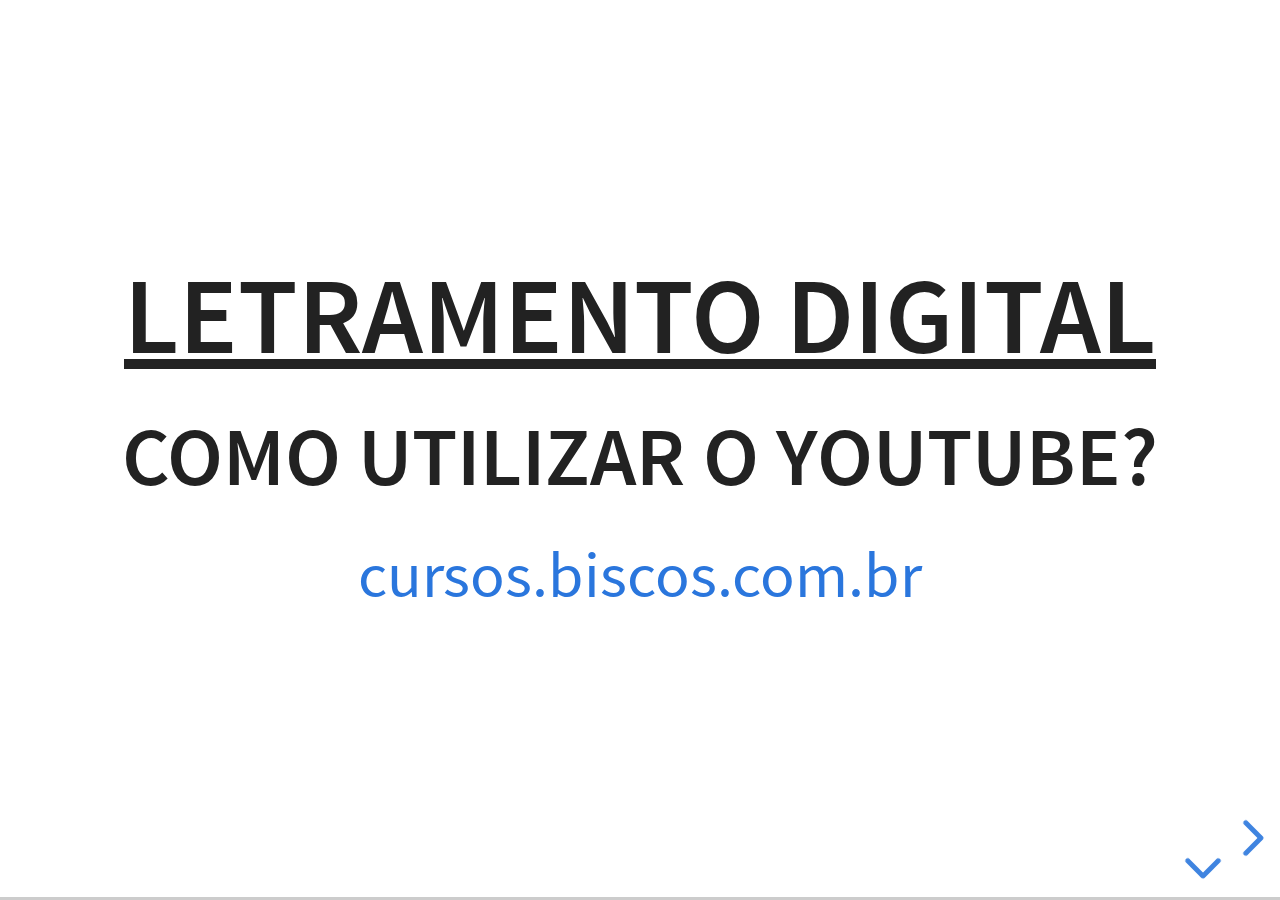
<file: yt-1.html>
<!doctype html>
<html lang="en">

	<head>
		<meta charset="utf-8">

		<title>Letramento Digital: Youtube - Aula 1</title>

		<meta name="description" content="A framework for easily creating beautiful presentations using HTML">
		<meta name="author" content="Gui Bueno e Amanda Letícia">

		<meta name="apple-mobile-web-app-capable" content="yes">
		<meta name="apple-mobile-web-app-status-bar-style" content="black-translucent">

		<meta name="viewport" content="width=device-width, initial-scale=1.0">

		<link rel="stylesheet" href="css/reset.css">
		<link rel="stylesheet" href="css/reveal.css">
		<link rel="stylesheet" href="css/theme/white_zoom.css" id="theme">
		<link rel="stylesheet" href="css/theme/biscos.css" id="theme">

		<!-- Theme used for syntax highlighting of code -->
		<link rel="stylesheet" href="lib/css/monokai.css">

		<!-- Printing and PDF exports -->
		<script>
			var link = document.createElement( 'link' );
			link.rel = 'stylesheet';
			link.type = 'text/css';
			link.href = window.location.search.match( /print-pdf/gi ) ? 'css/print/pdf.css' : 'css/print/paper.css';
			document.getElementsByTagName( 'head' )[0].appendChild( link );
		</script>

		<!--[if lt IE 9]>
		<script src="lib/js/html5shiv.js"></script>
		<![endif]-->
	</head>

	<body>

		<div class="reveal">
			<div class="slides">
				<section>
					<section>
						<h1 style="font-size: 1.7em; text-decoration: underline;">Letramento Digital</h1>
						<h3>como utilizar o YouTube?</h3>
						<p><a href="https://cursos.biscos.com.br">cursos.biscos.com.br</a></p>
					</section>
					<section>
						<h2>+Info</h2>
						<p>c/ Amanda Letícia & Gui Bueno</p>
						<p><a href="https://www.sescsp.org.br/programacao/198889_LETRAMENTO+DIGITAL+COMO+UTILIZAR+O+YOUTUBE">@Sesc São Caetano</a></p>
					</section>
				</section>
				<section>
					<section>
						<h5>Momento 1 [10-15min]</h5>
						<h2 style="text-decoration: underline;">Apresentações</h2>
					</section>
					<section>
						<h3>Gui e Amanda,</h3>
						<h4>muito prazer!</h4>
					</section>
					<section>
						<h3>Quem somos nós?</h3>
						<ul>
							<li>Nome, idade</li>
							<li>Local de nascimento</li>
							<li>Algo que gosto muito de fazer.</li>
						</ul>
					</section>
				</section>
				<section>
					<section>
						<h5>Momento 2 [10min]</h5>
						<h2 style="text-decoration: underline;">Sobre o curso</h2>
					</section>
					<section>
						<h2>Como será?</h2>
						<ul>
							<li>Prática e discussões estruturadas.</li>
							<li>Construção colaborativa.</li>
							<li>Abertura para perguntas e respostas.</li>
							<li>Vamos conversar e praticar bastante.</li>
						</ul>
					</section>
					<section>
						<h2>Boas práticas</h2>
						<ul>
							<li>Se não entender, pode perguntar!</li>
							<li>Atitude positiva ao aprender!</li>
							<li>Ensine a aprenda com colegas.</li>
							<li>Ouça os colegas com atenção.</li>
						</ul>
					</section>
					<section>
						<h2>Conteúdos</h2>
						<ul>
							<li>Como assistir a vídeos no Youtube.</li>
							<li>História dos vídeos na internet.</li>
							<li>O universo de conteúdo no Youtube.</li>
							<li>Modelo de negócios do Youtube.</li>
						</ul>
					</section>
					<section>
						<h2>Encontros</h2>
						<ul>
							<li>Bate-papo</li>
							<li>Teoria</li>
							<li>Prática guiada</li>
							<li>Prática livre</li>
						</ul>
					</section>
				</section>
				<section>
					<section>
						<h5>Momento 3 [10min]</h5>
						<h2 style="text-decoration: underline;">Saberes Coletivos</h2>
					</section>
					<section>
						<h3>Pesquisa de Sala</h3>
						<ol>
							<li class="fragment" style="font-size: 0.7em">Você já fez outro(s) curso(s) de Letramento?</li>
							<li class="fragment" style="font-size: 0.7em">Você tem um computador em casa?</li>
							<li class="fragment" style="font-size: 0.7em">Você tem um smartphone?</li>
							<li class="fragment" style="font-size: 0.7em">Você tem o hábito de acessar a internet?</li>
							<li class="fragment" style="font-size: 0.7em">Você tem acesso à internet em casa?</li>
							<li class="fragment" style="font-size: 0.7em">Você tem medo de usar o computador?</li>
							<li class="fragment" style="font-size: 0.7em">Você sabe fazer pesquisas no Google?</li>
							<li class="fragment" style="font-size: 0.7em">Você assiste a vídeos no computador?</li>
							<li class="fragment" style="font-size: 0.7em">Você possui uma conta de e-mail?</li>
							<li class="fragment" style="font-size: 0.7em">Você usa o WhatsApp?</li>
						</ol>
					</section>
				</section>
				<section>
					<section>
						<h5>Momento 4 [25min]</h5>
						<h2 style="text-decoration: underline;">Teoria [1/3]</h2>
						<p>Letramento Digital</p>
					</section>
                    <section class="discussion">
                        <h3>
                        	<span class="fragment fade-out" data-fragment-index="2">Letramento</span>
                        	<span class="fragment fade-out" data-fragment-index="1">Digital</span>
                        	<br>
                        	o que é <span class="fragment fade-out" data-fragment-index="2">isso</span>
                        	<span class="fragment" data-fragment-index="2">
                        	<br>
                        	<strong>Digital?</strong></span>
                        </h3>
                        <aside class="notes">Conversar durante algum tempinho com a pessoa ao lado, explicando o que é.</aside>
                    </section>
                    <section>
                        <h2>1997</h2>
                        <img src="images/yt-1/gilster.jpg" alt="Capa Livro Gilster">
                        <aside class="notes">Há alguns anos, seria super simples. Ensinar a usar computadores.</aside>
                    </section>
                    <section data-transition="none" data-background-image="images/yt-1/old-computer1.jpg">
                        <h2 class="highlight">1997</h2>
                    </section>
                    <section data-transition="none" data-background-image="images/yt-1/old-computer2.jpg">
                        <h2 class="highlight">1997</h2>
                    </section>
                    <section data-transition="none" data-background-image="images/yt-1/old-computer3.jpg">
                        <h2 class="highlight">1997</h2>
                    </section>
                    <section data-transition="none" data-background-image="images/yt-1/new-computer2.jpg">
                        <h2 class="highlight">2019</h2>
                    </section>
                    <section data-transition="none" data-background-image="images/yt-1/new-computer3.jpg">
                        <h2 class="highlight">2019</h2>
                    </section>
                    <section data-transition="none" data-background-image="images/yt-1/new-computer4.jpg">
                        <h2 class="highlight">2019</h2>
                    </section>
                    <section>
                        <h2>Em 2019:</h2>
                        <ul>
                            <li class="fragment">Letramento é ser uma pessoa online.</li>
                            <li class="fragment">Comportamento, etiqueta, cuidados.</li>
                            <li class="fragment">Ferramentas e instrumentalização.</li>
                        </ul>
                    </section>
                </section>
                <section>
					<section>
						<h5>Momento 4 [25min]</h5>
						<h2 style="text-decoration: underline;">Teoria [2/3]</h2>
						<p>Sobre WEB2.0</p>
					</section>
                    <section>
                        <h3>O início da internet...</h3>
                        <ul>
                            <li class="fragment">1969: 4 computadores conectados</li>
                            <li class="fragment">1986: 5,000 computadores conectados</li>
                        </ul>
                    </section>
                    <section class="discussion">
                        <h3>Que grupos compunham esses 5,000 computadores?</h3>
                    </section>
                    <section data-background-image="images/yt-1/grupos-1.jpg">
                        <h3 class="highlight">Centros de Inteligência</h3>
                    </section>
                    <section data-background-image="images/yt-1/grupos-2.jpg">
                        <h3 class="highlight">Universidades</h3>
                    </section>
                    <section data-background-image="images/yt-1/grupos-3.jpg">
                        <h3 class="highlight">Agências de Tecnologia</h3>
                    </section>
                    <section data-background-image="images/yt-1/grupos-4.jpg">
                        <h3 class="highlight">Empresas de Tecnologia</h3>
                    </section>
                    <section data-background-image="images/yt-1/grupos-5.jpg">
                        <h3 class="highlight">Empresas de Tecnologia</h3>
                    </section>
                    <section>
                        <h3>Para poucos!</h3>
                        <ul>
                            <li class="fragment">Estar na internet era muito caro.</li>
                            <li class="fragment">Além disso, extremamente difícil.</li>
                            <li class="fragment">Códigos complexos e necessários.</li>
                        </ul>
                    </section>
                    <section>
                        <h3>1991: Primeiros Websites</h3>
                        <p>Acesso facilitado para pessoas comuns.</p>
                    </section>
                    <section>
                        <img src="images/yt-1/logo-1.png" width="75%" style="border:0; box-shadow: none;" alt="">
                    </section>
                    <section>
                        <img src="images/yt-1/logo-2.png" width="75%" style="border:0; box-shadow: none;" alt="">
                    </section>
                    <section>
                        <img src="images/yt-1/logo-3.png" width="75%" style="border:0; box-shadow: none;" alt="">
                    </section>
                    <section>
                        <img src="images/yt-1/logo-4.png" width="75%" style="border:0; box-shadow: none;" alt="">
                    </section>
                    <section>
                        <h3>Modelo Folheto</h3>
                        <p>Catálogos de cada empresa</p>
                    </section>
                    <section>
                        <h3>Exemplo: Pizza Hut</h3>
                        <ul>
                            <li class="fragment">Somos a Pizza Hut e nossa pizza é boa.</li>
                            <li class="fragment">Temos os seguintes sabores: ___.</li>
                            <li class="fragment">Os preços variam entre ___ e ___.</li>
                            <li class="fragment">Para fazer um pedido, ligue para ___.</li>
                            <li class="fragment">Veja as fotos das nossas pizzas.</li>
                        </ul>
                    </section>
                    <section>
                        <h3>Exemplo: MTV</h3>
                        <ul>
                            <li class="fragment">Somos a MTV, o canal de música na TV.</li>
                            <li class="fragment">Nossos programas são os seguintes: ...</li>
                            <li class="fragment">Os horários de cada um são estes.</li>
                            <li class="fragment">Para assistir , ligue no canal ___.</li>
                            <li class="fragment">Veja as fotos das nossos artistas.</li>
                        </ul>
                    </section>
                    <section>
                        <h3>Você podia acessar informações...</h3>
                        <p>... que alguém já havia colocado online.</p>
                    </section>
                    <section>
                        <h3>Web 1.0</h3>
                        <ul>
                            <li class="fragment">Informações,</li>
                            <li class="fragment">Cursos,</li>
                            <li class="fragment">Jogos,</li>
                            <li class="fragment">Notícias,</li>
                            <li class="fragment">...</li>
                        </ul>
                    </section>
                    <section>
                        <h3>Web 2.0</h3>
                        <p><strong>VOCÊ</strong> também produz o conteúdo</p>
                    </section>
                    <section data-background-image="images/yt-1/social-media.jpg">
                        <h3 class="highlight">Redes Sociais</h3>
                    </section>
                    <section>
                        <h3>Sites na Web2.0</h3>
                        <ul>
                            <li class="fragment">Dinâmicos</li>
                            <li class="fragment">Interativos</li>
                            <li class="fragment">Expansíveis</li>
                        </ul>
                    </section>
                    <section>
                        <h3>Datas</h3>
                        <ul>
                            <li class="fragment">~2000: primeiros sites mais dinâmicos.</li>
                            <li class="fragment">2004: termo é usado pela primeira vez.</li>
                            <li class="fragment">2005: <em>boom</em> desses sites e redes sociais.</li>
                            <li class="fragment">2006: novo formato já estabelecido.</li>
                        </ul>
                    </section>
                    <section>
                        <h4>Pessoa do Ano da Revista Time</h4>
                        <img class="fragment" src="images/yt-1/time.jpg" alt="">
                    </section>
                    <section>
                        <h3>Destaques</h3>
                        <ul>
                            <li>Blogs</li>
                            <li>Wikipédia</li>
                            <li class="fragment highlight-red">Youtube</li>
                            <li>Facebook</li>
                        </ul>
                    </section>
                </section>
                <section>
                	<section>
						<h5>Momento 4 [25min]</h5>
						<h2 style="text-decoration: underline;">Teoria [3/3]</h2>
						<p>Sobre YouTube</p>
					</section>
                    <section>
                        <h3><a href="https://www.youtube.com.br/">www.youtube.com.br</a></h3>
                    </section>
                    <section>
                        <h2>Youtube</h2>
                        <ul>
                        	<li>Serve para assistir vídeos.</li>
                        	<li class="fragment">Vai muito além da televisão.</li>
                        	<li class="fragment">Prática cada vez mais popular.</li>
                        </ul>
                    </section>
                    <section>
                        <h3>História</h3>
                        <ul>
                            <li class="fragment">2005: Fundado por 3 amigos.</li>
                            <li class="fragment">2006: Vendido à Google por US$1.65bi.</li>
                            <li class="fragment"><a href="http://www.internetlivestats.com/one-second/#youtube-band">80 mil vídeos assistidos por segundo.</a></li>
                        </ul>
                    </section>
                    <section>
                        <h3>Primeiro e mais importante...</h3>
                        <p>se pronuncia (no Brasil): iú-<strong>TU</strong>-bi</p>
                    </section>
                    <section>
                        <h3>Vídeos <strong style="text-decoration: underline;">sob demanda</strong></h3>
                        <p>Você escolhe ao que e como assistir.</p>
                    </section>
                    <section class="discussion">
                    	<h3>Que vídeos estão no YouTube?</h3>
                    </section>
                    <section>
                    	<h1>Quase tudo!</h1>
                    </section>
                    <section>
                        <h3>Tipos e formatos</h3>
                        <ul>
                            <li>Músicas, shows, apresentações.</li>
                            <li>Entrevistas, debates, palestras.</li>
                            <li>Informações, cursos, aulas, ...</li>
                        </ul>
                    </section>
                    <section>
                    	<h3>Sobre <u>todos</u> os assuntos.</h3>
                    	<h2 class="fragment">Vocês duvidam?</h2>
                    </section>
                    <section class="discussion">
                    	<h3>Qual comida vocês gostariam de saber cozinhar?</h3>
                    </section>
                    <section class="discussion">
                    	<h3>Que tipo de arte vocês gostam de produzir?</h3>
                    </section>
                    <section class="discussion">
                    	<h3>Quem tem algum problema para resolver em casa?</h3>
                    </section>
                    <section class="discussion">
                    	<h3>Que cantor ou cantora vocês gostam de ouvir?</h3>
                    </section>
                </section>
				<section>
					<section>
						<h5>Momento 5 [25min]</h5>
						<h2 style="text-decoration: underline;">Prática Guiada</h2>
					</section>
					<section>
						<h3>Primeiros Passos</h3>
						<ul>
							<li>Acessar</li>
							<li>Buscar</li>
							<li>Tocar</li>
							<li>Controles</li>
						</ul>
					</section>
					<section>
						<h3>Juntos!</h3>
						<ul>
							<li>Observe!</li>
							<li>Pergunte!</li>
							<li>Ajude!</li>
						</ul>
					</section>
                    <section>
                        <h3>Controles</h3>
                        <img src="images/yt-1/yt-4.JPG" width="60%" alt="">
                        <br>
                        <ul>
                            <li>Play/Pause</li>
                            <li>Volume</li>
                            <li>Indicador de tempo</li>
                        </ul>
                    </section>
				</section>
				<section>
					<section>
						<h5>Momento 6 [25min]</h5>
						<h2 style="text-decoration: underline;">Prática Livre</h2>
					</section>
					<section>
                        <h3>Práticas</h3>
                        <ul>
                            <li style="font-size: 0.8em;">Propagandas Antigas Anos 50</li>
                            <li style="font-size: 0.8em;">Ballet O Quebra-Nozes</li>
                            <li style="font-size: 0.8em;">Drauzio Varella</li>
                            <li style="font-size: 0.8em;">Como dormir melhor</li>
                            <li style="font-size: 0.8em;">Curso de computador</li>
                            <li style="font-size: 0.8em;">Programa do Jô Roberto Carlos</li>
                            <li style="font-size: 0.8em;">Como tocar violão</li>
                            <li style="font-size: 0.8em;">São Caetano do Sul</li>
                            <li style="font-size: 0.8em;">Elis Regina</li>
                        </ul>
                    </section>
					<section>
                        <h3>Mais práticas</h3>
                        <ul>
                            <li>Show do ____</li>
                            <li>Entrevista com ____</li>
                            <li>Como fazer ____</li>
                            <li>Matéria sobre ____</li>
                            <li>Curso de ____</li>
                        </ul>
                    </section>
                </section>
			</div>
		</div>

		<script src="js/reveal.js"></script>

		<script>

			// More info https://github.com/hakimel/reveal.js#configuration
			Reveal.initialize({
				controls: true,
				progress: true,
				center: true,
				hash: true,

				transition: 'slide', // none/fade/slide/convex/concave/zoom

				// More info https://github.com/hakimel/reveal.js#dependencies
				dependencies: [
					{ src: 'plugin/markdown/marked.js', condition: function() { return !!document.querySelector( '[data-markdown]' ); } },
					{ src: 'plugin/markdown/markdown.js', condition: function() { return !!document.querySelector( '[data-markdown]' ); } },
					{ src: 'plugin/highlight/highlight.js', async: true },
					{ src: 'plugin/search/search.js', async: true },
					{ src: 'plugin/zoom-js/zoom.js', async: true },
					{ src: 'plugin/notes/notes.js', async: true }
				]
			});

		</script>

	</body>
</html>
</file>
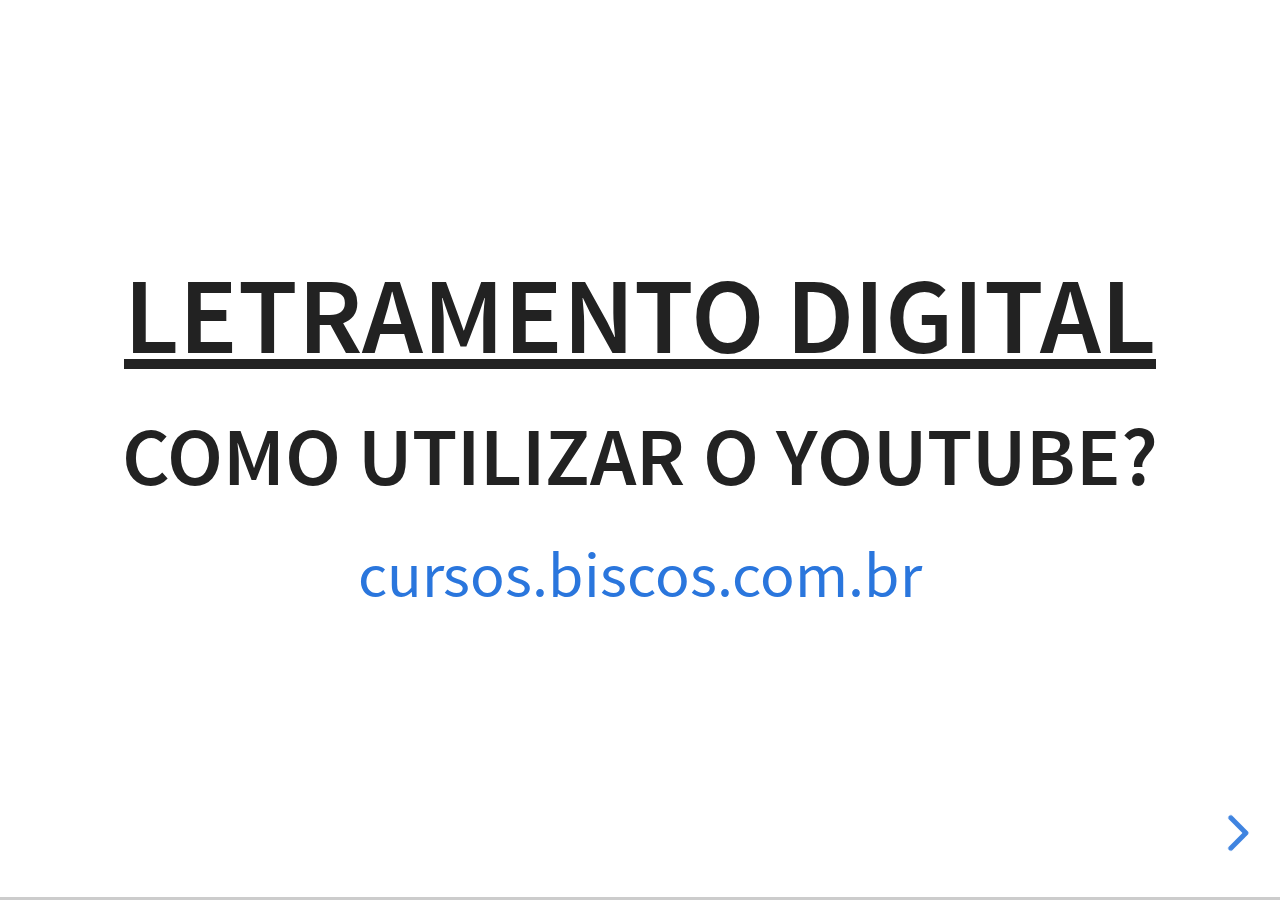
<file: yt-2.html>
<!doctype html>
<html lang="en">

	<head>
		<meta charset="utf-8">

		<title>Letramento Digital: Youtube - Aula 2</title>

		<meta name="description" content="A framework for easily creating beautiful presentations using HTML">
		<meta name="author" content="Gui Bueno e Amanda Letícia">

		<meta name="apple-mobile-web-app-capable" content="yes">
		<meta name="apple-mobile-web-app-status-bar-style" content="black-translucent">

		<meta name="viewport" content="width=device-width, initial-scale=1.0">

		<link rel="stylesheet" href="css/reset.css">
		<link rel="stylesheet" href="css/reveal.css">
		<link rel="stylesheet" href="css/theme/white_zoom.css" id="theme">
		<link rel="stylesheet" href="css/theme/biscos.css" id="theme">

		<!-- Theme used for syntax highlighting of code -->
		<link rel="stylesheet" href="lib/css/monokai.css">

		<!-- Printing and PDF exports -->
		<script>
			var link = document.createElement( 'link' );
			link.rel = 'stylesheet';
			link.type = 'text/css';
			link.href = window.location.search.match( /print-pdf/gi ) ? 'css/print/pdf.css' : 'css/print/paper.css';
			document.getElementsByTagName( 'head' )[0].appendChild( link );
		</script>

		<!--[if lt IE 9]>
		<script src="lib/js/html5shiv.js"></script>
		<![endif]-->
	</head>

	<body>

		<div class="reveal">
			<div class="slides">
				<section>
					<section>
						<h1 style="font-size: 1.7em; text-decoration: underline;">Letramento Digital</h1>
						<h3>como utilizar o YouTube?</h3>
						<p><a href="https://cursos.biscos.com.br">cursos.biscos.com.br</a></p>
					</section>
				</section>
                <section>
                    <section>
                        <h2><u>Aula 2</u></h2>
                        <h5>Bem-vind@s novamente!</h5>
                    </section>
                </section>
				<section>
					<section>
						<h5>Momento 1 [10min]</h5>
						<h2 style="text-decoration: underline;">Apresentações</h2>
					</section>
					<section>
						<h3>Gui e Amanda,</h3>
						<h4>muito prazer!</h4>
					</section>
					<section>
						<h3>Quem somos nós?</h3>
						<ul>
							<li>Nome, idade, local de nascimento.</li>
							<li>Um plano para o futuro.</li>
						</ul>
					</section>
				</section>
				<section>
					<section>
						<h5>Momento 2 [10min]</h5>
						<h2 style="text-decoration: underline;">Sobre o curso</h2>
					</section>
					<section>
						<h2>Como acontece?</h2>
						<ul>
							<li class="fragment">Prática e discussões estruturadas.</li>
							<li class="fragment">Construção colaborativa.</li>
							<li class="fragment">Abertura para perguntas e respostas.</li>
							<li class="fragment">Vamos conversar e praticar bastante.</li>
						</ul>
					</section>
					<section>
						<h2>Boas práticas</h2>
						<ul>
							<li class="fragment">Se não entender, pode perguntar!</li>
							<li class="fragment">Atitude positiva ao aprender!</li>
							<li class="fragment">Ensine a aprenda com colegas.</li>
							<li class="fragment">Ouça os colegas com atenção.</li>
						</ul>
					</section>
					<section>
						<h2>Conteúdos</h2>
						<ul>
							<li class="fragment" data-fragment-index="1"><span class="fragment highlight-blue" data-fragment-index="5">Como assistir a vídeos no Youtube.</span></li>
							<li class="fragment" data-fragment-index="2"><span class="fragment highlight-blue" data-fragment-index="5">História dos vídeos na internet.</span></li>
							<li class="fragment" data-fragment-index="3"><span class="fragment highlight-green" data-fragment-index="6">O universo de conteúdo no Youtube.</span></li>
							<li class="fragment" data-fragment-index="4"><span class="fragment highlight-green" data-fragment-index="6">Modelo de negócios do Youtube.</span></li>
						</ul>
					</section>
					<section>
						<h2>Encontros</h2>
						<ul>
							<li>Bate-papo</li>
							<li>Teoria</li>
							<li>Prática guiada</li>
							<li>Prática livre</li>
						</ul>
					</section>
				</section>
				<section>
					<section>
						<h5>Momento 3 [10min]</h5>
						<h2 style="text-decoration: underline;">Saberes Coletivos</h2>
					</section>
					<section>
						<h3>Resultados Pesquisa</h3>
						<table>
							<tr style="font-size: 0.6em" class="fragment">
                                <td>Você já fez outro(s) curso(s) de Letramento?</td>
                                <td>5/8</td>
                            </tr>
							<tr style="font-size: 0.6em" class="fragment">
                                <td>Você tem um computador em casa?</td>
                                <td>7/8</td>
                            </tr>
							<tr style="font-size: 0.6em" class="fragment">
                                <td>Você tem um smartphone?</td>
                                <td>7/8</td>
                            </tr>
							<tr style="font-size: 0.6em" class="fragment">
                                <td>Você tem o hábito de acessar a internet?</td>
                                <td>7/8</td>
                            </tr>
							<tr style="font-size: 0.6em" class="fragment">
                                <td>Você tem acesso à internet em casa?</td>
                                <td>7/8</td>
                            </tr>
							<tr style="font-size: 0.6em" class="fragment">
                                <td>Você tem medo de usar o computador?</td>
                                <td>4/8</td>
                            </tr>
							<tr style="font-size: 0.6em" class="fragment">
                                <td>Você sabe fazer pesquisas no Google?</td>
                                <td>4/8</td>
                            </tr>
							<tr style="font-size: 0.6em" class="fragment">
                                <td>Você assiste a vídeos no computador?</td>
                                <td>4/8</td>
                            </tr>
							<tr style="font-size: 0.6em" class="fragment">
                                <td>Você possui uma conta de e-mail?</td>
                                <td>5/8</td>
                            </tr>
							<tr style="font-size: 0.6em" class="fragment">
                                <td>Você usa o WhatsApp?</td>
                                <td>5/8</td>
                            </tr>
						</table>
					</section>
                    <section class="discussion">
                        <h4>O que são smartphones?</h4>
                    </section>
                    <section class="discussion">
                        <h4>Por que quase todos nós <br>possuímos um smartphone?</h4>
                    </section>
                    <section class="discussion">
                        <h4>Para quê vocês utilizam seus smartphones?</h4>
                    </section>
                    <section>
                        <h3>Por fim...</h3>
                    </section>
                    <section data-background-image="images/yt-2/vemag.jpg" data-background-size="contain" data-transition="none">
                        <h3 class="highlight">Vemag</h3>
                    </section>
                    <section data-background-image="images/yt-2/vemag-2.jpg" data-background-size="contain" data-transition="none">
                        <h3 class="highlight">Vemag</h3>
                    </section>
                    <section data-background-image="images/yt-2/vemag-3.jpg" data-background-size="contain" data-transition="none">
                        <h3 class="highlight">Vemag</h3>
                    </section>
                    <section>
                        <h3>Vemag</h3>
                        <iframe width="560" height="315" src="https://www.youtube.com/embed/IqsKtGFeu6U?start=23" frameborder="0" allow="accelerometer; autoplay; encrypted-media; gyroscope; picture-in-picture" allowfullscreen></iframe>                    </section>
				</section>
				<section>
					<section>
						<h5>Momento 4 [15min]</h5>
						<h2 style="text-decoration: underline;">Revisão Aula 1</h2>
						<p>Letramento Digital + Web2.0 + YouTube</p>
					</section>
                    <section class="discussion">
                        <h3>O que é letramento digital?</h3>
                    </section>
                    <section>
                        <blockquote>Alfabetização para a comunicação com os computadores, gerando inclusão social.</blockquote>
                    </section>
                    <section>
                        <h2>1997</h2>
                        <img src="images/yt-1/gilster.jpg" alt="Capa Livro Gilster">
                        <aside class="notes">Há alguns anos, seria super simples. Ensinar a usar computadores.</aside>
                    </section>
                    <section data-transition="none" data-background-image="images/yt-1/old-computer1.jpg">
                        <h2 class="highlight">1997</h2>
                    </section>
                    <section data-transition="none" data-background-image="images/yt-1/old-computer2.jpg">
                        <h2 class="highlight">1997</h2>
                    </section>
                    <section data-transition="none" data-background-image="images/yt-1/old-computer3.jpg">
                        <h2 class="highlight">1997</h2>
                    </section>
                    <section data-transition="none" data-background-image="images/yt-1/new-computer2.jpg">
                        <h2 class="highlight">2019</h2>
                    </section>
                    <section data-transition="none" data-background-image="images/yt-1/new-computer3.jpg">
                        <h2 class="highlight">2019</h2>
                    </section>
                    <section data-transition="none" data-background-image="images/yt-1/new-computer4.jpg">
                        <h2 class="highlight">2019</h2>
                    </section>
                    <section>
                        <h2>Em 2019:</h2>
                        <ul>
                            <li class="fragment">Ferramentas e instrumentalização.</li>
                            <li class="fragment">Letramento é ser uma pessoa online.</li>
                            <li class="fragment">Comportamento, etiqueta, cuidados.</li>
                        </ul>
                    </section>
                    <section>
                        <h3>O início da internet...</h3>
                        <ul>
                            <li class="fragment">1969: 4 computadores conectados</li>
                            <li class="fragment">1986: 5,000 computadores conectados</li>
                        </ul>
                    </section>
                    <section class="discussion">
                        <h3>Que grupos compunham esses 5,000 computadores?</h3>
                    </section>
                    <section data-background-image="images/yt-1/grupos-1.jpg">
                        <h3 class="highlight">Centros de Inteligência</h3>
                    </section>
                    <section data-background-image="images/yt-1/grupos-2.jpg">
                        <h3 class="highlight">Universidades</h3>
                    </section>
                    <section data-background-image="images/yt-1/grupos-3.jpg">
                        <h3 class="highlight">Agências de Tecnologia</h3>
                    </section>
                    <section data-background-image="images/yt-1/grupos-4.jpg">
                        <h3 class="highlight">Empresas de Tecnologia</h3>
                    </section>
                    <section data-background-image="images/yt-1/grupos-5.jpg">
                        <h3 class="highlight">Empresas de Tecnologia</h3>
                    </section>
                    <section>
                        <h3>Para poucos!</h3>
                        <ul>
                            <li>Estar na internet era muito caro.</li>
                            <li>Além disso, extremamente difícil.</li>
                            <li>Códigos complexos e necessários.</li>
                        </ul>
                    </section>
                    <section>
                        <h3>1991: Primeiros Websites</h3>
                        <p>Acesso facilitado para pessoas comuns.</p>
                    </section>
                    <section>
                        <img src="images/yt-1/logo-1.png" width="75%" style="border:0; box-shadow: none;" alt="">
                    </section>
                    <section>
                        <img src="images/yt-1/logo-2.png" width="75%" style="border:0; box-shadow: none;" alt="">
                    </section>
                    <section>
                        <img src="images/yt-1/logo-3.png" width="75%" style="border:0; box-shadow: none;" alt="">
                    </section>
                    <section>
                        <img src="images/yt-1/logo-4.png" width="75%" style="border:0; box-shadow: none;" alt="">
                    </section>
                    <section>
                        <h3>Web 2.0</h3>
                        <p><strong>VOCÊ</strong> também produz o conteúdo</p>
                        <ul>
                            <li>Dinâmicos</li>
                            <li>Interativos</li>
                            <li>Expansíveis</li>
                        </ul>
                    </section>
                    <section data-background-image="images/yt-1/social-media.jpg">
                        <h3 class="highlight">Redes Sociais</h3>
                    </section>
                    <section>
                        <h4>Pessoa do Ano da Revista Time</h4>
                        <img class="fragment" src="images/yt-1/time.jpg" alt="">
                    </section>
                    <section>
                        <h3><a href="https://www.youtube.com.br/">www.youtube.com.br</a></h3>
                        <ul>
                            <li>Serve para assistir vídeos.</li>
                            <li>Funcionamento <strong style="text-decoration: underline;">sob demanda</strong>.</li>
                            <li>Você escolhe ao que e como assistir.</li>
                        </ul>
                    </section>
                    <section>
                        <h3>História</h3>
                        <ul>
                            <li>2005: Fundado por 3 amigos.</li>
                            <li>2006: Vendido à Google por US$1.65bi.</li>
                            <li><a href="http://www.internetlivestats.com/one-second/#youtube-band">80 mil vídeos assistidos por segundo.</a></li>
                        </ul>
                    </section>
                    <section>
                        <h2>iú-<strong>TU</strong>-bi</h2>
                    </section>
                    <section>
                    	<h4>Que vídeos estão no YouTube?</h4>
                    	<h1 class="fragment">Quase tudo!</h1>
                    </section>
                    <section>
                        <h3>Tipos e formatos</h3>
                        <ul>
                            <li>Músicas, shows, apresentações.</li>
                            <li>Entrevistas, debates, palestras.</li>
                            <li>Informações, cursos, aulas, ...</li>
                        </ul>
                    </section>
                    <section>
                    	<h3>Sobre <u>todos</u> os assuntos.</h3>
                    </section>
                    <section>
                    	<h5>Qual comida?</h5>
                        <iframe width="560" height="315" src="https://www.youtube.com/embed/Tktw3VJUrMU" frameborder="0" allow="accelerometer; autoplay; encrypted-media; gyroscope; picture-in-picture" allowfullscreen></iframe>
                    </section>
                    <section>
                    	<h5>Que arte?</h5>
                        <iframe width="560" height="315" src="https://www.youtube.com/embed/ZczAitDs9Lw" frameborder="0" allow="accelerometer; autoplay; encrypted-media; gyroscope; picture-in-picture" allowfullscreen></iframe>
                    </section>
                    <section>
                    	<h5>Qual música?</h5>
                        <iframe width="560" height="315" src="https://www.youtube.com/embed/32qghQCgLFk" frameborder="0" allow="accelerometer; autoplay; encrypted-media; gyroscope; picture-in-picture" allowfullscreen></iframe>
                    </section>
					<section>
						<h3>Primeiros Passos</h3>
						<ul>
							<li>Acessar</li>
							<li>Buscar</li>
							<li>Tocar</li>
							<li>Controles</li>
						</ul>
					</section>
                    <section>
                        <h3>Controles</h3>
                        <img src="images/yt-1/yt-4.JPG" width="60%" alt="">
                        <br>
                        <ul>
                            <li class="fragment">Tocar e Pausar <span class="fragment highlight-red">(k ou espaço)</span></li>
                            <li class="fragment">Volume <span class="fragment highlight-red">(&#x2191; &#x2193;)</span></li>
                            <li class="fragment">Tela Cheia <span class="fragment highlight-red">(f)</span></li>
                            <li class="fragment">Alterar o tempo <span class="fragment highlight-red">(&#x2192; &#x2190;)</span></li>
                        </ul>
                    </section>
                    <section>
                        <h3>Práticas Livres</h3>
                        <ul>
                            <li style="font-size: 0.8em;">Propagandas Antigas Anos 50</li>
                            <li style="font-size: 0.8em;">Ballet O Quebra-Nozes</li>
                            <li style="font-size: 0.8em;">Drauzio Varella</li>
                            <li style="font-size: 0.8em;">Como dormir melhor</li>
                            <li style="font-size: 0.8em;">Curso de computador</li>
                            <li style="font-size: 0.8em;">Programa do Jô Roberto Carlos</li>
                            <li style="font-size: 0.8em;">Como tocar violão</li>
                            <li style="font-size: 0.8em;">São Caetano do Sul</li>
                            <li style="font-size: 0.8em;">Elis Regina</li>
                        </ul>
                    </section>
                    <section class="discussion">
                        <h3>Alguma reflexão?<br>Pensamentos? Dúvidas?</h3>
                    </section>
                </section>
                <section>
                    <section>
                        <h5>Momento 5 [25min]</h5>
                        <h2 style="text-decoration: underline;">Teoria [1/3]</h2>
                        <p>Sobre a mídia</p>
                    </section>
                    <section class="discussion">
                        <h3>Afinal... o que é mídia?</h3>
                    </section>
                    <section>
                        <h2><u>Latim</u></h2>
                        <h4 class="fragment">Medium = meio</h4>
                        <h4 class="fragment">Media = meios</h4>
                        <h2 class="fragment"><u>Inglês</u></h2>
                        <h4 class="fragment">Media = Mídia</h4>
                    </section>
                    <section>
                        <h2><u>Português</u></h2>
                        <h4>Mídia = Meios</h4>
                        <p class="fragment">...de comunicação!</p>
                    </section>
                    <section data-background-image="images/yt-2/midia-brasil.jpg" data-background-size="contain"></section>
                    <section class="discussion">
                        <h3>O que a mídia vende?</h3>
                        <p class="fragment">Qual o produto da mídia?</p>
                    </section>
                    <section>
                        <h3>A mídia venda anúncios.</h3>
                        <h4 class="fragment">Anunciantes compram anúncios.</h4>
                        <h4 class="fragment">Anunciantes são clientes da mídia.</h4>
                    </section>
                    <section data-background-image="images/yt-2/bk.png" data-background-size="cover">
                        <h4 class="highlight fragment">Burger King paga a Globo.</h4>
                        <br>
                        <h4 class="highlight fragment">A Globo transmite a propaganda.</h4>
                        <br>
                        <h4 class="highlight fragment">Nós assistimos à propaganda do BK.</h4>
                    </section>
                    <section>
                        <h3>Resumindo</h3>
                        <p>O Burger King paga a Globo para que a gente assista à sua propaganda.</p>
                    </section>
                    <section>
                        <h3>Em outras palavras</h3>
                        <blockquote>"Se você não paga pelo produto, o produto é você"</blockquote>
                    </section>
                    <section>
                        <h2>A mídia cria conteúdos para ter público.</h2>
                    </section>
                    <section>
                        <h3>Criação de Conteúdos</h3>
                        <ul>
                            <li>Economia</li>
                            <li>Política</li>
                            <li>Sociedade</li>
                            <li>Cultura</li>
                            <li>Vida cotidiana</li>
                        </ul>
                    </section>
                    <section>
                        <h3>Entretenimento</h3>
                        <img src="images/yt-2/tartaruga.jpg" width="50%"  alt="">
                    </section>
                    <section>
                        <h3>Celebridades</h3>
                        <img src="images/yt-2/slide-8.png" alt="">
                    </section>
                    <section>
                        <img src="images/yt-2/ego.png" alt="">
                    </section>
                    <section>
                        <img src="images/yt-2/caetano.png" alt="">
                    </section>
                    <section data-background-image="images/yt-2/neymar.jpg" data-background-size="contain"></section>
                    <section data-background-image="images/yt-2/slide-9.png" data-background-size="contain"></section>
                    <section data-background-image="images/yt-2/9eleven.jpg"></section>
                    <section>
                        <h3>Quanto mais espectadores,</h3>
                        <h4>mais caro o comercial!</h4>
                    </section>
                    <section class="discussion" data-background-image="images/yt-2/social-media.jpg" data-background-size="cover">
                        <h3 style="background: white;">E o YouTube?<br>E as redes sociais?</h3>
                    </section>
                </section>
                <section>
                    <section>
                        <h5>Momento 5 [25min]</h5>
                        <h2 style="text-decoration: underline;">Teoria [2/3]</h2>
                        <p>Modelo de Negócios - Empresa</p>
                    </section>
                    <section class="discussion">
                        <h3>Como o YouTube <br> ganha dinheiro?</h3>
                    </section>
                    <section>
                        <h3>#1 Anúncios</h3>
                        <img src="images/yt-2/anuncio-1.jpg" width="70%" alt="">
                        <h5 class="fragment box">Demonstração</h5>
                    </section>
                    <section>
                        <h3>#2 Assinatura</h3>
                        <a href="https://www.youtube.com/premium"><img src="images/yt-2/premium.webp" alt=""></a>
                    </section>
                    <section>
                        <h2><u>Curiosidade:</u></h2>
                        <h3>Até 2015<sup>[1]</sup>, O YouTube<br> <u>não</u> gerava lucro</h3>
                        <p style="margin-top: 50px;"><small>[1] <a href="https://www.cbsnews.com/news/4-reasons-youtube-still-doesnt-make-a-profit/">4 razões pelas quais o YouTube ainda não gera lucro</a></small></p>
                    </section>
                    <section>
                        <h3>Assim como a Globo,</h3>
                        <ul>
                            <li class="fragment">O YouTube precisa ter conteúdo</li>
                            <li class="fragment">Para ter pessoas assistindo,</li>
                            <li class="fragment">E, assim, poder vender anúncios.</li>
                        </ul>
                    </section>
                    <section>
                        <h3>Diferentemente da Globo,</h3>
                        <p>O YouTube não produz seu conteúdo.</p>
                        <h4 class="fragment">Afinal, quem produz o conteúdo?</h4>
                    </section>
                    <section class="discussion">
                        <img class="fragment" src="images/yt-1/time.jpg" alt="">
                    </section>
                </section>
                <section>
                    <section>
                        <h5>Momento 5 [25min]</h5>
                        <h2 style="text-decoration: underline;">Teoria [3/3]</h2>
                        <p>Modelo de Negócios - Criadores</p>
                    </section>
                    <section>
                        <h2><u>Nova Palavra:</u></h2>
                        <h3>YouTuber</h3>
                        <p>iú - <strong>TU</strong> - ber</p>
                    </section>
                    <section>
                        <h4><u>Inglês</u></h4>
                        <h5>Sufixo -er</h5>
                        <ul>
                            <li class="fragment">Carpent<strong>er</strong> <span class="fragment" style="color: red;"> - Carpinteiro</span></li>
                            <li class="fragment">Teach<strong>er</strong> <span class="fragment" style="color: red;"> - Professor</span></li>
                            <li class="fragment">Danc<strong>er</strong> <span class="fragment" style="color: red;"> - Dançarino/a</span></li>
                        </ul>
                    </section>
                    <section>
                        <h2>Youtuber</h2>
                        <h4>"Youtubeiro"</h4>
                        <p>Ou seja, quem trabalha produzindo conteúdo para o YouTube.</p>
                    </section>
                    <section data-background-image="images/yt-2/youtubers.jpg" data-background-size="cover"></section>
                    <section class="discussion">
                        <h3>Como os YouTubers <br> ganham dinheiro?</h3>
                    </section>
                    <section>
                        <h3>Modelo de Negócios</h3>
                        <ul>
                            <li class="fragment">Todos podem incluir um vídeo.</li>
                            <li class="fragment">Todos podem assistir a um vídeo.</li>
                            <li class="fragment">O Youtube vende anúncios.</li>
                            <li class="fragment">Quem é assistido, é pago por isso.</li>
                        </ul>
                    </section>
                    <section class="discussion">
                        <h3>Quanto recebem os YouTubers?</h3>
                    </section>
                    <section>
                        <h4>Número de Visualizações</h4>
                        <ul>
                            <li>1.000 visualizações: $1-$10</li>
                            <li>10.000 visualizações: $10-$100 </li>
                            <li>100.000 visualizações: $100-$1.000</li>
                            <li>1.000.000 visualizações: $1.000-$10.000</li>
                        </ul>
                    </section>
                    <section>
                        <h3>Exemplo [1]</h3>
                        <iframe width="560" height="315" src="https://www.youtube.com/embed/te2DjlRxxHs" frameborder="0" allow="accelerometer; autoplay; encrypted-media; gyroscope; picture-in-picture" allowfullscreen></iframe>
                    </section>
                    <section>
                        <h3>Exemplo [2]</h3>
                        <iframe width="560" height="315" src="https://www.youtube.com/embed/j3TFRLFD87s?start=20" frameborder="0" allow="accelerometer; autoplay; encrypted-media; gyroscope; picture-in-picture" allowfullscreen></iframe>
                    </section>
                    <section>
                        <h3>Maiores</h3>
                        <iframe width="560" height="315" src="https://www.youtube.com/embed/eM9ZnacaDGI" frameborder="0" allow="accelerometer; autoplay; encrypted-media; gyroscope; picture-in-picture" allowfullscreen></iframe>
                    </section>
                    <section>
                        <h4>Apenas Estimativas!</h4>
                        <ul>
                            <li class="fragment">Ninguém sabe ao certo</li>
                            <li class="fragment">Variações mês a mês</li>
                            <li class="fragment">Mudanças na forma de pagamento</li>
                        </ul>
                    </section>
                    <section>
                        <h4>Por fora do Youtube</h4>
                        <ul>
                            <li>Publicidade</li>
                            <li>Merchandising</li>
                            <li>Outros projetos</li>
                        </ul>
                    </section>
                    <section>
                        <h2><u>Conclusão</u></h2>
                        <h3>Todo mundo quer ser visto,</h3>
                        <p>... para poder ganhar dinheiro,</p>
                        <p>... por isso, há tanto conteúdo!</p>
                    </section>
                    <section class="discussion">
                        <h3>Comentários? Dúvidas?</h3>
                    </section>
                </section>
                <section>
                    <section>
                        <h5>Momento 6 [25min]</h5>
                        <h2 style="text-decoration: underline;">Prática Guiada</h2>
                        <p>Canais do YouTube</p>
                    </section>
                    <section>
                        <h3>Estudos de Casos</h3>
                        <p>Um passeio exploratório.</p>
                        <ul>
                            <li>Acessando canais</li>
                            <li>Explorando canais</li>
                            <li>Informações de vídeo</li>
                        </ul>
                    </section>
                    <section>
                        <h4>Manual do Mundo</h4>
                        <iframe width="560" height="315" src="https://www.youtube.com/embed/0DJBY7BnEaM" frameborder="0" allow="accelerometer; autoplay; encrypted-media; gyroscope; picture-in-picture" allowfullscreen></iframe>
                    </section>
                    <section>
                        <h4>Drauzio Varella</h4>
                        <iframe width="560" height="315" src="https://www.youtube.com/embed/GsOieSsdlzg" frameborder="0" allow="accelerometer; autoplay; encrypted-media; gyroscope; picture-in-picture" allowfullscreen></iframe>
                    </section>
                    <section>
                        <h4>JoutJout [1]</h4>
                        <iframe width="560" height="315" src="https://www.youtube.com/embed/dhw4qp37oHw" frameborder="0" allow="accelerometer; autoplay; encrypted-media; gyroscope; picture-in-picture" allowfullscreen></iframe>
                    </section>
                    <section>
                        <h4>JoutJout [2]</h4>
                        <iframe width="560" height="315" src="https://www.youtube.com/embed/AGfuOsvLKAg" frameborder="0" allow="accelerometer; autoplay; encrypted-media; gyroscope; picture-in-picture" allowfullscreen></iframe>
                    </section>
                    <section>
                        <h4>Whindersson Nunes</h4>
                        <iframe width="560" height="315" src="https://www.youtube.com/embed/adDk3d8aUcw" frameborder="0" allow="accelerometer; autoplay; encrypted-media; gyroscope; picture-in-picture" allowfullscreen></iframe>
                    </section>
                    <section>
                        <h4>Porta dos Fundos</h4>
                        <iframe width="560" height="315" src="https://www.youtube.com/embed/il-cG20QeG4" frameborder="0" allow="accelerometer; autoplay; encrypted-media; gyroscope; picture-in-picture" allowfullscreen></iframe>
                    </section>
                    <section class="discussion">
                        <h3>Pensamentos e reflexões?</h3>
                    </section>
                </section>
                <section>
                    <section>
                        <h5>Momento 7 [25min]</h5>
                        <h2 style="text-decoration: underline;">Prática Livre</h2>
                        <p>Mais canais para explorar!</p>
                    </section>
                    <section>
                        <h3>Mais canais:</h3>
                        <ul>
                            <li>canal60mais</li>
                            <li>Silvio Matos</li>
                            <li>Nova Acrópole</li>
                            <li>Entre Planos</li>
                            <li>Me poupe!</li>
                            <li>Buenas Ideias</li>
                            <li>Efarsas</li>
                        </ul>
                    </section>
				</section>
			</div>
		</div>

		<script src="js/reveal.js"></script>

		<script>

			// More info https://github.com/hakimel/reveal.js#configuration
			Reveal.initialize({
				controls: true,
				progress: true,
				center: true,
				hash: true,

				transition: 'slide', // none/fade/slide/convex/concave/zoom

				// More info https://github.com/hakimel/reveal.js#dependencies
				dependencies: [
					{ src: 'plugin/markdown/marked.js', condition: function() { return !!document.querySelector( '[data-markdown]' ); } },
					{ src: 'plugin/markdown/markdown.js', condition: function() { return !!document.querySelector( '[data-markdown]' ); } },
					{ src: 'plugin/highlight/highlight.js', async: true },
					{ src: 'plugin/search/search.js', async: true },
					{ src: 'plugin/zoom-js/zoom.js', async: true },
					{ src: 'plugin/notes/notes.js', async: true }
				]
			});

		</script>

	</body>
</html>
</file>
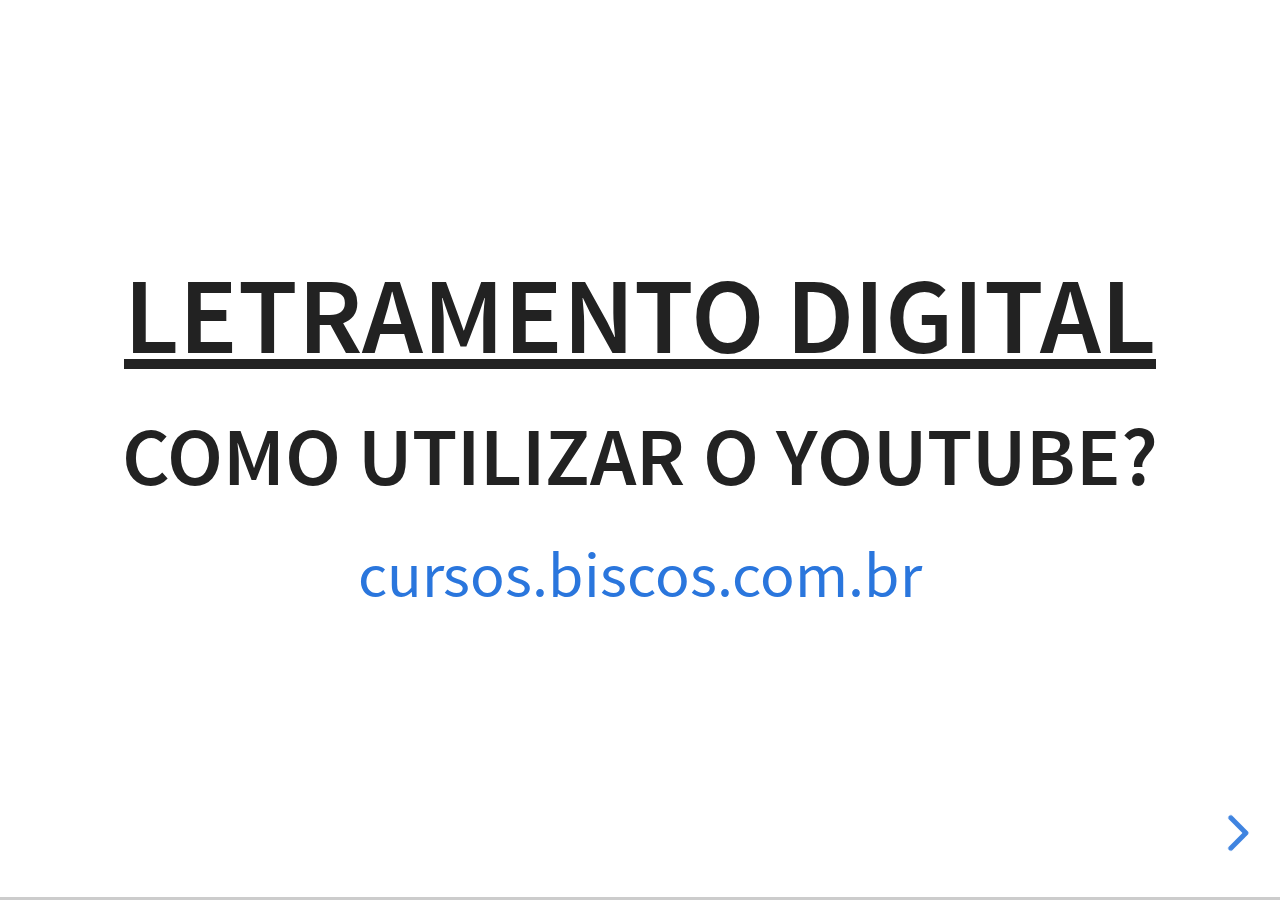
<file: yt-3.html>
<!doctype html>
<html lang="en">

	<head>
		<meta charset="utf-8">

		<title>Letramento Digital: Youtube - Aula 3</title>

		<meta name="description" content="A framework for easily creating beautiful presentations using HTML">
		<meta name="author" content="Gui Bueno e Amanda Letícia">

		<meta name="apple-mobile-web-app-capable" content="yes">
		<meta name="apple-mobile-web-app-status-bar-style" content="black-translucent">

		<meta name="viewport" content="width=device-width, initial-scale=1.0">

		<link rel="stylesheet" href="css/reset.css">
		<link rel="stylesheet" href="css/reveal.css">
		<link rel="stylesheet" href="css/theme/white_zoom.css" id="theme">
		<link rel="stylesheet" href="css/theme/biscos.css" id="theme">

		<!-- Theme used for syntax highlighting of code -->
		<link rel="stylesheet" href="lib/css/monokai.css">

		<!-- Printing and PDF exports -->
		<script>
			var link = document.createElement( 'link' );
			link.rel = 'stylesheet';
			link.type = 'text/css';
			link.href = window.location.search.match( /print-pdf/gi ) ? 'css/print/pdf.css' : 'css/print/paper.css';
			document.getElementsByTagName( 'head' )[0].appendChild( link );
		</script>

		<!--[if lt IE 9]>
		<script src="lib/js/html5shiv.js"></script>
		<![endif]-->
	</head>

	<body>

		<div class="reveal">
			<div class="slides">
				<section>
					<section>
						<h1 style="font-size: 1.7em; text-decoration: underline;">Letramento Digital</h1>
						<h3>como utilizar o YouTube?</h3>
						<p><a href="https://cursos.biscos.com.br">cursos.biscos.com.br</a></p>
					</section>
				</section>
                <section>
                    <section>
                        <h2><u>Aula 3</u></h2>
                        <h5>Passamos da metade!</h5>
                    </section>
                </section>
				<section>
					<section>
						<h5>Momento 1 [5min]</h5>
						<h2 style="text-decoration: underline;">Apresentações</h2>
					</section>
					<section>
						<h3>Gui e Amanda,</h3>
						<h4>muito prazer!</h4>
					</section>
					<section>
						<h3>Quem somos nós?</h3>
						<ul>
							<li>Nome.</li>
							<li>Meu artista favorito é
                                <span style="text-decoration: underline;">
                                &nbsp;&nbsp;&nbsp;&nbsp;&nbsp;
                                &nbsp;&nbsp;&nbsp;&nbsp;&nbsp;
                                &nbsp;&nbsp;&nbsp;&nbsp;&nbsp;
                                &nbsp;&nbsp;&nbsp;&nbsp;&nbsp;
                                </span>
                            .</li>
						</ul>
					</section>
				</section>
				<section>
					<section>
						<h5>Momento 2 [5min]</h5>
						<h2 style="text-decoration: underline;">Sobre o curso</h2>
					</section>
					<section>
						<h2>Como tem sido?</h2>
                        <ul>
                            <li class="fragment">Momentos de teoria e de prática,</li>
                            <li class="fragment">sempre com muito bate-papo</li>
                            <li class="fragment">e abertura para perguntas e respostas,</li>
                            <li class="fragment">promovendo o <span class="fragment highlight-blue">uso crítico</span> do YouTube.</li>
                        </ul>
					</section>
					<section>
						<h2>Relembrando</h2>
						<ul>
							<li class="fragment">Se não entender, pode perguntar!</li>
							<li class="fragment">Ouça os colegas com atenção.</li>
							<li class="fragment">Atitude positiva ao aprender!</li>
							<li class="fragment">Ensine a aprenda com colegas.</li>
						</ul>
					</section>
					<section>
						<h2>Últimos Encontros</h2>
						<ul>
							<li class="fragment" data-fragment-index="1"><span class="fragment highlight-blue" data-fragment-index="5">Como assistir a vídeos no Youtube.</span></li>
							<li class="fragment" data-fragment-index="2"><span class="fragment highlight-blue" data-fragment-index="5">História dos vídeos na internet.</span></li>
							<li class="fragment" data-fragment-index="3"><span class="fragment highlight-green" data-fragment-index="6">O universo de conteúdo no Youtube.</span></li>
							<li class="fragment" data-fragment-index="4"><span class="fragment highlight-green" data-fragment-index="6">Modelo de negócios do Youtube.</span></li>
						</ul>
					</section>
                    <section>
                        <h2>Próximos Temas</h2>
                        <ul>
                            <li class="fragment" data-fragment-index="1"><span class="fragment highlight-blue" data-fragment-index="5">A mídia tradicional chega ao YouTube.</span></li>
                            <li class="fragment" data-fragment-index="2"><span class="fragment highlight-blue" data-fragment-index="5">Fazendo parte dessa rede de criadores.</span></li>
                            <li class="fragment" data-fragment-index="3">Mecânicas e controles avançados.</li>
                            <li class="fragment" data-fragment-index="4">Navegação segura, golpes e fake news.</li>
                        </ul>
                    </section>
				</section>
				<section>
					<section>
						<h5>Momento 3 [5min]</h5>
						<h2 style="text-decoration: underline;">Saberes Coletivos</h2>
					</section>
                    <section>
                        <h3><u>Smartphones</u></h3>
                        <blockquote>Aparelhos de celular mais recentes, que não apenas fazem ligações, pois são como computadores.</blockquote>
                    </section>
                    <section>
                        <h3>Por que temos <u>smartphones</u>?</h3>
                        <ul>
                            <li>Necessidade</li>
                            <li>Praticidade</li>
                            <li>Portabilidade</li>
                            <li>Rapidez</li>
                        </ul>
                    </section>
                    <section>
                        <h3>Para que servem <br>
                            os <u>smartphones</u>?</h3>
                        <ul>
                            <li>Interação</li>
                            <li>Comunicação</li>
                            <li>Atualização</li>
                        </ul>
                    </section>
                    <section>
                        <h3>O que nós fazemos <br>
                        nos <u>smartphones</u>?</h3>
                        <ul>
                            <li>E-mail</li>
                            <li>WhatsApp</li>
                            <li>Vídeos</li>
                            <li>Pesquisas</li>
                        </ul>
                    </section>
                    <section>
                        <h3><u>Anúncios</u> Publicitários</h3>
                    </section>
                    <section class="discussion">
                        <h3>O que são <u>anúncios</u> <br>
                            ou <u>propagandas</u>?</h3>
                    </section>
                    <section class="discussion">
                        <h3>Por que não gostamos <br>
                        de assistir aos <u>anúncios</u>?</h3>
                    </section>
				</section>
				<section>
					<section>
						<h5>Momento 4 [5min]</h5>
						<h2 style="text-decoration: underline;">Revisão Aula 1</h2>
						<p>Letramento + Web2.0 + YouTube</p>
					</section>
                    <section>
                        <h2><u>Aula 1</u></h2>
                    </section>
                    <section>
                        <h3>letramento digital</h3>
                        <blockquote>Alfabetização para a comunicação com os computadores, gerando inclusão social.</blockquote>
                    </section>
                    <section>
                        <h2>1997</h2>
                        <img src="images/yt-1/gilster.jpg" alt="Capa Livro Gilster">
                        <aside class="notes">Há alguns anos, seria super simples. Ensinar a usar computadores.</aside>
                    </section>
                    <section data-transition="none" data-background-image="images/yt-1/old-computer1.jpg">
                        <h2 class="highlight">1997</h2>
                    </section>
                    <section data-transition="none" data-background-image="images/yt-1/new-computer2.jpg">
                        <h2 class="highlight">2019</h2>
                    </section>
                    <section data-transition="none" data-background-image="images/yt-1/new-computer3.jpg">
                        <h2 class="highlight">2019</h2>
                    </section>
                    <section data-transition="none" data-background-image="images/yt-1/new-computer4.jpg">
                        <h2 class="highlight">2019</h2>
                    </section>
                    <section>
                        <h2>Em 2019</h2>
                        <ul>
                            <li>Além de instrumentalização,</li>
                            <li>É ser uma pessoa online!</li>
                            <li>Agir com segurança e respeito,</li>
                            <li><u>Uso crítico</u> e consciente.</li>
                        </ul>
                    </section>
                    <section>
                        <h3>O início da internet...</h3>
                    </section>
                    <section data-background-image="images/yt-1/grupos-1.jpg">
                        <h3 class="highlight">Centros de Inteligência</h3>
                    </section>
                    <section data-background-image="images/yt-1/grupos-2.jpg">
                        <h3 class="highlight">Universidades</h3>
                    </section>
                    <section data-background-image="images/yt-1/grupos-3.jpg">
                        <h3 class="highlight">Agências de Tecnologia</h3>
                    </section>
                    <section data-background-image="images/yt-1/grupos-4.jpg">
                        <h3 class="highlight">Empresas de Tecnologia</h3>
                    </section>
                    <section data-background-image="images/yt-1/grupos-5.jpg">
                        <h3 class="highlight">Empresas de Tecnologia</h3>
                    </section>
                    <section>
                        <h3>Para poucos!</h3>
                        <ul>
                            <li>Estar na internet era muito caro.</li>
                            <li>Além disso, extremamente difícil.</li>
                            <li>Códigos complexos e necessários.</li>
                        </ul>
                    </section>
                    <section>
                        <h3>1991: Primeiros Websites</h3>
                        <p>Pessoas comuns acessando a Internet.</p>
                    </section>
                    <section>
                        <img src="images/yt-1/logo-3.png" width="75%" style="border:0; box-shadow: none;" alt="">
                    </section>
                    <section>
                        <h3>2005: Web 2.0</h3>
                        <p><strong>VOCÊ</strong> também produz o conteúdo</p>
                        <ul>
                            <li>Dinâmicos</li>
                            <li>Interativos</li>
                            <li>Expansíveis</li>
                        </ul>
                    </section>
                    <section data-background-image="images/yt-1/social-media.jpg">
                        <h3 class="highlight">Redes Sociais</h3>
                    </section>
                    <section>
                        <h4>Pessoa do Ano da Revista Time</h4>
                        <img class="fragment" src="images/yt-1/time.jpg" alt="">
                    </section>
                    <section>
                        <h3><a href="https://www.youtube.com.br/">www.youtube.com.br</a></h3>
                        <ul>
                            <li>Serve para assistir vídeos.</li>
                            <li>Funcionamento <strong style="text-decoration: underline;">sob demanda</strong>.</li>
                            <li>Você escolhe ao que e como assistir.</li>
                        </ul>
                    </section>
                    <section>
                        <h3>História</h3>
                        <ul>
                            <li>2005: Fundado por 3 amigos.</li>
                            <li>2006: Vendido à Google por US$1.65bi.</li>
                            <li><a href="http://www.internetlivestats.com/one-second/#youtube-band">80 mil vídeos assistidos por segundo.</a></li>
                        </ul>
                    </section>
                    <section>
                    	<h4>Que vídeos estão no YouTube?</h4>
                    	<h1>Quase tudo!</h1>
                    	<h3>Sobre <u>todo</u> assunto.</h3>
                    </section>
                    <section>
                        <h3>Tipos e formatos</h3>
                        <ul>
                            <li>Músicas, shows, apresentações.</li>
                            <li>Entrevistas, debates, palestras.</li>
                            <li>Informações, cursos, aulas, ...</li>
                        </ul>
                    </section>
                    <section>
                    </section>
                    <section>
                    	<h5>Qual comida?</h5>
                        <iframe width="560" height="315" src="https://www.youtube.com/embed/Tktw3VJUrMU" frameborder="0" allow="accelerometer; autoplay; encrypted-media; gyroscope; picture-in-picture" allowfullscreen></iframe>
                    </section>
                    <section>
                    	<h5>Que arte?</h5>
                        <iframe width="560" height="315" src="https://www.youtube.com/embed/ZczAitDs9Lw" frameborder="0" allow="accelerometer; autoplay; encrypted-media; gyroscope; picture-in-picture" allowfullscreen></iframe>
                    </section>
                    <section>
                    	<h5>Qual música?</h5>
                        <iframe width="560" height="315" src="https://www.youtube.com/embed/32qghQCgLFk" frameborder="0" allow="accelerometer; autoplay; encrypted-media; gyroscope; picture-in-picture" allowfullscreen></iframe>
                    </section>
					<section>
						<h3>Primeiros Passos</h3>
						<ul>
							<li>Acessar</li>
							<li>Buscar</li>
							<li>Tocar</li>
							<li>Controles</li>
						</ul>
					</section>
                    <section>
                        <h3>Controles</h3>
                        <img src="images/yt-1/yt-4.JPG" width="60%" alt="">
                        <br>
                        <ul>
                            <li class="fragment">Tocar e Pausar <span class="fragment highlight-red">(k ou espaço)</span></li>
                            <li class="fragment">Volume <span class="fragment highlight-red">(&#x2191; &#x2193;)</span></li>
                            <li class="fragment">Tela Cheia <span class="fragment highlight-red">(f)</span></li>
                            <li class="fragment">Alterar o tempo <span class="fragment highlight-red">(&#x2192; &#x2190;)</span></li>
                        </ul>
                    </section>
                    <section>
                        <h3>Práticas Livres</h3>
                        <ul>
                            <li style="font-size: 0.8em;">Propagandas Antigas Anos 50</li>
                            <li style="font-size: 0.8em;">Ballet O Quebra-Nozes</li>
                            <li style="font-size: 0.8em;">Drauzio Varella</li>
                            <li style="font-size: 0.8em;">Como dormir melhor</li>
                            <li style="font-size: 0.8em;">Curso de computador</li>
                            <li style="font-size: 0.8em;">Programa do Jô Roberto Carlos</li>
                            <li style="font-size: 0.8em;">Como tocar violão</li>
                            <li style="font-size: 0.8em;">São Caetano do Sul</li>
                            <li style="font-size: 0.8em;">Elis Regina</li>
                        </ul>
                    </section>
                </section>
                <section>
                    <section>
                        <h5>Momento 5 [10min]</h5>
                        <h2 style="text-decoration: underline;">Revisão Aula 2</h2>
                        <p>Modelo Financeiro + Canais e Youtubers</p>
                    </section>
                    <section>
                        <h3>Afinal... o que é mídia?</h3>
                    </section>
                    <section>
                        <h2><u>Português</u></h2>
                        <h4>Mídia = Meios</h4>
                        <p class="fragment">...de comunicação!</p>
                    </section>
                    <section data-background-image="images/yt-2/midia-brasil.jpg" data-background-size="contain"></section>
                    <section>
                        <h3>O que a mídia vende?</h3>
                        <p class="fragment">A mídia vende anúncios.</p>
                    </section>
                    <section>
                        <h3>Quem é cliente da mídia?</h3>
                        <p class="fragment">Anunciantes.</p>
                    </section>
                    <section data-background-image="images/yt-2/bk.png" data-background-size="cover">
                        <h3 class="highlight">Resumindo</h3><br>
                        <p class="highlight">O Burger King paga a Globo para que a gente assista à sua propaganda.</p>
                    </section>
                    <section>
                        <h3>Em outras palavras</h3>
                        <blockquote>"Se você não paga pelo produto, o produto é você"</blockquote>
                    </section>
                    <section data-background-image="images/yt-2/slide-9.png" data-background-size="contain">
                        <h3 class="highlight">Produção de Conteúdo</h3>
                    </section>
                    <section>
                        <h3>Quanto mais espectadores,</h3>
                        <h4>mais caro o comercial!</h4>
                    </section>
                    <section data-background-image="images/yt-2/social-media.jpg" data-background-size="cover">
                        <h2 style="background: white;">E o YouTube?</h2>
                    </section>
                    <section>
                        <h3>Como o YouTube <br> ganha dinheiro?</h3>
                    </section>
                    <section>
                        <h3>#1 Anúncios</h3>
                        <img src="images/yt-2/anuncio-1.jpg" width="70%" alt="">
                    </section>
                    <section>
                        <h3>#2 Assinatura</h3>
                        <a href="https://www.youtube.com/premium"><img src="images/yt-2/premium.webp" alt=""></a>
                    </section>
                    <section>
                        <h2>Porém</h2>
                        <p>O YouTube não produz seu conteúdo.</p>
                    </section>
                    <section>
                        <h4>Quem produz?</h4>
                        <img class="fragment" src="images/yt-1/time.jpg" alt="">
                    </section>
                    <section>
                        <h3>Regra Básica</h3>
                        <p>Quem é muito assistido, recebe dinheiro.</p>
                    </section>
                    <section>
                        <h3>Chuva sem anúncios</h3>
                        <iframe width="560" height="315" src="https://www.youtube.com/embed/te2DjlRxxHs" frameborder="0" allow="accelerometer; autoplay; encrypted-media; gyroscope; picture-in-picture" allowfullscreen></iframe>
                    </section>
                    <section>
                        <h3>Chuva com anúncios</h3>
                        <iframe width="560" height="315" src="https://www.youtube.com/embed/j3TFRLFD87s?start=20" frameborder="0" allow="accelerometer; autoplay; encrypted-media; gyroscope; picture-in-picture" allowfullscreen></iframe>
                    </section>
                    <section>
                        <h2><u>Conclusão</u></h2>
                        <h3>Todo mundo quer ser visto,</h3>
                        <p>... para poder ganhar dinheiro,</p>
                        <p>... por isso, há tanto conteúdo!</p>
                    </section>
                    <section>
                        <h2><u>Nova Palavra:</u></h2>
                        <h3>YouTuber</h3>
                        <p>iú - <strong>TU</strong> - ber</p>
                        <h4>"Youtubeiro"</h4>
                    </section>
                    <section>
                        <h3>Definição</h3>
                        <ul>
                            <li class="fragment">Quem possui um canal no Youtube.</li>
                            <li class="fragment">Quem apresenta nesse canal.</li>
                            <li class="fragment">Quem ganha dinheiro esse canal.</li>
                        </ul>
                    </section>
                    <section>
                        <h3>Estudos de Casos</h3>
                        <p>Um passeio exploratório.</p>
                    </section>
                    <section>
                        <h3>Práticas</h3>
                        <ul>
                            <li>Acessar canais</li>
                            <li>Explorar canais</li>
                            <li>Informações de vídeo</li>
                        </ul>
                    </section>
                    <section>
                        <h3>Informações</h3>
                        <img src="images/yt-3/barrinha.png" alt="">
                        <ul>
                            <li>Título</li>
                            <li>Visualizações</li>
                            <li>Data</li>
                            <li>Canal</li>
                        </ul>
                    </section>
                    <section data-background-image="images/yt-2/youtubers.jpg" data-background-size="cover"></section>
                    <section>
                        <h4>Manual do Mundo</h4>
                        <iframe width="560" height="315" src="https://www.youtube.com/embed/0DJBY7BnEaM" frameborder="0" allow="accelerometer; autoplay; encrypted-media; gyroscope; picture-in-picture" allowfullscreen></iframe>
                    </section>
                    <section>
                        <h4>Drauzio Varella</h4>
                        <iframe width="560" height="315" src="https://www.youtube.com/embed/GsOieSsdlzg" frameborder="0" allow="accelerometer; autoplay; encrypted-media; gyroscope; picture-in-picture" allowfullscreen></iframe>
                    </section>
                    <section>
                        <h4>JoutJout [1]</h4>
                        <iframe width="560" height="315" src="https://www.youtube.com/embed/dhw4qp37oHw" frameborder="0" allow="accelerometer; autoplay; encrypted-media; gyroscope; picture-in-picture" allowfullscreen></iframe>
                    </section>
                    <section>
                        <h4>JoutJout [2]</h4>
                        <iframe width="560" height="315" src="https://www.youtube.com/embed/AGfuOsvLKAg" frameborder="0" allow="accelerometer; autoplay; encrypted-media; gyroscope; picture-in-picture" allowfullscreen></iframe>
                    </section>
                    <section>
                        <h4>Whindersson Nunes</h4>
                        <iframe width="560" height="315" src="https://www.youtube.com/embed/adDk3d8aUcw" frameborder="0" allow="accelerometer; autoplay; encrypted-media; gyroscope; picture-in-picture" allowfullscreen></iframe>
                    </section>
                    <section>
                        <h4>Porta dos Fundos</h4>
                        <iframe width="560" height="315" src="https://www.youtube.com/embed/il-cG20QeG4" frameborder="0" allow="accelerometer; autoplay; encrypted-media; gyroscope; picture-in-picture" allowfullscreen></iframe>
                    </section>
                    <section class="discussion">
                        <h3>Alguma reflexão?<br>Pensamentos? Dúvidas?</h3>
                    </section>
                </section>
                <section>
                    <section>
                        <h5>Momento 6 [15min]</h5>
                        <h2 style="text-decoration: underline;">Teoria [1/2]</h2>
                        <p>O YouTube está nas mídias!</p>
                    </section>
                    <section>
                        <h4>Por fora do Youtube</h4>
                        <ul>
                            <li>Publicidade</li>
                            <li>Merchandising</li>
                            <li>Outros projetos</li>
                        </ul>
                    </section>
                    <section>
                        <h3>Manual do Mundo</h3>
                        <iframe width="560" height="315" src="https://www.youtube.com/embed/0DJBY7BnEaM" frameborder="0" allow="accelerometer; autoplay; encrypted-media; gyroscope; picture-in-picture" allowfullscreen></iframe>
                    </section>
                    <section data-background-image="images/yt-3/mm-0.jpg" data-background-size="contain">
                    </section>
                    <section data-background-image="images/yt-3/mm-1.jpg" data-background-size="contain">
                    </section>
                    <section data-background-image="images/yt-3/mm-2.jpg" data-background-size="cover">
                    </section>
                    <section data-background-image="images/yt-3/mm-3.jpg" data-background-size="cover">
                    </section>
                    <section data-background-image="images/yt-3/mm-5.jpg" data-background-size="contain">
                    </section>
                    <section data-background-image="images/yt-3/mm-4.jpg" data-background-size="contain">
                    </section>
                    <section data-background-image="images/yt-3/mm-6.jpg" data-background-size="contain">
                    </section>
                    <section>
                        <h3>JoutJout</h3>
                        <iframe width="560" height="315" src="https://www.youtube.com/embed/AGfuOsvLKAg" frameborder="0" allow="accelerometer; autoplay; encrypted-media; gyroscope; picture-in-picture" allowfullscreen></iframe>
                    </section>
                    <section data-background-image="images/yt-3/jj-0.jpg" data-background-size="cover">
                    </section>
                    <section data-background-image="images/yt-3/jj-1.jpg" data-background-size="cover">
                    </section>
                    <section data-background-image="images/yt-3/jj-2.jpg" data-background-size="cover">
                    </section>
                    <section data-background-image="images/yt-3/jj-3.jpg" data-background-size="cover">
                    </section>
                    <section data-background-image="images/yt-3/jj-4.jpg" data-background-size="cover">
                    </section>
                    <section>
                        <h3>Whindersson Nunes</h3>
                        <iframe width="560" height="315" src="https://www.youtube.com/embed/adDk3d8aUcw" frameborder="0" allow="accelerometer; autoplay; encrypted-media; gyroscope; picture-in-picture" allowfullscreen></iframe>
                    </section>
                    <section data-background-image="images/yt-3/wn-0.jpg" data-background-size="contain">
                    </section>
                    <section data-background-image="images/yt-3/wn-1.jpg" data-background-size="contain">
                    </section>
                    <section data-background-image="images/yt-3/wn-2.jpg" data-background-size="cover">
                    </section>
                    <section data-background-image="images/yt-3/wn-3.jpg" data-background-size="contain">
                    </section>
                    <section data-background-image="images/yt-3/wn-4.jpg" data-background-size="contain">
                    </section>
                    <section data-background-image="images/yt-3/wn-5.jpg" data-background-size="cover">
                    </section>
                    <section data-background-image="images/yt-3/">
                        <h3>Porta dos Fundos</h3>
                        <iframe width="560" height="315" src="https://www.youtube.com/embed/il-cG20QeG4" frameborder="0" allow="accelerometer; autoplay; encrypted-media; gyroscope; picture-in-picture" allowfullscreen></iframe>
                    </section>
                    <section data-background-image="images/yt-3/pf-0.jpg" data-background-size="contain">
                    </section>
                    <section data-background-image="images/yt-3/pf-1.jpg" data-background-size="contain">
                    </section>
                    <section data-background-image="images/yt-3/pf-2.jpg" data-background-size="contain">
                    </section>
                    <section data-background-image="images/yt-3/pf-3.jpg" data-background-size="cover">
                    </section>
                    <section data-background-image="images/yt-3/pf-4.png" data-background-size="cover">
                    </section>
                    <section data-background-image="images/yt-3/pf-5.png" data-background-size="contain">
                    </section>
                    <section data-background-image="images/yt-3/pf-6.jpg" data-background-size="contain">
                    </section>
                    <section class="discussion">
                        <h3>Por que a grande mídia gosta dos Youtubers?</h3>
                    </section>
                    <section>
                        <h3>Repetindo...</h3>
                        <blockquote>Uma vez famosos, os Youtubers muitas vezes desenvolvem projetos na grande mídia.</blockquote>
                    </section>
                    <section data-background-image="images/yt-1/social-media.jpg">
                        <h3 class="highlight">E assim por todas <br>
                        as redes sociais</h3>
                    </section>
                </section>
                <section>
                    <section>
                        <h5>Momento 6 [15min]</h5>
                        <h2 style="text-decoration: underline;">Teoria [2/2]</h2>
                        <p>A mídia está no YouTube!</p>
                    </section>
                    <section>
                        <h3>Drauzio Varella</h3>
                        <iframe width="560" height="315" src="https://www.youtube.com/embed/GsOieSsdlzg" frameborder="0" allow="accelerometer; autoplay; encrypted-media; gyroscope; picture-in-picture" allowfullscreen></iframe>
                    </section>
                    <section data-background-image="images/yt-3/dv-7.jpg" data-background-size="contain">
                    </section>
                    <section data-background-image="images/yt-3/dv-8.png" data-background-size="contain">
                    </section>
                    <section data-background-image="images/yt-3/dv-1.jpg" data-background-size="contain">
                    </section>
                    <section data-background-image="images/yt-3/dv-2.jpg" data-background-size="contain">
                    </section>
                    <section data-background-image="images/yt-3/dv-3.jpg" data-background-size="contain">
                    </section>
                    <section data-background-image="images/yt-3/dv-4.jpg" data-background-size="contain">
                    </section>
                    <section data-background-image="images/yt-3/dv-6.jpg" data-background-size="contain">
                    </section>
                    <section data-background-image="images/yt-3/dv-9.png" data-background-size="cover">
                    </section>
                    <section data-background-image="images/yt-3/dv-5.jpg" data-background-size="contain">
                    </section>
                    <section>
                        <img src="images/yt-3/dv-10.jpg" width="50%" alt="">
                    </section>
                    <section class="discussion">
                        <h3>Por que o Drauzio Varella foi parar no YouTube?</h3>
                    </section>
                    <section>
                        <h3>Celso Portiolli</h3>
                        <iframe width="560" height="315" src="https://www.youtube.com/embed/-D-GcG2x8aY" frameborder="0" allow="accelerometer; autoplay; encrypted-media; gyroscope; picture-in-picture" allowfullscreen></iframe>
                    </section>
                    <section>
                        <h3>Adriane Galisteu</h3>
                        <iframe width="560" height="315" src="https://www.youtube.com/embed/QUhSUqEnw1c" frameborder="0" allow="accelerometer; autoplay; encrypted-media; gyroscope; picture-in-picture" allowfullscreen></iframe>
                    </section>
                    <section>
                        <h3>Marília Gabriela</h3>
                        <iframe width="560" height="315" src="https://www.youtube.com/embed/Cg58GGET4bY" frameborder="0" allow="accelerometer; autoplay; encrypted-media; gyroscope; picture-in-picture" allowfullscreen></iframe>
                    </section>
                    <section>
                        <h3>Gilberto Barros</h3>
                        <iframe width="560" height="315" src="https://www.youtube.com/embed/bqnI3S3dEos" frameborder="0" allow="accelerometer; autoplay; encrypted-media; gyroscope; picture-in-picture" allowfullscreen></iframe>
                    </section>
                    <section>
                        <h3>Xuxa</h3>
                        <iframe width="560" height="315" src="https://www.youtube.com/embed/EMKtdVaZzxc" frameborder="0" allow="accelerometer; autoplay; encrypted-media; gyroscope; picture-in-picture" allowfullscreen></iframe>
                    </section>
                    <section>
                        <h3>Rádio Jovem Pan</h3>
                        <iframe width="560" height="315" src="https://www.youtube.com/embed/lmSZSJyglJE" frameborder="0" allow="accelerometer; autoplay; encrypted-media; gyroscope; picture-in-picture" allowfullscreen></iframe>
                    </section>
                    <section>
                        <h3>Conclusão</h3>
                        <blockquote>As redes sociais são lucrativas e podem gerar negócios. Por isso, todos querem estar nela!</blockquote>
                    </section>
                    <section class="discussion">
                        <h3>Que tal, pessoal? <br>
                        Pensamentos, reflexões?</h3>
                    </section>
                </section>
                <section>
                    <section>
                        <h5>Momento 7 [20min]</h5>
                        <h2 style="text-decoration: underline;">Prática Guiada [1/2]</h2>
                        <p>Ideias para Novos Canais</p>
                    </section>
                    <section class="discussion">
                        <h2>Se você criasse um canal no Youtube, como ele seria?</h2>
                    </section>
                    <section>
                        <h3>Considerações</h3>
                        <ul>
                            <li class="fragment">Tema</li>
                            <li class="fragment">Relevância</li>
                            <li class="fragment">Público</li>
                            <li class="fragment">Intenção</li>
                            <li class="fragment">Formato</li>
                            <li class="fragment">Cenário</li>
                            <li class="fragment">Frequência</li>
                        </ul>
                    </section>
                    <section>
                        <h3 class="fragment" data-fragment-index="100">No papel [5min]</h3>
                        <ol>
                            <li>Sobre qual assunto seria o seu canal?</li>
                            <li class="fragment" data-fragment-index="0">Por que esse canal seria importante?</li>
                            <li class="fragment" data-fragment-index="1">Quem assistiria ao seu canal?</li>
                            <li class="fragment" data-fragment-index="2">Seria informativo ou de entretenimento?</li>
                            <li class="fragment" data-fragment-index="3">Você faria sozinho/a ou acompanhado/a?</li>
                            <li class="fragment" data-fragment-index="4">Onde você gravaria os seus vídeos?</li>
                            <li class="fragment" data-fragment-index="5">Com qual frequência você atualizaria?</li>
                        </ol>
                    </section>
                    <section>
                        <h3>Agora, em duplas!</h3>
                        <p>[1min por integrante]</p>
                    </section>
                    <section>
                        <h3>Agora, para a sala!</h3>
                        <p>[1min por pessoa]</p>
                    </section>
                    <section class="discussion">
                        <h3>Reflexões? Pensamentos? <br>
                        Alguém vai desenvolver?</h3>
                    </section>
                </section>
                <section>
                    <section>
                        <h5>Momento 8 [40min]</h5>
                        <h2 style="text-decoration: underline;">Prática Guiada</h2>
                        <p>Criando nosso canal</p>
                    </section>
                    <section>
                        <h3>Participação <u>ativa</u> <br>
                        na comunidade Youtube</h3>
                    </section>
                    <section>
                        <h2>Passo #1</h2>
                        <h3 class="box">Criando um usuário</h3>
                        <p class="fragment"><u>Anote</u> seu usuário e senha!</p>
                    </section>
                    <section>
                        <h3>Ter um canal é poder...</h3>
                        <ul>
                            <li class="fragment">Ter um histórico de vídeos</li>
                            <li class="fragment">Criar listas de vídeos</li>
                            <li class="fragment">Salvar vídeos para mais tarde</li>
                            <li class="fragment">Comentar vídeos</li>
                            <li class="fragment">Inscrever-se em canais</li>
                            <li class="fragment">Avaliar vídeos ("joinha")</li>
                            <li class="fragment"><strong>Incluir seus próprios vídeos</strong></li>
                        </ul>
                    </section>
                    <section>
                        <h2>Passo #2</h2>
                        <h3 class="box">Gravando um vídeo</h3>
                    </section>
                    <section class="discussion">
                        <h4>Por que você acha importante <br>
                        aprender a utilizar o Youtube?</h4>
                    </section>
                    <section>
                        <h3>Resultados</h3>
                        <p><a href="https://tinyurl.com/sescldyt">tinyurl.com/sescldyt</a></p>
                    </section>
                    <section>
                        <h2>Passo #3</h2>
                        <h3 class="box">Enviar o vídeo</h3>
                        <p><strong>Título:</strong> Letramento Digital por
                        <span style="text-decoration: underline;">[SEU NOME]</span></p>
                    </section>
                    <section>
                        <h2>Passo #4</h2>
                        <h3 class="box">Compartilhar o vídeo</h3>
                    </section>
                </section>
                <section>
                    <section>
                        <h5>Momento 9</h5>
                        <h2 style="text-decoration: underline;">Prática Guiada</h2>
                        <p>Enquanto gravamos... Mais vídeos!</p>
                    </section>
                    <section>
                        <h3>Atividade TV Cultura</h3>
                        <ul>
                            <li>Vocês encontram o vídeo!</li>
                            <li>Nós assistimos juntos.</li>
                        </ul>
                    </section>
                    <!--
                    <section>
                        <h3>Reflexões</h3>
                        <ol>
                            <li>De quem é o vídeo?</li>
                            <li>Quantas visualizações tem?</li>
                            <li>De quando é o vídeo?</li>
                            <li>Qual o propósito dele?</li>
                        </ol>
                    </section>-->
                    <section>
                        <h5>Sr.BRASIL | Especial 13 anos III</h5>
                        <iframe width="560" height="315" src="https://www.youtube.com/embed/Sh1c9i2O028" frameborder="0" allow="accelerometer; autoplay; encrypted-media; gyroscope; picture-in-picture" allowfullscreen></iframe>
                    </section>
                    <section>
                        <h5>Roda Viva | Lima Duarte | 2006</h5>
                        <iframe width="560" height="315" src="https://www.youtube.com/embed/v1VjUJ2TXR8" frameborder="0" allow="accelerometer; autoplay; encrypted-media; gyroscope; picture-in-picture" allowfullscreen></iframe>
                    </section>
                    <section>
                        <h5>Perdemos nosso imaginário político?</h5>
                        <iframe width="560" height="315" src="https://www.youtube.com/embed/B52U0lyHfxY" frameborder="0" allow="accelerometer; autoplay; encrypted-media; gyroscope; picture-in-picture" allowfullscreen></iframe>
                    </section>
                    <section>
                        <h5>Elis Regina - Jogo da Verdade</h5>
                        <iframe width="560" height="315" src="https://www.youtube.com/embed/2KREP0e0fw4" frameborder="0" allow="accelerometer; autoplay; encrypted-media; gyroscope; picture-in-picture" allowfullscreen></iframe>
                    </section>
                    <section>
                        <h5>Ensaio | Gonzaguinha</h5>
                        <iframe width="560" height="315" src="https://www.youtube.com/embed/eqCbJnvu--Y" frameborder="0" allow="accelerometer; autoplay; encrypted-media; gyroscope; picture-in-picture" allowfullscreen></iframe>
                    </section>
                    <section>
                        <h5>Metrópolis | 14/08/19</h5>
                        <iframe width="560" height="315" src="https://www.youtube.com/embed/844Ds1Zb8TA" frameborder="0" allow="accelerometer; autoplay; encrypted-media; gyroscope; picture-in-picture" allowfullscreen></iframe>
                    </section>
                </section>
			</div>
		</div>

		<script src="js/reveal.js"></script>

		<script>

			// More info https://github.com/hakimel/reveal.js#configuration
			Reveal.initialize({
				controls: true,
				progress: true,
				center: true,
				hash: true,

				transition: 'slide', // none/fade/slide/convex/concave/zoom

				// More info https://github.com/hakimel/reveal.js#dependencies
				dependencies: [
					{ src: 'plugin/markdown/marked.js', condition: function() { return !!document.querySelector( '[data-markdown]' ); } },
					{ src: 'plugin/markdown/markdown.js', condition: function() { return !!document.querySelector( '[data-markdown]' ); } },
					{ src: 'plugin/highlight/highlight.js', async: true },
					{ src: 'plugin/search/search.js', async: true },
					{ src: 'plugin/zoom-js/zoom.js', async: true },
					{ src: 'plugin/notes/notes.js', async: true }
				]
			});

		</script>

	</body>
</html>
</file>
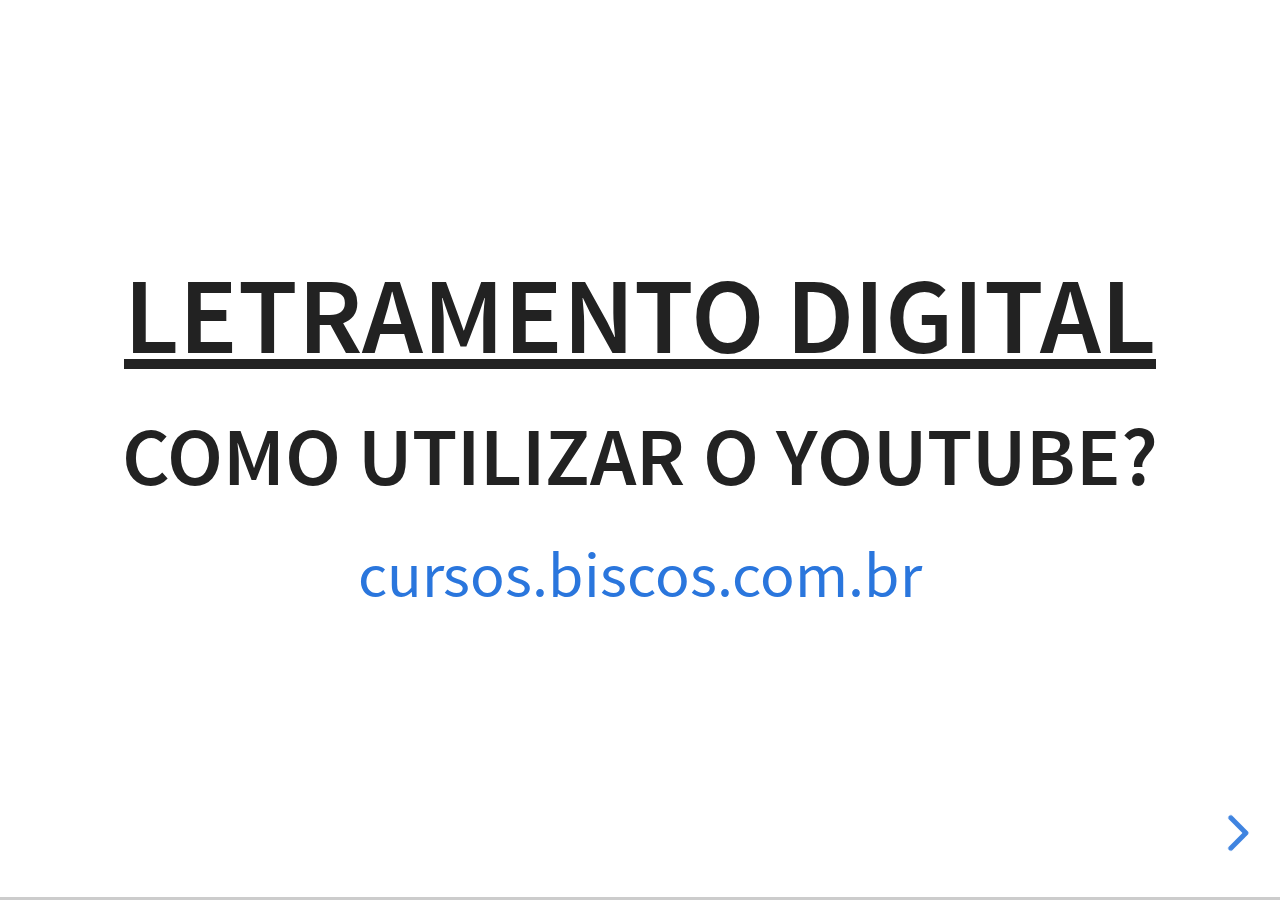
<file: yt-4.html>
<!doctype html>
<html lang="en">

	<head>
		<meta charset="utf-8">

		<title>Letramento Digital: Youtube - Aula 4</title>

		<meta name="description" content="A framework for easily creating beautiful presentations using HTML">
		<meta name="author" content="Gui Bueno e Amanda Letícia">

		<meta name="apple-mobile-web-app-capable" content="yes">
		<meta name="apple-mobile-web-app-status-bar-style" content="black-translucent">

		<meta name="viewport" content="width=device-width, initial-scale=1.0">

		<link rel="stylesheet" href="css/reset.css">
		<link rel="stylesheet" href="css/reveal.css">
		<link rel="stylesheet" href="css/theme/white_zoom.css" id="theme">
		<link rel="stylesheet" href="css/theme/biscos.css" id="theme">

		<!-- Theme used for syntax highlighting of code -->
		<link rel="stylesheet" href="lib/css/monokai.css">

		<!-- Printing and PDF exports -->
		<script>
			var link = document.createElement( 'link' );
			link.rel = 'stylesheet';
			link.type = 'text/css';
			link.href = window.location.search.match( /print-pdf/gi ) ? 'css/print/pdf.css' : 'css/print/paper.css';
			document.getElementsByTagName( 'head' )[0].appendChild( link );
		</script>

		<!--[if lt IE 9]>
		<script src="lib/js/html5shiv.js"></script>
		<![endif]-->
	</head>

	<body>

		<div class="reveal">
			<div class="slides">
				<section>
					<section>
						<h1 style="font-size: 1.7em; text-decoration: underline;">Letramento Digital</h1>
						<h3>como utilizar o YouTube?</h3>
						<p><a href="https://cursos.biscos.com.br">cursos.biscos.com.br</a></p>
					</section>
				</section>
                <section>
                    <section>
                        <h2><u>Aula 4</u></h2>
                        <h5>Todo fim é um novo começo!</h5>
                    </section>
                </section>
				<section>
					<section>
						<h5>Momento 1 [5min]</h5>
						<h2 style="text-decoration: underline;">Apresentações</h2>
                        <p>Despedida das apresentações!</p>
					</section>
					<section>
						<h3>Gui e Amanda,</h3>
						<h4>muito prazer!</h4>
					</section>
					<section>
						<h3>Quem somos nós?</h3>
						<ul>
							<li>Relembre-nos o seu nome.</li>
							<li>Algo que gostou de ter aprendido.</li>
						</ul>
					</section>
				</section>
				<section>
					<section>
						<h5>Momento 3 [5min]</h5>
						<h2 style="text-decoration: underline;">Sobre o curso</h2>
                        <p>O que temos para hoje?</p>
					</section>
					<section>
						<h2>Relembrando</h2>
						<ul>
							<li class="fragment">Se não entender, pode perguntar!</li>
							<li class="fragment">Ouça os colegas com atenção.</li>
							<li class="fragment">Atitude positiva ao aprender!</li>
							<li class="fragment">Ensine a aprenda com colegas.</li>
						</ul>
					</section>
                    <section>
                        <h2>Hoje!</h2>
                        <ul>
                            <li class="fragment">Fazendo parte dessa rede de criadores.</li>
                            <li class="fragment">Navegação segura, golpes e fake news.</li>
                        </ul>
                    </section>
                    <section>
                        <h2>+ Prática!</h2>
                        <ul>
                            <li>Controles avançados,</li>
                            <li>Utilizando nosso canal.</li>
                        </ul>
                    </section>
				</section>
				<section>
					<section>
						<h5>Momento 3 [5min]</h5>
						<h2 style="text-decoration: underline;">Saberes Coletivos</h2>
                        <p>Anúncios e criação de canais</p>
					</section>
                    <section>
                        <h3><u>Anunciante</u></h3>
                        <blockquote>Alguma empresa que está querendo nos vender algo.</blockquote>
                    </section>
                    <section>
                        <h3>Por detestamos <br> os <u>anúncios</u>?</h3>
                        <ul>
                            <li class="fragment">Não sabemos de onde vem.</li>
                            <li class="fragment">São indesejáveis.</li>
                            <li class="fragment">Geram um anti-clímax.</li>
                            <li class="fragment">Mas há coisas interessantes!</li>
                        </ul>
                    </section>
                    <section>
                        <h2><u>Tema de Hoje:</u></h2>
                        <h3>Criar canais do YouTube</h3>
                    </section>
                    <section class="discussion">
                        <h3>Quais os maiores desafios <br>
                        na criação de um canal?</h3>
                    </section>
                    <section class="discussion">
                        <h3>E o que seria mais fácil <br>
                        na criação de um canal?</h3>
                    </section>
				</section>
				<section>
					<section>
						<h5>Momento 4 [5min]</h5>
						<h2 style="text-decoration: underline;">Revisão Aula 1</h2>
						<p>Letramento + Web2.0 + YouTube</p>
					</section>
                    <section>
                        <h2><u>Aula 1</u></h2>
                    </section>
                    <section>
                        <h3>Linha do Tempo Internet</h3>
                        <ul>
                            <li class="fragment"><strong>1986:</strong> 5.000 computadores</li>
                            <li class="fragment"><strong>1991:</strong> Web 1.0 (primeiros sites)</li>
                            <li class="fragment"><strong>1997:</strong> Letramento Digital</li>
                            <li class="fragment"><strong>2005:</strong> Web 2.0 (redes sociais)</li>
                            <li class="fragment"><strong>2019:</strong> Como estamos?</li>
                        </ul>
                    </section>
                    <section>
                        <h2>1986</h2>
                        <p>Quem estava conectado?</p>
                    </section>
                    <section data-background-image="images/yt-1/grupos-1.jpg">
                        <h3 class="highlight">Centros de Inteligência</h3>
                    </section>
                    <section data-background-image="images/yt-1/grupos-2.jpg">
                        <h3 class="highlight">Universidades</h3>
                    </section>
                    <section data-background-image="images/yt-1/grupos-3.jpg">
                        <h3 class="highlight">Agências de Tecnologia</h3>
                    </section>
                    <section data-background-image="images/yt-1/grupos-4.jpg">
                        <h3 class="highlight">Empresas de Tecnologia</h3>
                    </section>
                    <section data-background-image="images/yt-1/grupos-5.jpg">
                        <h3 class="highlight">Empresas de Tecnologia</h3>
                    </section>
                    <section>
                        <h2>1991</h2>
                        <p>Primeiros websites</p>
                    </section>
                    <section>
                        <img src="images/yt-1/logo-1.png" width="75%" style="border:0; box-shadow: none;" alt="">
                    </section>
                    <section>
                        <img src="images/yt-1/logo-2.png" width="75%" style="border:0; box-shadow: none;" alt="">
                    </section>
                    <section>
                        <img src="images/yt-1/logo-3.png" width="75%" style="border:0; box-shadow: none;" alt="">
                    </section>
                    <section>
                        <img src="images/yt-1/logo-4.png" width="75%" style="border:0; box-shadow: none;" alt="">
                    </section>
                    <section>
                        <h2>1997</h2>
                        <p>Letramento Digital</p>
                    </section>
                    <section>
                        <img src="images/yt-1/gilster.jpg" alt="Capa Livro Gilster">
                    </section>
                    <section data-transition="none" data-background-image="images/yt-1/old-computer1.jpg">
                        <h2 class="highlight">1997</h2>
                    </section>
                    <section>
                        <h2>2005/6</h2>
                        <p>Sites dinâmicos e interativos</p>
                    </section>
                    <section data-background-image="images/yt-1/social-media.jpg">
                        <h3 class="highlight">Redes Sociais / Web 2.0</h3>
                    </section>
                    <section>
                        <h3><a href="https://www.youtube.com.br/">www.youtube.com.br</a></h3>
                        <ul>
                            <li><strong>2005:</strong> Fundado por 3 amigos.</li>
                            <li><strong>2006:</strong> Vendido à Google por US$1.65bi.</li>
                        </ul>
                    </section>
                    <section>
                        <h4>Pessoa do Ano da Revista Time</h4>
                        <img src="images/yt-1/time.jpg" alt="">
                    </section>
                    <section>
                        <h2>2019</h2>
                        <p>A Internet está em tudo!</p>
                    </section>
                    <section data-transition="none" data-background-image="images/yt-1/new-computer2.jpg">
                    </section>
                    <section data-transition="none" data-background-image="images/yt-1/new-computer3.jpg">
                    </section>
                    <section data-transition="none" data-background-image="images/yt-1/new-computer4.jpg">
                    </section>
                    <section>
                        <h3>YouTube</h3>
                        <ul>
                            <li><a href="http://www.internetlivestats.com/one-second/#youtube-band">80 mil vídeos assistidos por segundo.</a></li>
                    	    <li>Quase tudo está no Youtube!</li>
                        </ul>
                    </section>
                </section>
                <section>
                    <section>
                        <h5>Momento 5 [5min]</h5>
                        <h2 style="text-decoration: underline;">Revisão Aula 2</h2>
                        <p>Modelo Financeiro + Canais</p>
                    </section>
                    <section>
                        <h2>O que a mídia vende?</h2>
                        <p class="fragment">A mídia vende anúncios.</p>
                        <h3 class="fragment">Quem são os seus clientes?</h3>
                        <p class="fragment">São os anunciantes.</p>
                    </section>
                    <section data-background-image="images/yt-2/bk.png" data-background-size="cover">
                        <h3 class="highlight">Resumindo</h3><br>
                        <p class="highlight">O Burger King paga a Globo.</p>
                    </section>
                    <section>
                        <h3>Em outras palavras</h3>
                        <blockquote>"Se você não paga pelo produto, o produto é você"</blockquote>
                    </section>
                    <section>
                        <h3>Quanto mais espectadores,</h3>
                        <h4>mais caro o comercial!</h4>
                    </section>
                    <section data-background-image="images/yt-2/slide-9.png" data-background-size="contain">
                        <h3 class="highlight">Produção de Conteúdo</h3>
                    </section>
                    <section>
                        <h3>Como o YouTube <br> ganha dinheiro?</h3>
                    </section>
                    <section>
                        <h3>#1 Anúncios</h3>
                        <img src="images/yt-2/anuncio-1.jpg" width="70%" alt="">
                    </section>
                    <section>
                        <h3>#2 Assinatura</h3>
                        <a href="https://www.youtube.com/premium"><img src="images/yt-2/premium.webp" alt=""></a>
                    </section>
                    <section>
                        <h2>Porém</h2>
                        <p>O YouTube não produz seu conteúdo.</p>
                    </section>
                    <section>
                        <h4>Quem produz?</h4>
                        <img src="images/yt-1/time.jpg" alt="">
                    </section>
                    <section>
                        <h3>Regra Básica</h3>
                        <p>Quem é muito assistido, recebe dinheiro.</p>
                    </section>
                    <section>
                        <h3>Chuva sem anúncios</h3>
                        <iframe width="560" height="315" src="https://www.youtube.com/embed/te2DjlRxxHs" frameborder="0" allow="accelerometer; autoplay; encrypted-media; gyroscope; picture-in-picture" allowfullscreen></iframe>
                    </section>
                    <section>
                        <h3>Chuva com anúncios</h3>
                        <iframe width="560" height="315" src="https://www.youtube.com/embed/j3TFRLFD87s?start=20" frameborder="0" allow="accelerometer; autoplay; encrypted-media; gyroscope; picture-in-picture" allowfullscreen></iframe>
                    </section>
                    <section>
                        <h2><u>Conclusão</u></h2>
                        <h3>Todo mundo quer ser visto,</h3>
                        <p>... para poder ganhar dinheiro,</p>
                        <p>... por isso, há tanto conteúdo!</p>
                    </section>
                    <section>
                        <h2>YouTuber</h2>
                        <ul>
                            <li class="fragment">Quem possui um canal no Youtube.</li>
                            <li class="fragment">Quem apresenta nesse canal.</li>
                            <li class="fragment">Quem ganha dinheiro esse canal.</li>
                        </ul>
                    </section>
                    <section>
                        <h3>Estudos de Casos</h3>
                        <p>Um passeio exploratório.</p>
                    </section>
                    <section>
                        <h4>Manual do Mundo</h4>
                        <iframe width="560" height="315" src="https://www.youtube.com/embed/0DJBY7BnEaM" frameborder="0" allow="accelerometer; autoplay; encrypted-media; gyroscope; picture-in-picture" allowfullscreen></iframe>
                    </section>
                    <section>
                        <h4>Drauzio Varella</h4>
                        <iframe width="560" height="315" src="https://www.youtube.com/embed/GsOieSsdlzg" frameborder="0" allow="accelerometer; autoplay; encrypted-media; gyroscope; picture-in-picture" allowfullscreen></iframe>
                    </section>
                    <section>
                        <h4>JoutJout [1]</h4>
                        <iframe width="560" height="315" src="https://www.youtube.com/embed/dhw4qp37oHw" frameborder="0" allow="accelerometer; autoplay; encrypted-media; gyroscope; picture-in-picture" allowfullscreen></iframe>
                    </section>
                    <section>
                        <h4>JoutJout [2]</h4>
                        <iframe width="560" height="315" src="https://www.youtube.com/embed/AGfuOsvLKAg" frameborder="0" allow="accelerometer; autoplay; encrypted-media; gyroscope; picture-in-picture" allowfullscreen></iframe>
                    </section>
                    <section>
                        <h4>Whindersson Nunes</h4>
                        <iframe width="560" height="315" src="https://www.youtube.com/embed/adDk3d8aUcw" frameborder="0" allow="accelerometer; autoplay; encrypted-media; gyroscope; picture-in-picture" allowfullscreen></iframe>
                    </section>
                    <section>
                        <h4>Porta dos Fundos</h4>
                        <iframe width="560" height="315" src="https://www.youtube.com/embed/il-cG20QeG4" frameborder="0" allow="accelerometer; autoplay; encrypted-media; gyroscope; picture-in-picture" allowfullscreen></iframe>
                    </section>
                </section>
                <section>
                    <section>
                        <h5>Momento 6 [5min]</h5>
                        <h2 style="text-decoration: underline;">Revisão Aula 3</h2>
                        <p>Youtube nas mídias, mídias no Youtube</p>
                    </section>
                    <section>
                        <h3>Do Youtube para...</h3>
                        <ul>
                            <li class="fragment">Anúncios publicitários</li>
                            <li class="fragment">Telas da televisão</li>
                            <li class="fragment">Salas de palestras</li>
                            <li class="fragment">Prateleiras de livrarias</li>
                        </ul>
                    </section>
                    <section>
                        <h3>Manual do Mundo</h3>
                        <iframe width="560" height="315" src="https://www.youtube.com/embed/0DJBY7BnEaM" frameborder="0" allow="accelerometer; autoplay; encrypted-media; gyroscope; picture-in-picture" allowfullscreen></iframe>
                    </section>
                    <section data-background-image="images/yt-3/mm-1.jpg" data-background-size="contain">
                    </section>
                    <section data-background-image="images/yt-3/mm-2.jpg" data-background-size="cover">
                    </section>
                    <section data-background-image="images/yt-3/mm-3.jpg" data-background-size="cover">
                    </section>
                    <section data-background-image="images/yt-3/mm-5.jpg" data-background-size="contain">
                    </section>
                    <section data-background-image="images/yt-3/mm-4.jpg" data-background-size="contain">
                    </section>
                    <section data-background-image="images/yt-3/mm-6.jpg" data-background-size="contain">
                    </section>
                    <section>
                        <h3>JoutJout</h3>
                        <iframe width="560" height="315" src="https://www.youtube.com/embed/AGfuOsvLKAg" frameborder="0" allow="accelerometer; autoplay; encrypted-media; gyroscope; picture-in-picture" allowfullscreen></iframe>
                    </section>
                    <section data-background-image="images/yt-3/jj-1.jpg" data-background-size="cover">
                    </section>
                    <section data-background-image="images/yt-3/jj-2.jpg" data-background-size="cover">
                    </section>
                    <section data-background-image="images/yt-3/jj-3.jpg" data-background-size="cover">
                    </section>
                    <section data-background-image="images/yt-3/jj-4.jpg" data-background-size="cover">
                    </section>
                    <section>
                        <h3>Whindersson Nunes</h3>
                        <iframe width="560" height="315" src="https://www.youtube.com/embed/adDk3d8aUcw" frameborder="0" allow="accelerometer; autoplay; encrypted-media; gyroscope; picture-in-picture" allowfullscreen></iframe>
                    </section>
                    <section data-background-image="images/yt-3/wn-1.jpg" data-background-size="contain">
                    </section>
                    <section data-background-image="images/yt-3/wn-2.jpg" data-background-size="cover">
                    </section>
                    <section data-background-image="images/yt-3/wn-3.jpg" data-background-size="contain">
                    </section>
                    <section data-background-image="images/yt-3/wn-4.jpg" data-background-size="contain">
                    </section>
                    <section data-background-image="images/yt-3/wn-5.jpg" data-background-size="cover">
                    </section>
                    <section data-background-image="images/yt-3/">
                        <h3>Porta dos Fundos</h3>
                        <iframe width="560" height="315" src="https://www.youtube.com/embed/il-cG20QeG4" frameborder="0" allow="accelerometer; autoplay; encrypted-media; gyroscope; picture-in-picture" allowfullscreen></iframe>
                    </section>
                    <section data-background-image="images/yt-3/pf-1.jpg" data-background-size="contain">
                    </section>
                    <section data-background-image="images/yt-3/pf-2.jpg" data-background-size="contain">
                    </section>
                    <section data-background-image="images/yt-3/pf-3.jpg" data-background-size="cover">
                    </section>
                    <section data-background-image="images/yt-3/pf-4.png" data-background-size="cover">
                    </section>
                    <section data-background-image="images/yt-3/pf-5.png" data-background-size="contain">
                    </section>
                    <section data-background-image="images/yt-3/pf-6.jpg" data-background-size="contain">
                    </section>
                    <section>
                        <h3>Por que a grande mídia gosta dos Youtubers?</h3>
                        <ul>
                            <li>Capacidade de comunicação.</li>
                            <li>Atração de público.</li>
                            <li>Conteúdos e assuntos.</li>
                            <li>Manter-se atualizada.</li>
                        </ul>
                    </section>
                    <section>
                        <h3>Drauzio Varella</h3>
                        <iframe width="560" height="315" src="https://www.youtube.com/embed/GsOieSsdlzg" frameborder="0" allow="accelerometer; autoplay; encrypted-media; gyroscope; picture-in-picture" allowfullscreen></iframe>
                    </section>
                    <section data-background-image="images/yt-3/dv-7.jpg" data-background-size="contain">
                    </section>
                    <section data-background-image="images/yt-3/dv-8.png" data-background-size="contain">
                    </section>
                    <section data-background-image="images/yt-3/dv-1.jpg" data-background-size="contain">
                    </section>
                    <section data-background-image="images/yt-3/dv-2.jpg" data-background-size="contain">
                    </section>
                    <section data-background-image="images/yt-3/dv-3.jpg" data-background-size="contain">
                    </section>
                    <section data-background-image="images/yt-3/dv-4.jpg" data-background-size="contain">
                    </section>
                    <section data-background-image="images/yt-3/dv-6.jpg" data-background-size="contain">
                    </section>
                    <section data-background-image="images/yt-3/dv-9.png" data-background-size="cover">
                    </section>
                    <section data-background-image="images/yt-3/dv-5.jpg" data-background-size="contain">
                    </section>
                    <section>
                        <h3>Por que o Drauzio Varella foi parar no YouTube?</h3>
                        <ul>
                            <li>Aumentar seu alcance e fama.</li>
                            <li>Promover inclusão digital e social.</li>
                            <li>Divulgação de informações.</li>
                        </ul>
                    </section>
                    <section>
                        <h3>Celso Portiolli</h3>
                        <iframe width="560" height="315" src="https://www.youtube.com/embed/-D-GcG2x8aY" frameborder="0" allow="accelerometer; autoplay; encrypted-media; gyroscope; picture-in-picture" allowfullscreen></iframe>
                    </section>
                    <section>
                        <h3>Adriane Galisteu</h3>
                        <iframe width="560" height="315" src="https://www.youtube.com/embed/QUhSUqEnw1c" frameborder="0" allow="accelerometer; autoplay; encrypted-media; gyroscope; picture-in-picture" allowfullscreen></iframe>
                    </section>
                    <section>
                        <h3>Marília Gabriela</h3>
                        <iframe width="560" height="315" src="https://www.youtube.com/embed/Cg58GGET4bY" frameborder="0" allow="accelerometer; autoplay; encrypted-media; gyroscope; picture-in-picture" allowfullscreen></iframe>
                    </section>
                    <section>
                        <h3>Gilberto Barros</h3>
                        <iframe width="560" height="315" src="https://www.youtube.com/embed/bqnI3S3dEos" frameborder="0" allow="accelerometer; autoplay; encrypted-media; gyroscope; picture-in-picture" allowfullscreen></iframe>
                    </section>
                    <section>
                        <h3>Xuxa</h3>
                        <iframe width="560" height="315" src="https://www.youtube.com/embed/EMKtdVaZzxc" frameborder="0" allow="accelerometer; autoplay; encrypted-media; gyroscope; picture-in-picture" allowfullscreen></iframe>
                    </section>
                    <section>
                        <h3>Rádio Jovem Pan</h3>
                        <iframe width="560" height="315" src="https://www.youtube.com/embed/lmSZSJyglJE" frameborder="0" allow="accelerometer; autoplay; encrypted-media; gyroscope; picture-in-picture" allowfullscreen></iframe>
                    </section>
                    <section>
                        <h3>Conclusão</h3>
                        <blockquote>As redes sociais são lucrativas e podem gerar negócios. Por isso, todos querem estar nela!</blockquote>
                    </section>
                    <section>
                        <h2><u>Atividade</u></h2>
                        <h4>Se você criasse um canal <br>
                        no Youtube, como ele seria?</h4>
                    </section>
                    <section>
                        <h3>Considerações</h3>
                        <ul>
                            <li class="fragment">Tema, Relevância</li>
                            <li class="fragment">Formato, Cenário</li>
                            <li class="fragment">Público, Frequência</li>
                        </ul>
                    </section>
                    <section class="discussion">
                        <h3>Reflexões? Pensamentos? <br>
                        Gostaram das atividades?</h3>
                    </section>
                </section>
                <section>
                    <section>
                        <h5>Momento 7 [15min]</h5>
                        <h2 style="text-decoration: underline;">Teoria</h2>
                        <p>Medo, não! Cuidado, sim!</p>
                    </section>
                    <section data-background="images/yt-4/realidade-1.jpg" data-background-size="cover">
                        <h3 class="highlight fragment">Mundo online é real!</h3>
                    </section>
                    <section data-background="images/yt-4/realidade-2.jpg" data-background-size="cover">
                        <h3 class="highlight fragment">Atenção e cuidado!</h3>
                    </section>
                    <section>
                        <h2><u>Regra #1</u></h2>
                        <h4>Quando parece ser bom <br> demais para ser verdade,</h4>
                        <h4 class="fragment">é porque não é verdade!</h4>
                    </section>
                    <section data-background="images/yt-1/golpe1.jpg" data-background-size="contain">
                    </section>
                    <section data-background="images/yt-1/golpe2.gif" data-background-size="contain">
                    </section>
                    <section>
                        <h3>Versão Vídeo</h3>
                        <iframe width="560" height="315" src="https://www.youtube.com/embed/oG9R30cloNw" frameborder="0" allow="accelerometer; autoplay; encrypted-media; gyroscope; picture-in-picture" allowfullscreen></iframe>
                    </section>
                    <section>
                        <h2><u>Regra #2</u></h2>
                        <h4>Dentro do Youtube, <br>
                        você está seguro/a.</h4>
                        <h4 class="fragment">Pense antes de sair dele.</h4>
                    </section>
                    <section>
                        <h3>Links Seguros</h3>
                        <iframe width="560" height="315" src="https://www.youtube.com/embed/Sh1c9i2O028" frameborder="0" allow="accelerometer; autoplay; encrypted-media; gyroscope; picture-in-picture" allowfullscreen></iframe>
                    </section>
                    <section>
                        <h3>Links Inseguros</h3>
                        <iframe width="560" height="315" src="https://www.youtube.com/embed/-k5tWPA3QVg" frameborder="0" allow="accelerometer; autoplay; encrypted-media; gyroscope; picture-in-picture" allowfullscreen></iframe>
                    </section>
                    <section>
                        <h2><u>Regra #3</u></h2>
                        <h4>Esteja sempre
                        ciente da fonte.</h4>
                        <h4 class="fragment">Confie em quem for confiável.</h4>
                    </section>
                    <section>
                        <h4>Fake News [2]</h4>
                        <iframe width="560" height="315" src="https://www.youtube.com/embed/1QFp0p1ONTc" frameborder="0" allow="accelerometer; autoplay; encrypted-media; gyroscope; picture-in-picture" allowfullscreen></iframe>
                    </section>
                    <section>
                        <h4>Fake News</h4>
                        <iframe width="560" height="315" src="https://www.youtube.com/embed/OGIeYG0t-vI" frameborder="0" allow="accelerometer; autoplay; encrypted-media; gyroscope; picture-in-picture" allowfullscreen></iframe>
                    </section>
                    <section>
                        <h4>Deep Fake</h4>
                        <iframe width="560" height="315" src="https://www.youtube.com/embed/qcAhOd0qWfc" frameborder="0" allow="accelerometer; autoplay; encrypted-media; gyroscope; picture-in-picture" allowfullscreen></iframe>
                    </section>
                </section>
                <section>
                    <section>
                        <h5>Momento 8 [80min]</h5>
                        <h2 style="text-decoration: underline;">Prática Guiada</h2>
                        <p>Acessando nossos canais</p>
                    </section>
                    <section>
                        <h3>Participação <u>ativa</u> <br>
                        na comunidade Youtube</h3>
                    </section>
                    <section>
                        <h3>Ter um canal é poder...</h3>
                        <ol>
                            <li class="fragment">Avaliar vídeos ("joinha")</li>
                            <li class="fragment">Inscrever-se em canais</li>
                            <li class="fragment">Comentar vídeos</li>
                            <li class="fragment"><strong>Incluir seus próprios vídeos</strong></li>
                        </ol>
                    </section>
                    <section>
                        <h2>Passo #1</h2>
                        <h3 class="box">Criando um usuário</h3>
                        <p class="fragment"><u>Anote</u> seu usuário e senha!</p>
                    </section>
                    <section>
                        <h2>Passo #2</h2>
                        <h3 class="box">Fazer login</h3>
                        <table>
                            <tr>
                                <td>letramento.scs</td>
                                <td>melancia25</td>
                            </tr>
                            <tr>
                                <td>scs.letramento</td>
                                <td>25melancia</td>
                            </tr>
                        </table>
                    </section>
                    <section>
                        <h4>Como ABRIR uma MELANCIA <br>
                        com uma moeda</h4>
                        <iframe width="560" height="315" src="https://www.youtube.com/embed/8lp1C3wVyJc" frameborder="0" allow="accelerometer; autoplay; encrypted-media; gyroscope; picture-in-picture" allowfullscreen></iframe>
                    </section>
                    <section>
                        <h4>Estralar os Dedos</h4>
                        <iframe width="560" height="315" src="https://www.youtube.com/embed/n3IYmdy6d4Y" frameborder="0" allow="accelerometer; autoplay; encrypted-media; gyroscope; picture-in-picture" allowfullscreen></iframe>
                    </section>
                    <section>
                        <h3>Ações</h3>
                        <ul>
                            <li class="fragment">Quem gostou?</li>
                            <li class="fragment">Quem não gostou?</li>
                            <li class="fragment">Comentários?</li>
                        </ul>
                    </section>
                    <section>
                        <h2>Passo #3</h2>
                        <h3 class="box">Gravando um vídeo</h3>
                    </section>
                    <section class="discussion">
                        <h4>Por que você acha importante <br>
                        aprender a utilizar o Youtube?</h4>
                    </section>
                    <section>
                        <h3>Resultados</h3>
                        <p><a href="https://tinyurl.com/sescldyt">tinyurl.com/sescldyt</a></p>
                    </section>
                    <section>
                        <h2>Passo #3</h2>
                        <h3 class="box">Enviar o vídeo</h3>
                        <p><strong>Título:</strong> Letramento Digital por
                        <span style="text-decoration: underline;">[SEU NOME]</span></p>
                    </section>
                    <section>
                        <h2>Passo #4</h2>
                        <h3 class="box">Compartilhar o vídeo</h3>
                    </section>
                </section>
                <section>
                    <section>
                        <h5>Momento 9 [Extra]</h5>
                        <h2 style="text-decoration: underline;">Prática Guiada</h2>
                        <p>Enquanto gravamos... Mais vídeos!</p>
                    </section>
                    <section>
                        <h3>Atividade TV Cultura</h3>
                        <ul>
                            <li>Vocês encontram o vídeo!</li>
                            <li>Nós assistimos juntos.</li>
                        </ul>
                    </section>
                    <section>
                        <h5>Sr.BRASIL | Especial 13 anos III</h5>
                        <iframe width="560" height="315" src="https://www.youtube.com/embed/Sh1c9i2O028" frameborder="0" allow="accelerometer; autoplay; encrypted-media; gyroscope; picture-in-picture" allowfullscreen></iframe>
                    </section>
                    <section>
                        <h5>Roda Viva | Lima Duarte | 2006</h5>
                        <iframe width="560" height="315" src="https://www.youtube.com/embed/v1VjUJ2TXR8" frameborder="0" allow="accelerometer; autoplay; encrypted-media; gyroscope; picture-in-picture" allowfullscreen></iframe>
                    </section>
                    <section>
                        <h5>Perdemos nosso imaginário político?</h5>
                        <iframe width="560" height="315" src="https://www.youtube.com/embed/B52U0lyHfxY" frameborder="0" allow="accelerometer; autoplay; encrypted-media; gyroscope; picture-in-picture" allowfullscreen></iframe>
                    </section>
                    <section>
                        <h5>Elis Regina - Jogo da Verdade</h5>
                        <iframe width="560" height="315" src="https://www.youtube.com/embed/2KREP0e0fw4" frameborder="0" allow="accelerometer; autoplay; encrypted-media; gyroscope; picture-in-picture" allowfullscreen></iframe>
                    </section>
                    <section>
                        <h5>Ensaio | Gonzaguinha</h5>
                        <iframe width="560" height="315" src="https://www.youtube.com/embed/eqCbJnvu--Y" frameborder="0" allow="accelerometer; autoplay; encrypted-media; gyroscope; picture-in-picture" allowfullscreen></iframe>
                    </section>
                    <section>
                        <h5>Metrópolis | 14/08/19</h5>
                        <iframe width="560" height="315" src="https://www.youtube.com/embed/844Ds1Zb8TA" frameborder="0" allow="accelerometer; autoplay; encrypted-media; gyroscope; picture-in-picture" allowfullscreen></iframe>
                    </section>
                </section>
			</div>
		</div>

		<script src="js/reveal.js"></script>

		<script>

			// More info https://github.com/hakimel/reveal.js#configuration
			Reveal.initialize({
				controls: true,
				progress: true,
				center: true,
				hash: true,

				transition: 'slide', // none/fade/slide/convex/concave/zoom

				// More info https://github.com/hakimel/reveal.js#dependencies
				dependencies: [
					{ src: 'plugin/markdown/marked.js', condition: function() { return !!document.querySelector( '[data-markdown]' ); } },
					{ src: 'plugin/markdown/markdown.js', condition: function() { return !!document.querySelector( '[data-markdown]' ); } },
					{ src: 'plugin/highlight/highlight.js', async: true },
					{ src: 'plugin/search/search.js', async: true },
					{ src: 'plugin/zoom-js/zoom.js', async: true },
					{ src: 'plugin/notes/notes.js', async: true }
				]
			});

		</script>

	</body>
</html>
</file>
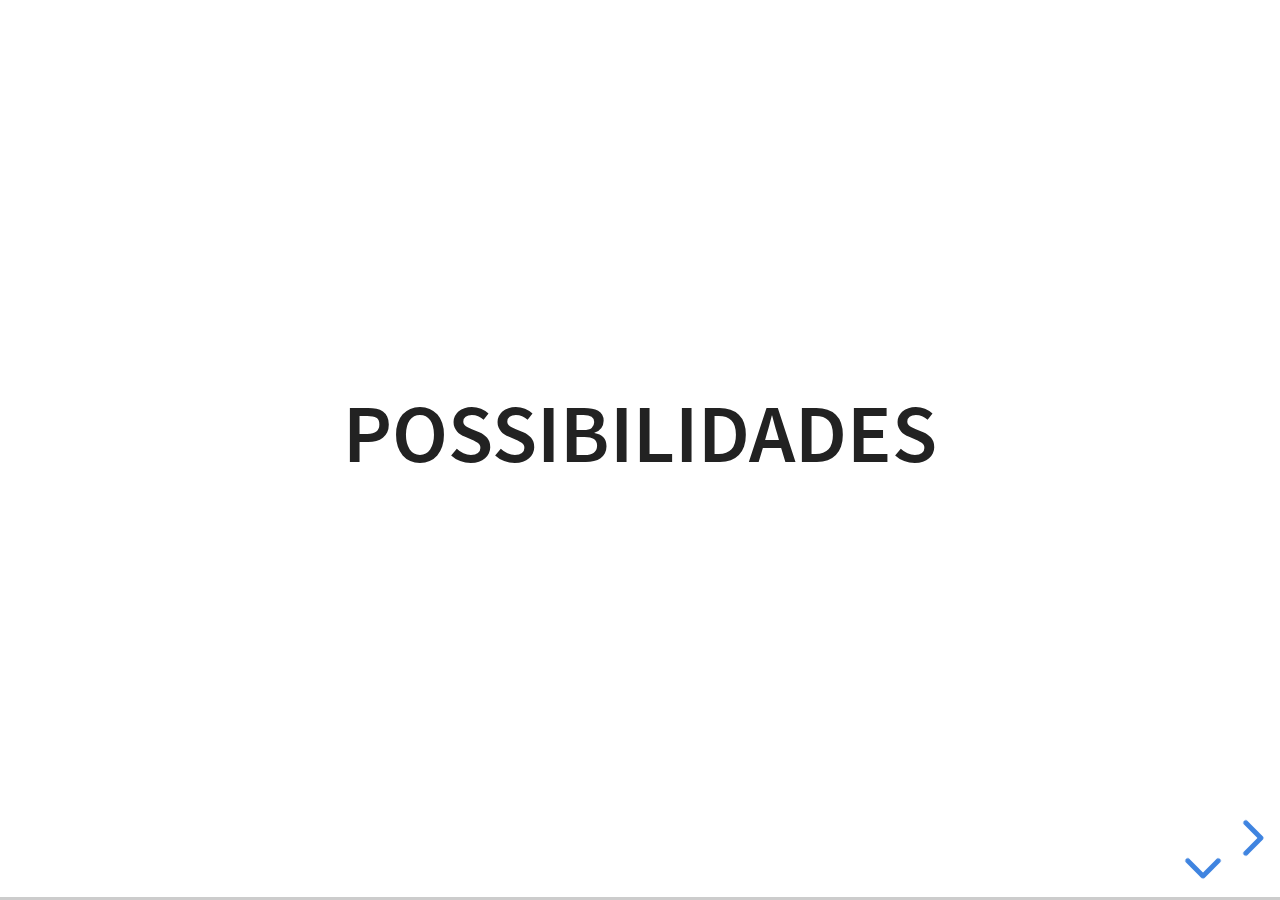
<file: yt-extras.html>
<!doctype html>
<html lang="en">

	<head>
		<meta charset="utf-8">

		<title>Letramento Digital: Youtube - Aula 1</title>

		<meta name="description" content="A framework for easily creating beautiful presentations using HTML">
		<meta name="author" content="Hakim El Hattab">

		<meta name="apple-mobile-web-app-capable" content="yes">
		<meta name="apple-mobile-web-app-status-bar-style" content="black-translucent">

		<meta name="viewport" content="width=device-width, initial-scale=1.0">

		<link rel="stylesheet" href="css/reset.css">
		<link rel="stylesheet" href="css/reveal.css">
		<link rel="stylesheet" href="css/theme/white_zoom.css" id="theme">
		<link rel="stylesheet" href="css/theme/biscos.css" id="theme">

		<!-- Theme used for syntax highlighting of code -->
		<link rel="stylesheet" href="lib/css/monokai.css">

		<!-- Printing and PDF exports -->
		<script>
			var link = document.createElement( 'link' );
			link.rel = 'stylesheet';
			link.type = 'text/css';
			link.href = window.location.search.match( /print-pdf/gi ) ? 'css/print/pdf.css' : 'css/print/paper.css';
			document.getElementsByTagName( 'head' )[0].appendChild( link );
		</script>

		<!--[if lt IE 9]>
		<script src="lib/js/html5shiv.js"></script>
		<![endif]-->
	</head>

	<body>

		<div class="reveal">
			<div class="slides">
                <section>
                    <section>
                        <h3>Possibilidades</h3>
                    </section>
                    <section>
                        <ul>
                            <li><a href="https://guibueno.github.io/letramento-digital/modulo1-aula4.html">Todo computador é igual?</a></li>
                            <li><a href="https://guibueno.github.io/letramento-digital/modulo2-aula1.html">Internet, o que é?</a></li>
                            <li><a href="https://guibueno.github.io/letramento-digital/modulo2-aula1.html">Navegadores, como usar?</a></li>
                            <li><a href="https://guibueno.github.io/letramento-digital/modulo1-aula3.html">Guia: ajustando tamanhos</a></li>
                            <li><a href="https://guibueno.github.io/letramento-digital/modulo2-aula3.html">Botões do navegador</a></li>
                        </ul>
                    </section>
                </section>
                <section>
                    <section>
                        <h3>Navegação segura</h3>
                        <p>O YouTube é seguro?</p>
                    </section>
                                        <section class="discussion">
                        <h4>Por que a maioria das pessoas usa o WhatsApp?</h4>
                    </section>
                    <section class="discussion">
                        <h4>Por que o medo de usar o computador?</h4>
                    </section>
                    <section class="discussion">
                        <h3>Respostas</h3>
                        <ul>
                            <li style="font-size: 0.75em;">Há apenas 1 computador para mais de uma pessoa.</li>
                            <li style="font-size: 0.75em;">Medo de "estragar" ou de apagar algo de alguém.</li>
                            <li style="font-size: 0.75em;">Também há o medo de "pegar" vírus e cair em golpes.</li>
                        </ul>
                    </section>
                    <section>
                        <h4>NÃO PRECISA TER!</h4>
                        <ul>
                            <li style="font-size: 0.75em;">É quase sempre possível voltar ou reverter uma ação.</li>
                            <li style="font-size: 0.75em;">O computador vai confirmar antes de fazer algo grave.</li>
                            <li style="font-size: 0.75em;">Resolver problemas às vezes é um exercício divertido.</li>
                        </ul>
                    </section>
                    <section>
                        <h4>CUIDADO, SIM!</h4>
                        <ul>
                            <li style="font-size: 0.75em;">Mundo online é tão real quanto o mundo nas ruas!</li>
                            <li style="font-size: 0.75em;">É bom estar atento ao compartilharmos informações.</li>
                            <li style="font-size: 0.75em;">Se algo parece bom demais para ser verdade, ...</li>
                        </ul>
                    </section>
                    <section>
                        <h4>... é porque não é verdade!</h4>
                    </section>
                    <section data-background="images/yt-1/golpe1.jpg" data-background-size="contain">
                    </section>
                    <section>
                        <h3>Imagine se fosse na rua!</h3>
                    </section>
                    <section data-background="images/yt-1/golpe2.gif" data-background-size="contain">
                    </section>
                    <section data-background="images/yt-1/golpe3.png" data-background-size="contain">
                    </section>
                    <section data-background="images/yt-1/golpe4.jpg" data-background-size="contain">
                    </section>
                    <section data-background="images/yt-1/golpe5.jpg" data-background-size="contain">
                    </section>
                    <section data-background="images/yt-1/golpe6.jpg" data-background-size="contain">
                    </section>
                    <section>
                        <h3>Exemplo Vídeo Scams</h3>
                    </section>
                    <section class="discussion">
                        <h3>Youtube é seguro?</h3>
                    </section>
                    <section>
                        <h3>Links para fora do Youtube</h3>
                    </section>
                </section>
                <section>
                    <section>
                        <h3>Estudos de Casos</h3>
                    </section>
                  <section>
                        <h4>Lucas Lira</h4>
                        <a href="https://www.youtube.com/watch?v=WzPaWIZPWPE">
                            <img src="images/yt-1/ytber-3.JPG" alt="">
                        </a>
                    </section>
                    <section>
                        <h4>Não é sério TV</h4>
                        <a href="https://www.youtube.com/watch?v=vdyE3HhiNe8">
                            <img src="images/yt-1/nao-e-serio.png" width="70%" alt="">
                        </a>
                    </section>
                    <section>
                        <h4>Canal do Pirula</h4>
                        <a href="https://www.youtube.com/watch?v=qAc5d_8MpTc">
                            <img src="images/yt-1/pirula.png" width="70%" alt="">
                        </a>
                    </section>
                    <section>
                        <h3>Mais opções</h3>
                        <ul>
                            <li>Globo</li>
                            <li>Receitas de comida</li>
                            <li>Sesc</li>
                            <li>Artesanato</li>
                        </ul>
                    </section>
                    <section class="discussion">
                        <h3>O que não há no YouTube?</h3>
                        <p class="fragment">Alguns conteúdos protegidos por direitos autorais*. Pornografia. Violência explícita?
                        <br><small>(*às vezes, há!)</small></p>
                    </section>
                    <section class="discussion">
                        <h4>QUEM PUBLICA AS INFORMAÇÕES QUE ACHAMOS NO YouTube?</h4>
                    </section>
                    <section class="discussion">
                        <h4>SE ESTÁ NA INTERNET, ENTÃO É VERDADE?</h4>
                    </section>
                    <section class="discussion">
                        <h4>COMO, ENTÃO, <br> ENCONTRAR INFORMAÇÃO DE QUALIDADE? <br>COMO PODEMOS CONFIAR?</h4>
                    </section>
                </section>
                    <section class="discussion">
                        <h3>O que não há no YouTube?</h3>
                        <p class="fragment">Alguns conteúdos protegidos por direitos autorais*. Pornografia. Violência explícita?
                        <br><small>(*às vezes, há!)</small></p>
                    </section>
                    <section>
                        <h4>Primitive Technology</h4>
                        <iframe width="560" height="315" src="https://www.youtube.com/embed/qEUGOyjewD4" frameborder="0" allow="accelerometer; autoplay; encrypted-media; gyroscope; picture-in-picture" allowfullscreen></iframe>
                    </section>
                    <section>
                        <h4>Felipe Neto</h4>
                        <iframe width="560" height="315" src="https://www.youtube.com/embed/bd1oSFBWSoc" frameborder="0" allow="accelerometer; autoplay; encrypted-media; gyroscope; picture-in-picture" allowfullscreen></iframe>
                    </section>
                    <section>
                        <h4>Luccas Neto</h4>
                        <iframe width="560" height="315" src="https://www.youtube.com/embed/zRR3Nx1C-2Y" frameborder="0" allow="accelerometer; autoplay; encrypted-media; gyroscope; picture-in-picture" allowfullscreen></iframe>
                    </section>
                    <section>
                        <h3>Mais canais:</h3>
                        <ul>
                            <li>canal60mais</li>
                            <li>Silvio Matos</li>
                            <li>Nova Acrópole</li>
                            <li>Entre Planos</li>
                            <li>Me poupe!</li>
                            <li>Buenas Ideias</li>
                            <li>Efarsas</li>
                        </ul>
                    </section>
                    <section>
                        <h5>Momento 7 [75min]</h5>
                        <h2 style="text-decoration: underline;">Filmagem</h2>
                        <p>Vocês autorizam?</p>
                        <h3 class="box fragment">Digam xis!</h3>
                    </section>
                <section>
                    <section>
                        <h5>Momento 9</h5>
                        <h2 style="text-decoration: underline;">Prática Guiada</h2>
                        <p>Enquanto gravamos... Mais vídeos!</p>
                    </section>
                    <section>
                        <h3>Atividade TV Cultura</h3>
                        <ul>
                            <li>Vocês encontram o vídeo!</li>
                            <li>Nós assistimos juntos.</li>
                        </ul>
                    </section>
                    <!--
                    <section>
                        <h3>Reflexões</h3>
                        <ol>
                            <li>De quem é o vídeo?</li>
                            <li>Quantas visualizações tem?</li>
                            <li>De quando é o vídeo?</li>
                            <li>Qual o propósito dele?</li>
                        </ol>
                    </section>-->
                    <section>
                        <h5>Sr.BRASIL | Especial 13 anos III</h5>
                        <iframe width="560" height="315" src="https://www.youtube.com/embed/Sh1c9i2O028" frameborder="0" allow="accelerometer; autoplay; encrypted-media; gyroscope; picture-in-picture" allowfullscreen></iframe>
                    </section>
                    <section>
                        <h5>Roda Viva | Lima Duarte | 2006</h5>
                        <iframe width="560" height="315" src="https://www.youtube.com/embed/v1VjUJ2TXR8" frameborder="0" allow="accelerometer; autoplay; encrypted-media; gyroscope; picture-in-picture" allowfullscreen></iframe>
                    </section>
                    <section>
                        <h5>Perdemos nosso imaginário político?</h5>
                        <iframe width="560" height="315" src="https://www.youtube.com/embed/B52U0lyHfxY" frameborder="0" allow="accelerometer; autoplay; encrypted-media; gyroscope; picture-in-picture" allowfullscreen></iframe>
                    </section>
                    <section>
                        <h5>Elis Regina - Jogo da Verdade</h5>
                        <iframe width="560" height="315" src="https://www.youtube.com/embed/2KREP0e0fw4" frameborder="0" allow="accelerometer; autoplay; encrypted-media; gyroscope; picture-in-picture" allowfullscreen></iframe>
                    </section>
                    <section>
                        <h5>Ensaio | Gonzaguinha</h5>
                        <iframe width="560" height="315" src="https://www.youtube.com/embed/eqCbJnvu--Y" frameborder="0" allow="accelerometer; autoplay; encrypted-media; gyroscope; picture-in-picture" allowfullscreen></iframe>
                    </section>
                    <section>
                        <h5>Metrópolis | 14/08/19</h5>
                        <iframe width="560" height="315" src="https://www.youtube.com/embed/844Ds1Zb8TA" frameborder="0" allow="accelerometer; autoplay; encrypted-media; gyroscope; picture-in-picture" allowfullscreen></iframe>
                    </section>
                </section>
			</div>

		</div>

		<script src="js/reveal.js"></script>

		<script>

			// More info https://github.com/hakimel/reveal.js#configuration
			Reveal.initialize({
				controls: true,
				progress: true,
				center: true,
				hash: true,

				transition: 'slide', // none/fade/slide/convex/concave/zoom

				// More info https://github.com/hakimel/reveal.js#dependencies
				dependencies: [
					{ src: 'plugin/markdown/marked.js', condition: function() { return !!document.querySelector( '[data-markdown]' ); } },
					{ src: 'plugin/markdown/markdown.js', condition: function() { return !!document.querySelector( '[data-markdown]' ); } },
					{ src: 'plugin/highlight/highlight.js', async: true },
					{ src: 'plugin/search/search.js', async: true },
					{ src: 'plugin/zoom-js/zoom.js', async: true },
					{ src: 'plugin/notes/notes.js', async: true }
				]
			});

		</script>

	</body>
</html>
</file>
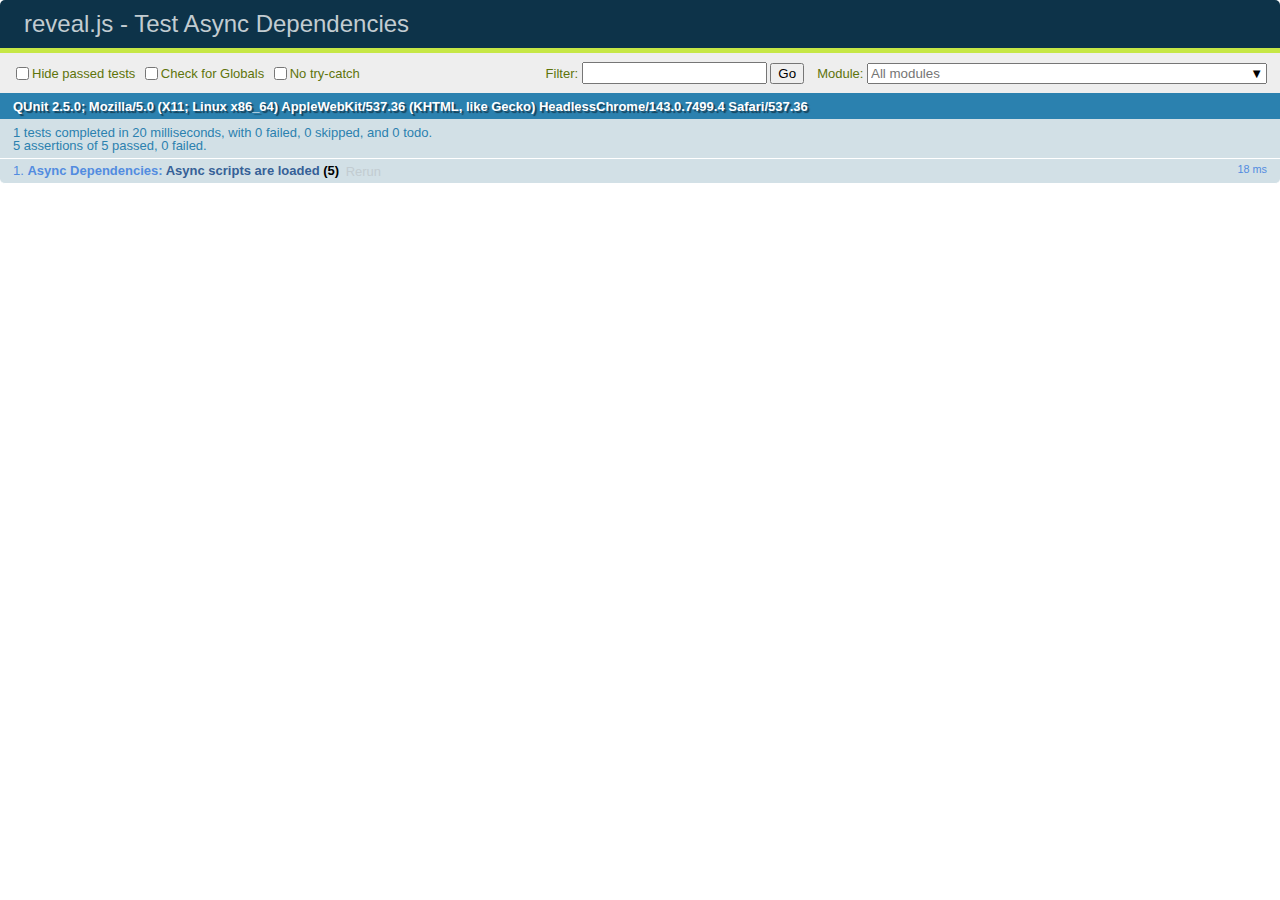
<file: test/test-dependencies-async.html>
<!doctype html>
<html lang="en">

	<head>
		<meta charset="utf-8">

		<title>reveal.js - Test Async Dependencies</title>

		<link rel="stylesheet" href="../css/reveal.css">
		<link rel="stylesheet" href="qunit-2.5.0.css">
	</head>

	<body style="overflow: auto;">

		<div id="qunit"></div>
		<div id="qunit-fixture"></div>

		<div class="reveal" style="display: none;">

			<div class="slides">

				<section>Slide content</section>

			</div>

		</div>

		<script src="../js/reveal.js"></script>
		<script src="qunit-2.5.0.js"></script>

		<script>
			var	externalScriptSequence = '';
			var scriptCount = 0;

			QUnit.config.autostart = false;
			QUnit.module( 'Async Dependencies' );

			QUnit.test( 'Async scripts are loaded', function( assert ) {
				assert.expect( 5 );
				var done = assert.async( 5 );

				function callback( event ) {
					if( externalScriptSequence.length === 1 ) {
						assert.ok( externalScriptSequence === 'A', 'first callback was sync script' );
						done();
					}
					else {
						assert.ok( true, 'async script loaded' );
						done();
					}

					if( externalScriptSequence.length === 4 ) {
						assert.ok( 	externalScriptSequence.indexOf( 'A' ) !== -1 &&
									externalScriptSequence.indexOf( 'B' ) !== -1 &&
									externalScriptSequence.indexOf( 'C' ) !== -1 &&
									externalScriptSequence.indexOf( 'D' ) !== -1, 'four unique scripts were loaded' );
						done();
					}

					scriptCount ++;
				}

				Reveal.initialize({
					dependencies: [
						{ src: 'assets/external-script-a.js', async: false, callback: callback },
						{ src: 'assets/external-script-b.js', async: true, callback: callback },
						{ src: 'assets/external-script-c.js', async: true, callback: callback },
						{ src: 'assets/external-script-d.js', async: true, callback: callback }
					]
				});
			});

			QUnit.start();

		</script>

	</body>
</html>
</file>
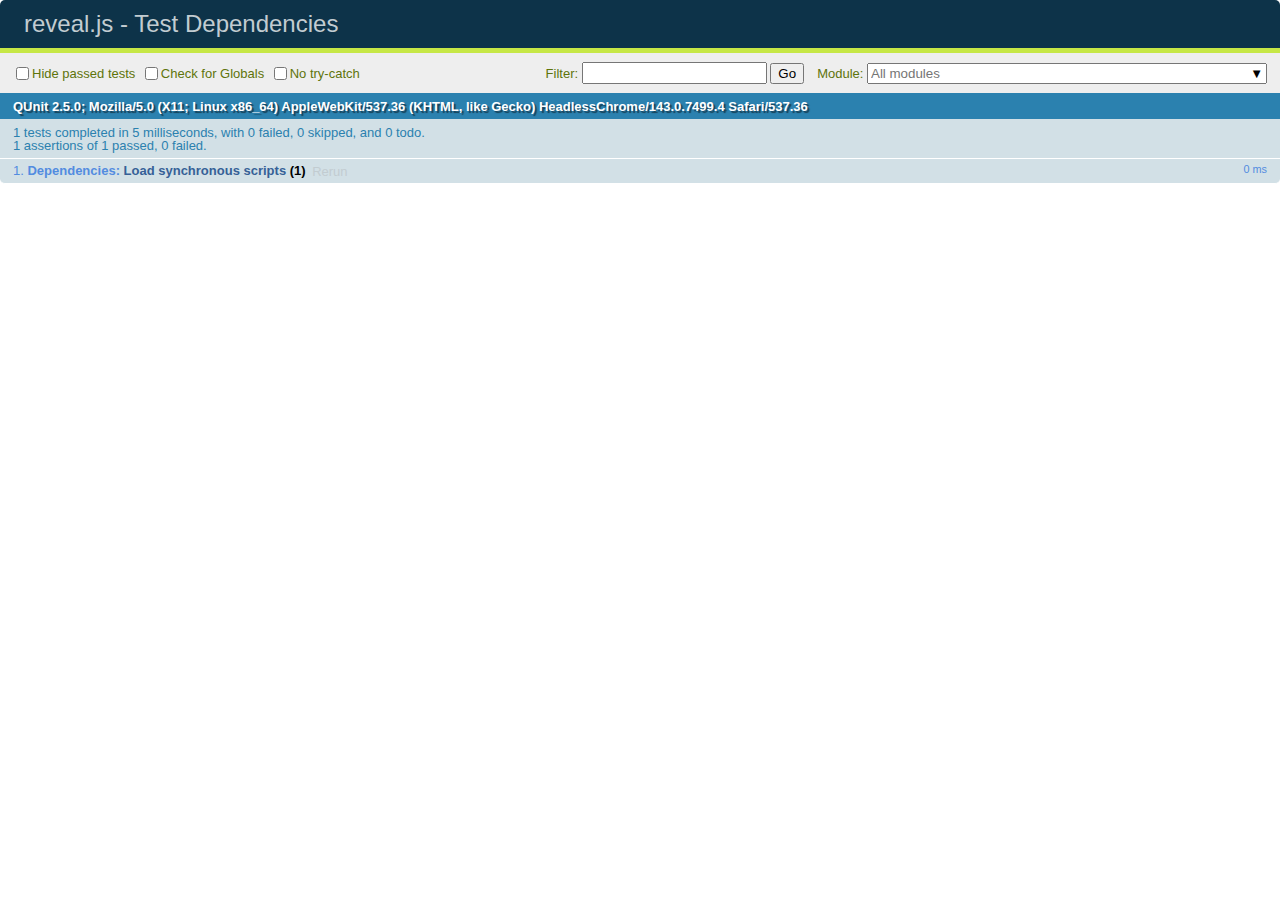
<file: test/test-dependencies.html>
<!doctype html>
<html lang="en">

	<head>
		<meta charset="utf-8">

		<title>reveal.js - Test Dependencies</title>

		<link rel="stylesheet" href="../css/reveal.css">
		<link rel="stylesheet" href="qunit-2.5.0.css">
	</head>

	<body style="overflow: auto;">

		<div id="qunit"></div>
		<div id="qunit-fixture"></div>

		<div class="reveal" style="display: none;">

			<div class="slides">

				<section>Slide content</section>

			</div>

		</div>

		<script src="../js/reveal.js"></script>
		<script src="qunit-2.5.0.js"></script>

		<script>
			window.externalScriptSequence = '';

			Reveal.addEventListener( 'ready', function() {

				QUnit.module( 'Dependencies' );

				QUnit.test( 'Load synchronous scripts', function( assert ) {
					assert.strictEqual( window.externalScriptSequence, 'ABC', 'Loaded and executed in order' );
				});

			} );

			Reveal.initialize({
				dependencies: [
					{ src: 'assets/external-script-a.js' },
					{ src: 'assets/external-script-b.js' },
					{ src: 'assets/external-script-c.js' }
				]
			});
		</script>

	</body>
</html>
</file>
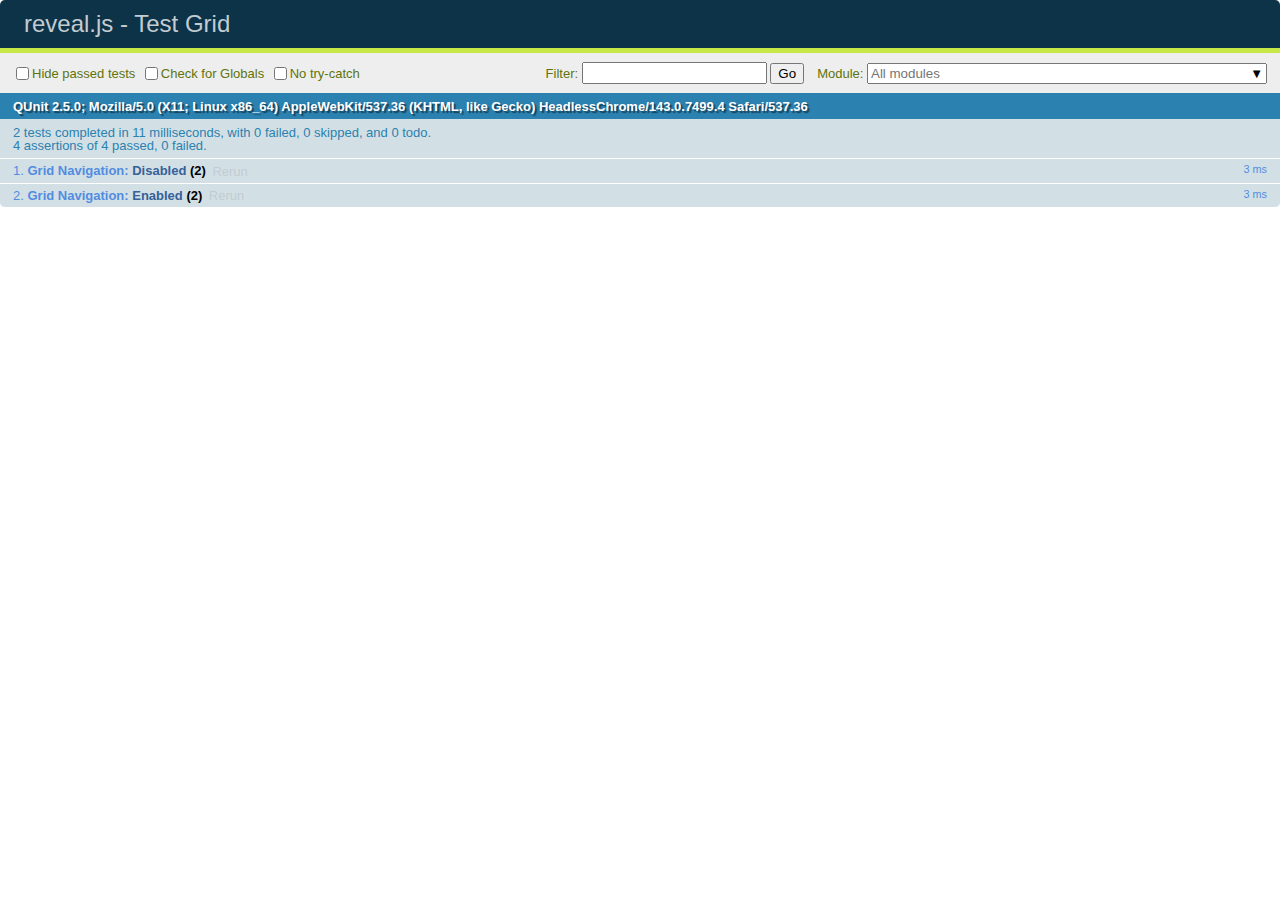
<file: test/test-grid-navigation.html>
<!doctype html>
<html lang="en">

	<head>
		<meta charset="utf-8">

		<title>reveal.js - Test Grid</title>

		<link rel="stylesheet" href="../css/reveal.css">
		<link rel="stylesheet" href="qunit-2.5.0.css">
	</head>

	<body style="overflow: auto;">

		<div id="qunit"></div>
		<div id="qunit-fixture"></div>

		<div class="reveal" style="display: none;">

			<div class="slides">

				<section>0</section>
				<section>
					<section>1.1</section>
					<section>1.2</section>
					<section>1.3</section>
					<section>1.4</section>
				</section>
				<section>
					<section>2.1</section>
					<section>2.2</section>
					<section>2.3</section>
					<section>2.4</section>
				</section>

			</div>

		</div>

		<script src="../js/reveal.js"></script>
		<script src="qunit-2.5.0.js"></script>

		<script>
			Reveal.addEventListener( 'ready', function() {

				QUnit.module( 'Grid Navigation' );

				QUnit.test( 'Disabled', function( assert ) {
					Reveal.right();
					Reveal.down();
					Reveal.down();
					assert.deepEqual( Reveal.getIndices(), { h: 1, v: 2, f: undefined }, 'Correct starting point' );
					Reveal.right();
					assert.deepEqual( Reveal.getIndices(), { h: 2, v: 0, f: undefined }, 'Moves to top when going to adjacent stack' );
				});

				QUnit.test( 'Enabled', function( assert ) {
					Reveal.configure({ navigationMode: 'grid' });
					Reveal.slide( 0, 0 );
					Reveal.right();
					Reveal.down();
					Reveal.down();
					assert.deepEqual( Reveal.getIndices(), { h: 1, v: 2, f: undefined }, 'Correct starting point' );
					Reveal.right();
					assert.deepEqual( Reveal.getIndices(), { h: 2, v: 2, f: undefined }, 'Remains at same vertical index when going to adjacent stack' );
				});

			} );

			Reveal.initialize();
		</script>

	</body>
</html>
</file>
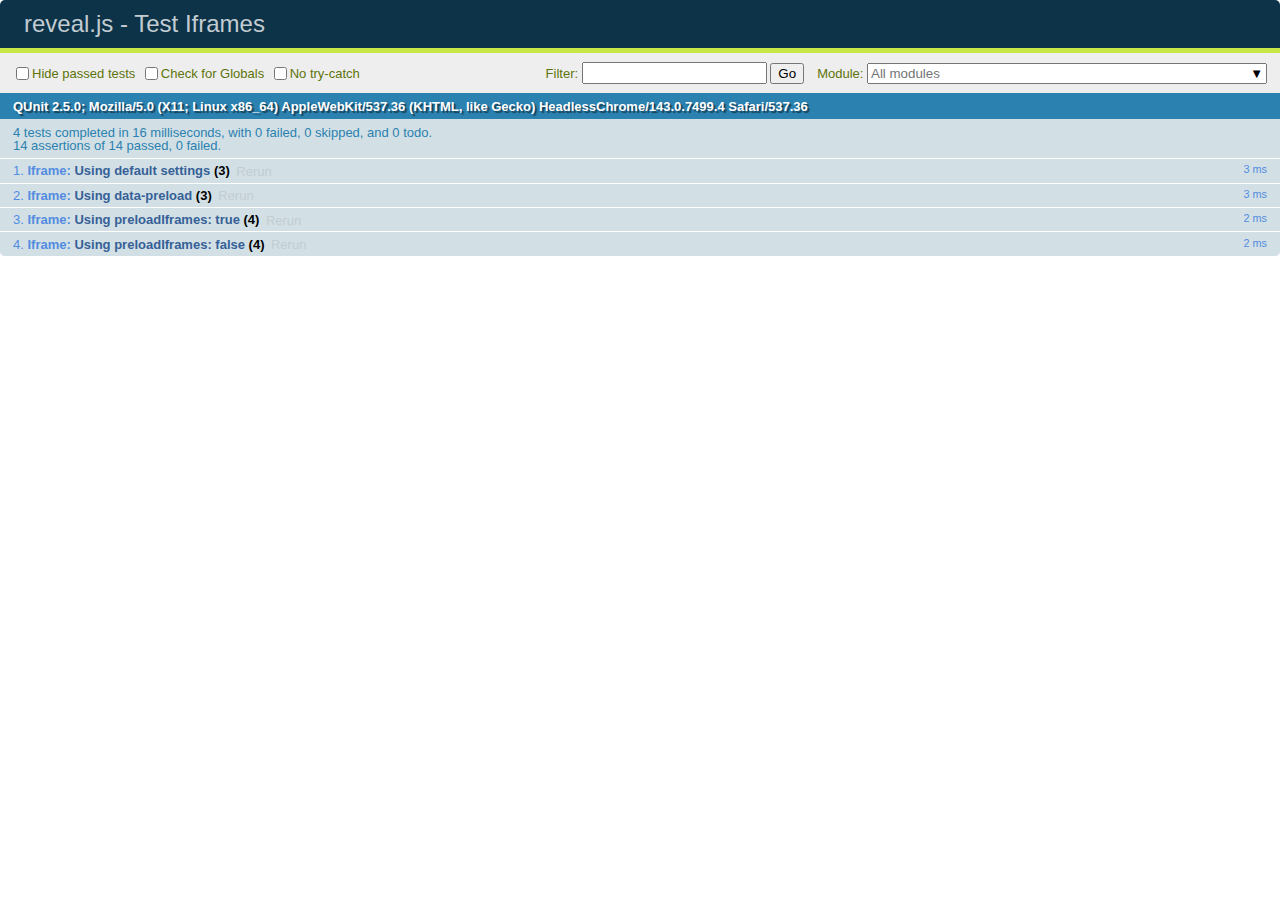
<file: test/test-iframes.html>
<!doctype html>
<html lang="en">

	<head>
		<meta charset="utf-8">

		<title>reveal.js - Test Iframes</title>

		<link rel="stylesheet" href="../css/reveal.css">
		<link rel="stylesheet" href="qunit-2.5.0.css">
	</head>

	<body style="overflow: auto;">

		<div id="qunit"></div>
		<div id="qunit-fixture"></div>

		<div class="reveal" style="display: none;">

			<div class="slides">

				<section>1</section>
				<section>2</section>
				<section>
					<iframe class="default-iframe" data-src="#"></iframe>
					<iframe class="preload-iframe" data-src="#" data-preload></iframe>
				</section>

			</div>

		</div>

		<script src="../js/reveal.js"></script>
		<script src="qunit-2.5.0.js"></script>

		<script>


			Reveal.addEventListener( 'ready', function() {

				var defaultIframe = document.querySelector( '.default-iframe' ),
					preloadIframe = document.querySelector( '.preload-iframe' );

				QUnit.module( 'Iframe' );

				QUnit.test( 'Using default settings', function( assert ) {

					Reveal.slide(1);
					assert.strictEqual( defaultIframe.hasAttribute( 'src' ), false, 'not preloaded when within viewDistance' );

					Reveal.slide(2);
					assert.strictEqual( defaultIframe.hasAttribute( 'src' ), true, 'loaded when slide becomes visible' );

					Reveal.slide(1);
					assert.strictEqual( defaultIframe.hasAttribute( 'src' ), false, 'unloaded when slide becomes invisible' );

				});

				QUnit.test( 'Using data-preload', function( assert ) {

					Reveal.slide(1);
					assert.strictEqual( preloadIframe.hasAttribute( 'src' ), true, 'preloaded within viewDistance' );

					Reveal.slide(2);
					assert.strictEqual( preloadIframe.hasAttribute( 'src' ), true, 'loaded when slide becoems visible' );

					Reveal.slide(0);
					assert.strictEqual( preloadIframe.hasAttribute( 'src' ), false, 'unloads outside of viewDistance' );

				});

				QUnit.test( 'Using preloadIframes: true', function( assert ) {

					Reveal.configure({ preloadIframes: true });

					Reveal.slide(1);
					assert.strictEqual( defaultIframe.hasAttribute( 'src' ), true, 'preloaded within viewDistance' );
					assert.strictEqual( preloadIframe.hasAttribute( 'src' ), true, 'preloaded within viewDistance' );

					Reveal.slide(2);
					assert.strictEqual( defaultIframe.hasAttribute( 'src' ), true, 'loaded when slide becomes visible' );
					assert.strictEqual( preloadIframe.hasAttribute( 'src' ), true, 'loaded when slide becomes visible' );

				});

				QUnit.test( 'Using preloadIframes: false', function( assert ) {

					Reveal.configure({ preloadIframes: false });

					Reveal.slide(0);
					assert.strictEqual( defaultIframe.hasAttribute( 'src' ), false, 'not preloaded within viewDistance' );
					assert.strictEqual( preloadIframe.hasAttribute( 'src' ), false, 'not preloaded within viewDistance' );

					Reveal.slide(2);
					assert.strictEqual( defaultIframe.hasAttribute( 'src' ), true, 'loaded when slide becomes visible' );
					assert.strictEqual( preloadIframe.hasAttribute( 'src' ), true, 'loaded when slide becomes visible' );

				});

			} );

			Reveal.initialize({
				viewDistance: 2
			});
		</script>

	</body>
</html>
</file>
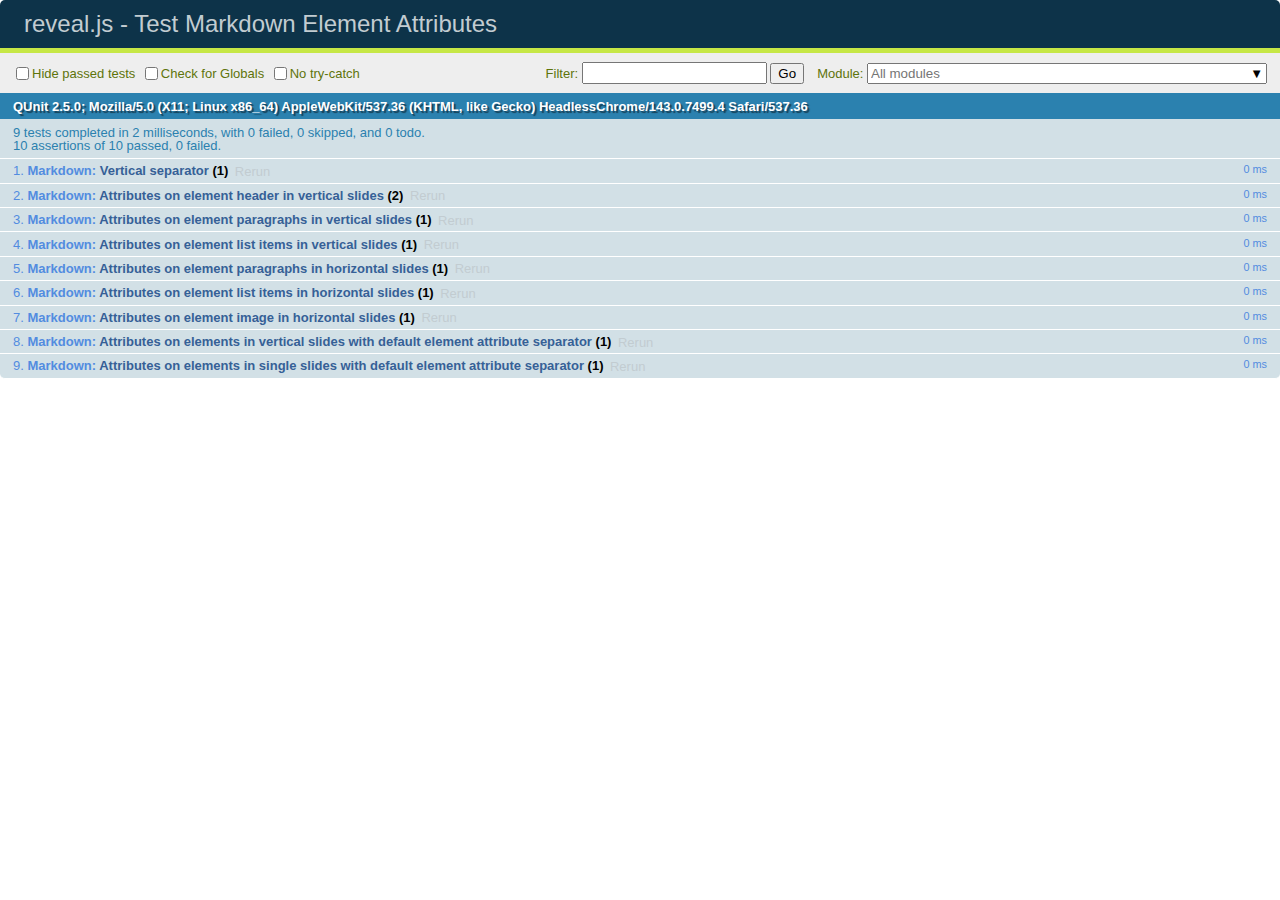
<file: test/test-markdown-element-attributes.html>
<!doctype html>
<html lang="en">

	<head>
		<meta charset="utf-8">

		<title>reveal.js - Test Markdown Element Attributes</title>

		<link rel="stylesheet" href="../css/reveal.css">
		<link rel="stylesheet" href="qunit-2.5.0.css">
	</head>

	<body style="overflow: auto;">

		<div id="qunit"></div>
		<div id="qunit-fixture"></div>

		<div class="reveal" style="display: none;">

			<div class="slides">

				<!-- <section data-markdown="example.md" data-separator="^\n\n\n" data-separator-vertical="^\n\n"></section> -->

				<!-- Slides are separated by newline + three dashes + newline, vertical slides identical but two dashes -->
				<section data-markdown data-separator="^\n---\n$" data-separator-vertical="^\n--\n$" data-element-attributes="{_\s*?([^}]+?)}">>
					<script type="text/template">
						## Slide 1.1
						<!-- {_class="fragment fade-out" data-fragment-index="1"} -->

						--

						## Slide 1.2
						<!-- {_class="fragment shrink"} -->

						Paragraph 1
						<!-- {_class="fragment grow"} -->

						Paragraph 2
						<!-- {_class="fragment grow"} -->

						- list item 1 <!-- {_class="fragment grow"} -->
						- list item 2 <!-- {_class="fragment grow"} -->
						- list item 3 <!-- {_class="fragment grow"} -->


						---

						## Slide 2


						Paragraph 1.2  
						multi-line <!-- {_class="fragment highlight-red"} -->

						Paragraph 2.2 <!-- {_class="fragment highlight-red"} -->

						Paragraph 2.3 <!-- {_class="fragment highlight-red"} -->

						Paragraph 2.4 <!-- {_class="fragment highlight-red"} -->

						- list item 1 <!-- {_class="fragment highlight-green"} -->
						- list item 2<!-- {_class="fragment highlight-green"} -->
						- list item 3<!-- {_class="fragment highlight-green"} -->
						- list item 4
						<!-- {_class="fragment highlight-green"} -->
						- list item 5<!-- {_class="fragment highlight-green"} -->

						Test

						![Example Picture](examples/assets/image2.png) <!-- {_class="reveal stretch"} -->

					</script>
				</section>



				<section 	data-markdown data-separator="^\n\n\n"
									data-separator-vertical="^\n\n"
									data-separator-notes="^Note:"
									data-charset="utf-8">
					<script type="text/template">
						# Test attributes in Markdown with default separator
						## Slide 1 Def <!-- .element: class="fragment highlight-red" data-fragment-index="1" -->


						## Slide 2 Def
						<!-- .element: class="fragment highlight-red" -->

					</script>
				</section>

				<section data-markdown>
				  <script type="text/template">
					## Hello world
					A paragraph
					<!-- .element: class="fragment highlight-blue" -->
				  </script>
				</section>

				<section data-markdown>
				  <script type="text/template">
					## Hello world

					Multiple  
					Line
					<!-- .element: class="fragment highlight-blue" -->
				  </script>
				</section>

				<section data-markdown>
				  <script type="text/template">
					## Hello world

					Test<!-- .element: class="fragment highlight-blue" -->

					More Test
				  </script>
				</section>


			</div>

		</div>

		<script src="../js/reveal.js"></script>
		<script src="../plugin/markdown/marked.js"></script>
		<script src="../plugin/markdown/markdown.js"></script>
		<script src="qunit-2.5.0.js"></script>

		<script src="test-markdown-element-attributes.js"></script>

	</body>
</html>
</file>
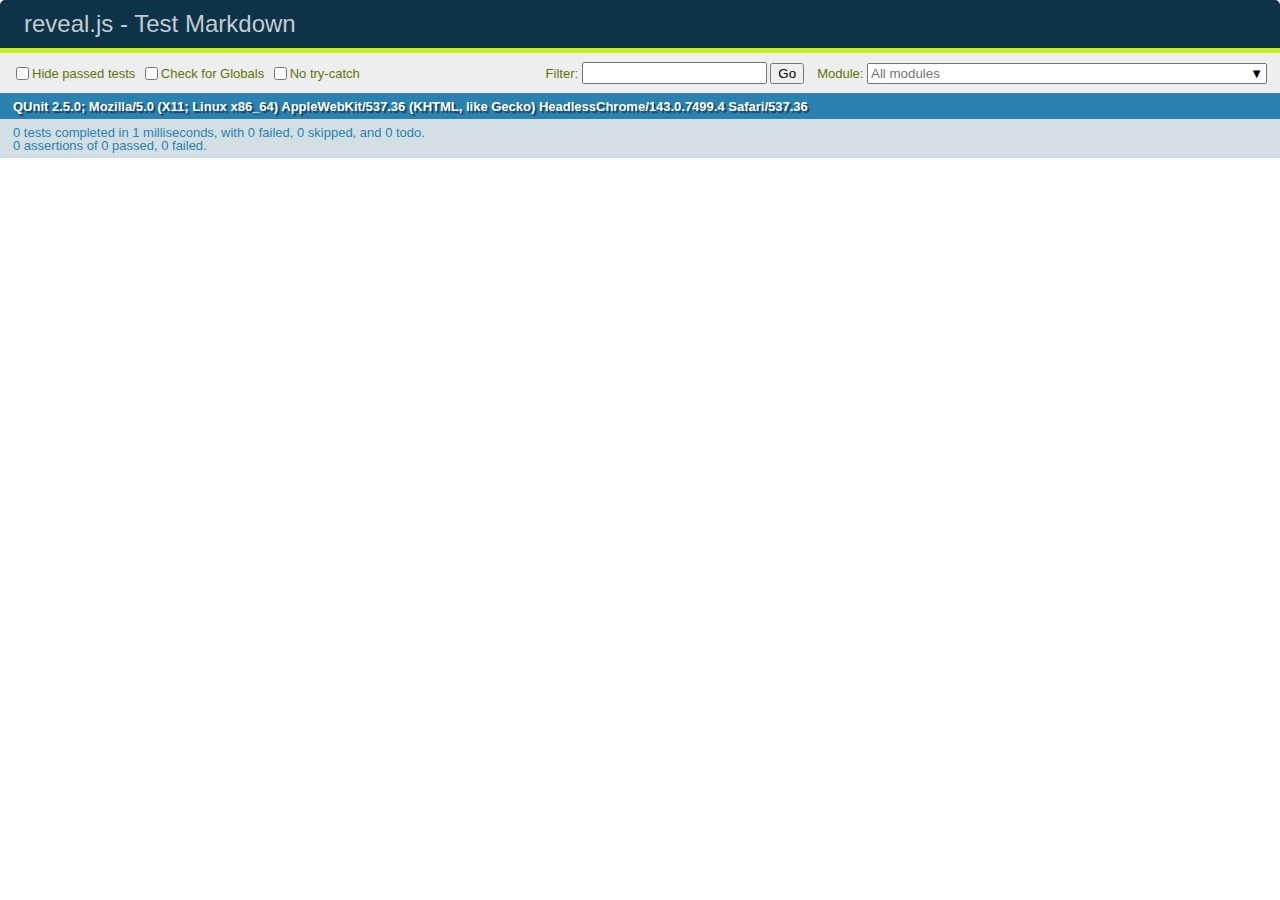
<file: test/test-markdown-external.html>
<!doctype html>
<html lang="en">

	<head>
		<meta charset="utf-8">

		<title>reveal.js - Test Markdown</title>

		<link rel="stylesheet" href="../css/reveal.css">
		<link rel="stylesheet" href="qunit-2.5.0.css">
	</head>

	<body style="overflow: auto;">

		<div id="qunit"></div>
		<div id="qunit-fixture"></div>

		<div class="reveal" style="display: none;">

			<div class="slides">
				<!-- <section data-markdown="simple.md" data-separator="^\r?\n\r?\n\r?\n" data-separator-vertical="^\r?\n\r?\n"></section> -->
			</div>

		</div>

		<script src="../js/reveal.js"></script>
		<script src="../plugin/highlight/highlight.js"></script>
		<script src="../plugin/markdown/marked.js"></script>
		<script src="../plugin/markdown/markdown.js"></script>
		<script src="qunit-2.5.0.js"></script>

		<!-- <script src="test-markdown-external.js"></script> -->

		<!-- Test disabled 28/2/2019 by Hakim – Markdown plugin needs to be updated to load extenal files asycnhronously -->

	</body>
</html>
</file>
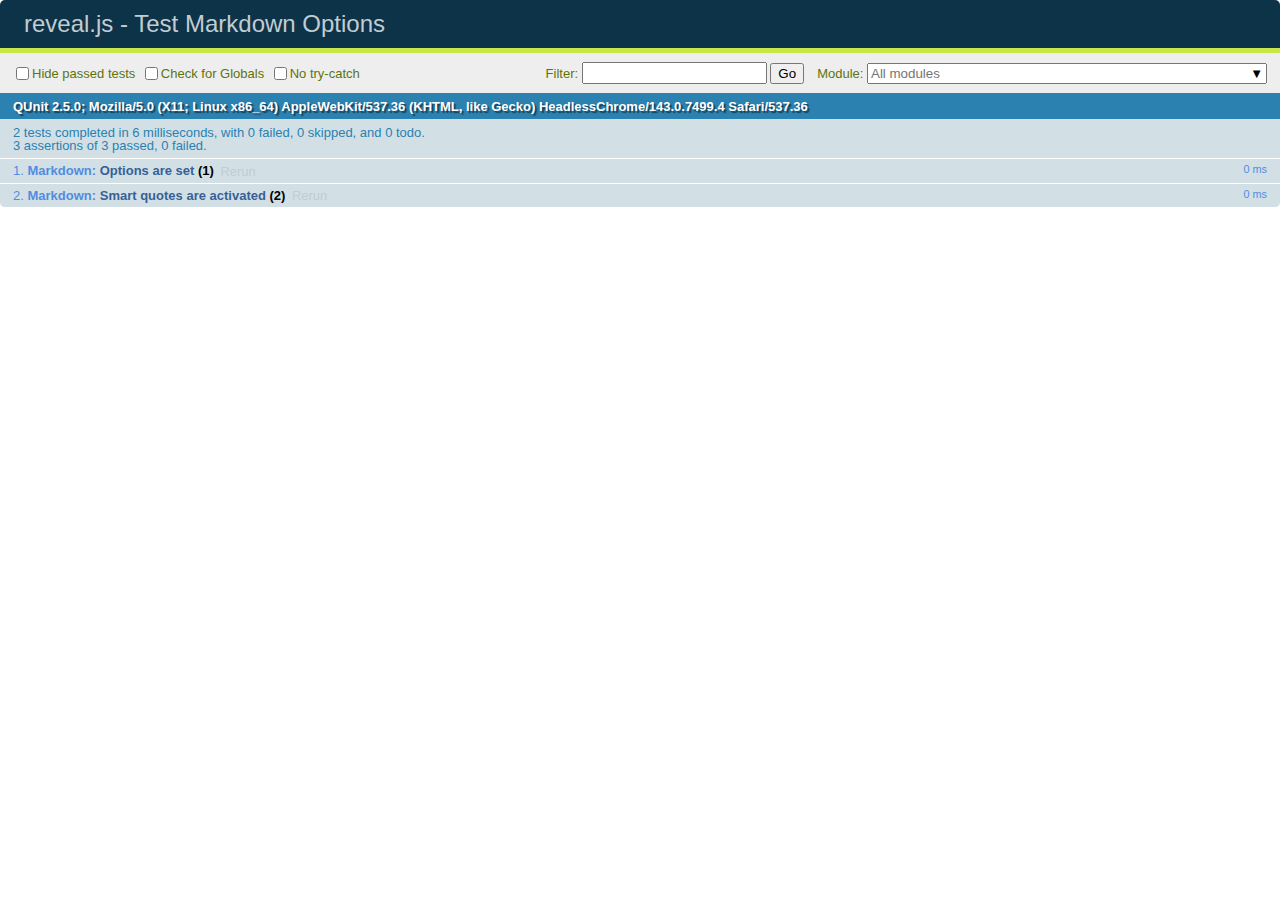
<file: test/test-markdown-options.html>
<!doctype html>
<html lang="en">

	<head>
		<meta charset="utf-8">

		<title>reveal.js - Test Markdown Options</title>

		<link rel="stylesheet" href="../css/reveal.css">
		<link rel="stylesheet" href="qunit-2.5.0.css">
	</head>

	<body style="overflow: auto;">

		<div id="qunit"></div>
		<div id="qunit-fixture"></div>

		<div class="reveal" style="display: none;">

			<div class="slides">

				<section data-markdown>
					<script type="text/template">
						## Testing Markdown Options

						This "slide" should contain 'smart' quotes.
					</script>
				</section>

			</div>

		</div>

		<script src="../js/reveal.js"></script>
		<script src="qunit-2.5.0.js"></script>

		<script src="test-markdown-options.js"></script>

	</body>
</html>
</file>
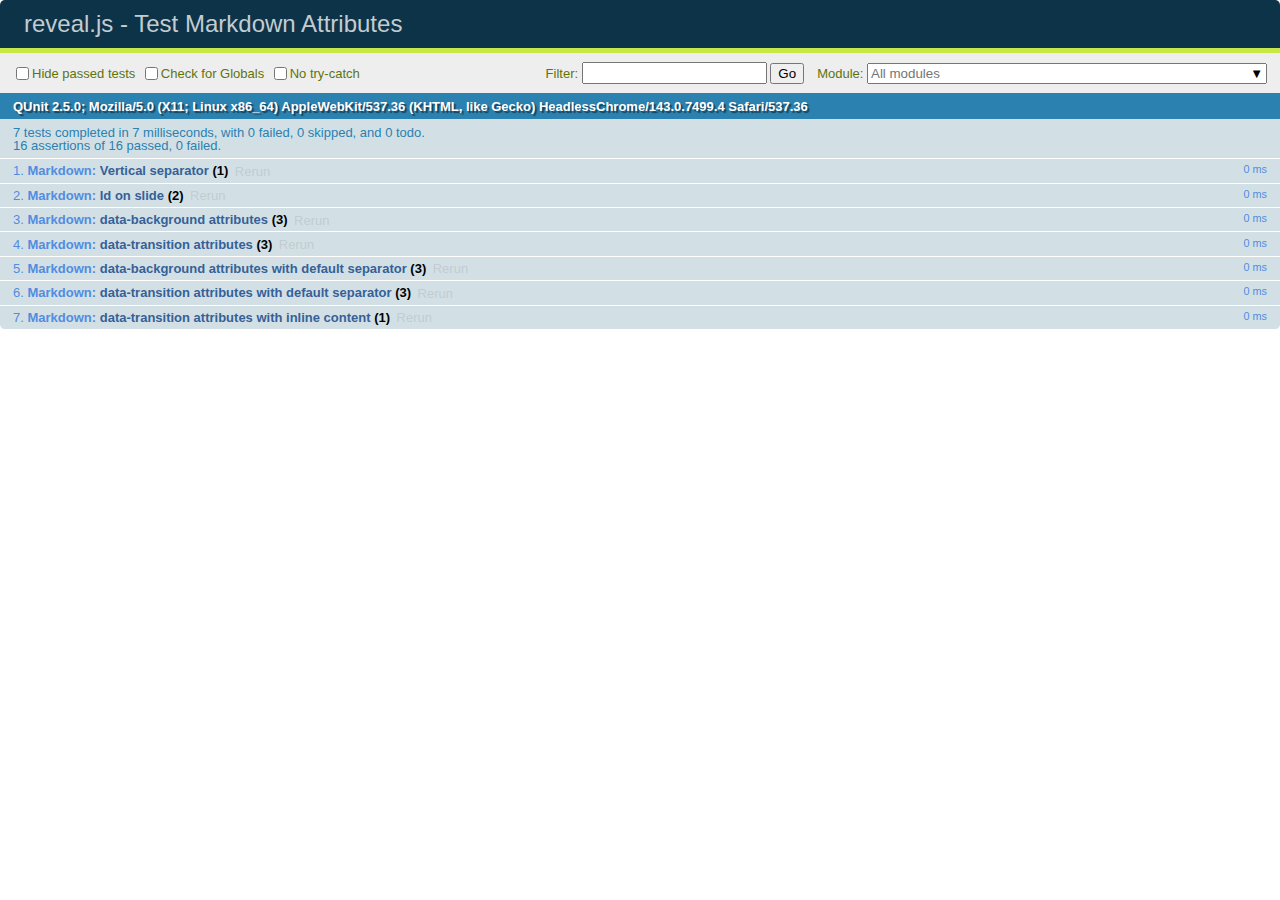
<file: test/test-markdown-slide-attributes.html>
<!doctype html>
<html lang="en">

	<head>
		<meta charset="utf-8">

		<title>reveal.js - Test Markdown Attributes</title>

		<link rel="stylesheet" href="../css/reveal.css">
		<link rel="stylesheet" href="qunit-2.5.0.css">
	</head>

	<body style="overflow: auto;">

		<div id="qunit"></div>
		<div id="qunit-fixture"></div>

		<div class="reveal" style="display: none;">

			<div class="slides">

				<!-- <section data-markdown="example.md" data-separator="^\n\n\n" data-separator-vertical="^\n\n"></section> -->

				<!-- Slides are separated by three lines, vertical slides by two lines, attributes are one any line starting with (spaces and) two dashes -->
				<section 	data-markdown data-separator="^\n\n\n"
									data-separator-vertical="^\n\n"
									data-separator-notes="^Note:"
									data-attributes="--\s(.*?)$"
									data-charset="utf-8">
					<script type="text/template">
						# Test attributes in Markdown
						## Slide 1



						## Slide 2
						<!-- -- id="slide2" data-transition="zoom" data-background="#A0C66B" -->


						## Slide 2.1
						<!-- -- data-background="#ff0000" data-transition="fade" -->


						## Slide 2.2
						[Link to Slide2](#/slide2)



						## Slide 3
						<!-- -- data-transition="zoom" data-background="#C6916B" -->



						## Slide 4
					</script>
				</section>

				<section 	data-markdown data-separator="^\n\n\n"
									data-separator-vertical="^\n\n"
									data-separator-notes="^Note:"
									data-charset="utf-8">
					<script type="text/template">
						# Test attributes in Markdown with default separator
						## Slide 1 Def



						## Slide 2 Def
						<!-- .slide: id="slide2def" data-transition="concave" data-background="#A7C66B" -->


						## Slide 2.1 Def
						<!-- .slide: data-background="#f70000" data-transition="page" -->


						## Slide 2.2 Def
						[Link to Slide2](#/slide2def)



						## Slide 3 Def
						<!-- .slide: data-transition="concave" data-background="#C7916B" -->



						## Slide 4
					</script>
				</section>

				<section data-markdown>
					<script type="text/template">
						<!-- .slide: data-background="#ff0000" -->
						## Hello world
					</script>
				</section>

				<section data-markdown>
					<script type="text/template">
						## Hello world
						<!-- .slide: data-background="#ff0000" -->
					</script>
				</section>

				<section data-markdown>
					<script type="text/template">
						## Hello world

						Test
						<!-- .slide: data-background="#ff0000" -->

						More Test
					</script>
				</section>

			</div>

		</div>

		<script src="../js/reveal.js"></script>
		<script src="../plugin/markdown/marked.js"></script>
		<script src="../plugin/markdown/markdown.js"></script>
		<script src="qunit-2.5.0.js"></script>

		<script src="test-markdown-slide-attributes.js"></script>

	</body>
</html>
</file>
<file: css/theme/white_zoom.css>
/**
 * White theme for reveal.js. This is the opposite of the 'black' theme.
 *
 * By Hakim El Hattab, http://hakim.se
 */
@import url(../../lib/font/source-sans-pro/source-sans-pro.css);
section.has-dark-background, section.has-dark-background h1, section.has-dark-background h2, section.has-dark-background h3, section.has-dark-background h4, section.has-dark-background h5, section.has-dark-background h6 {
  color: #fff; }

/*********************************************
 * GLOBAL STYLES
 *********************************************/
body {
  background: #fff;
  background-color: #fff; }

.reveal {
  font-family: "Source Sans Pro", Helvetica, sans-serif;
  font-size: 52px;
  font-weight: normal;
  color: #222; }

::selection {
  color: #fff;
  background: #98bdef;
  text-shadow: none; }

::-moz-selection {
  color: #fff;
  background: #98bdef;
  text-shadow: none; }

.reveal .slides section,
.reveal .slides section > section {
  line-height: 1.3;
  font-weight: inherit; }

/*********************************************
 * HEADERS
 *********************************************/
.reveal h1,
.reveal h2,
.reveal h3,
.reveal h4,
.reveal h5,
.reveal h6 {
  margin: 0 0 20px 0;
  color: #222;
  font-family: "Source Sans Pro", Helvetica, sans-serif;
  font-weight: 600;
  line-height: 1.2;
  letter-spacing: normal;
  text-transform: uppercase;
  text-shadow: none;
  word-wrap: break-word; }

.reveal h1 {
  font-size: 2.5em; }

.reveal h2 {
  font-size: 1.6em; }

.reveal h3 {
  font-size: 1.3em; }

.reveal h4 {
  font-size: 1em; }

.reveal h1 {
  text-shadow: none; }

/*********************************************
 * OTHER
 *********************************************/
.reveal p {
  margin: 20px 0;
  line-height: 1.3; }

/* Ensure certain elements are never larger than the slide itself */
.reveal img,
.reveal video,
.reveal iframe {
  max-width: 95%;
  max-height: 95%; }

.reveal strong,
.reveal b {
  font-weight: bold; }

.reveal em {
  font-style: italic; }

.reveal ol,
.reveal dl,
.reveal ul {
  display: inline-block;
  text-align: left;
  margin: 0 0 0 1em; }

.reveal ol {
  list-style-type: decimal; }

.reveal ul {
  list-style-type: disc; }

.reveal ul ul {
  list-style-type: square; }

.reveal ul ul ul {
  list-style-type: circle; }

.reveal ul ul,
.reveal ul ol,
.reveal ol ol,
.reveal ol ul {
  display: block;
  margin-left: 40px; }

.reveal dt {
  font-weight: bold; }

.reveal dd {
  margin-left: 40px; }

.reveal blockquote {
  display: block;
  position: relative;
  width: 70%;
  margin: 20px auto;
  padding: 5px;
  font-style: italic;
  background: rgba(255, 255, 255, 0.05);
  box-shadow: 0px 0px 2px rgba(0, 0, 0, 0.2); }

.reveal blockquote p:first-child,
.reveal blockquote p:last-child {
  display: inline-block; }

.reveal q {
  font-style: italic; }

.reveal pre {
  display: block;
  position: relative;
  width: 90%;
  margin: 20px auto;
  text-align: left;
  font-size: 0.55em;
  font-family: monospace;
  line-height: 1.2em;
  word-wrap: break-word;
  box-shadow: 0px 5px 15px rgba(0, 0, 0, 0.15); }

.reveal code {
  font-family: monospace;
  text-transform: none; }

.reveal pre code {
  display: block;
  padding: 5px;
  overflow: auto;
  max-height: 400px;
  word-wrap: normal; }

.reveal table {
  margin: auto;
  border-collapse: collapse;
  border-spacing: 0; }

.reveal table th {
  font-weight: bold; }

.reveal table th,
.reveal table td {
  text-align: left;
  padding: 0.2em 0.5em 0.2em 0.5em;
  border-bottom: 1px solid; }

.reveal table th[align="center"],
.reveal table td[align="center"] {
  text-align: center; }

.reveal table th[align="right"],
.reveal table td[align="right"] {
  text-align: right; }

.reveal table tbody tr:last-child th,
.reveal table tbody tr:last-child td {
  border-bottom: none; }

.reveal sup {
  vertical-align: super;
  font-size: smaller; }

.reveal sub {
  vertical-align: sub;
  font-size: smaller; }

.reveal small {
  display: inline-block;
  font-size: 0.6em;
  line-height: 1.2em;
  vertical-align: top; }

.reveal small * {
  vertical-align: top; }

/*********************************************
 * LINKS
 *********************************************/
.reveal a {
  color: #2a76dd;
  text-decoration: none;
  -webkit-transition: color .15s ease;
  -moz-transition: color .15s ease;
  transition: color .15s ease; }

.reveal a:hover {
  color: #6ca0e8;
  text-shadow: none;
  border: none; }

.reveal .roll span:after {
  color: #fff;
  background: #1a53a1; }

/*********************************************
 * IMAGES
 *********************************************/
.reveal section img {
  margin: 15px 0px;
  background: rgba(255, 255, 255, 0.12);
  border: 4px solid #222;
  box-shadow: 0 0 10px rgba(0, 0, 0, 0.15); }

.reveal section img.plain {
  border: 0;
  box-shadow: none; }

.reveal a img {
  -webkit-transition: all .15s linear;
  -moz-transition: all .15s linear;
  transition: all .15s linear; }

.reveal a:hover img {
  background: rgba(255, 255, 255, 0.2);
  border-color: #2a76dd;
  box-shadow: 0 0 20px rgba(0, 0, 0, 0.55); }

/*********************************************
 * NAVIGATION CONTROLS
 *********************************************/
.reveal .controls {
  color: #2a76dd; }

/*********************************************
 * PROGRESS BAR
 *********************************************/
.reveal .progress {
  background: rgba(0, 0, 0, 0.2);
  color: #2a76dd; }

.reveal .progress span {
  -webkit-transition: width 800ms cubic-bezier(0.26, 0.86, 0.44, 0.985);
  -moz-transition: width 800ms cubic-bezier(0.26, 0.86, 0.44, 0.985);
  transition: width 800ms cubic-bezier(0.26, 0.86, 0.44, 0.985); }

/*********************************************
 * PRINT BACKGROUND
 *********************************************/
@media print {
  .backgrounds {
    background-color: #fff; } }
</file>
<file: css/theme/biscos.css>
.discussion h1, .discussion h2, .discussion h3 , .discussion h4 {
  border-top: 3px solid #000;
  border-bottom: 3px solid #000;
  padding-top: 50px;
  padding-bottom: 50px;
}
.highlight {
  background: white;
  color: black;
  display: inline;
  padding-left: 15px !important;
  padding-top: 5px !important;
  padding-right: 15px !important;
  padding-bottom: 5px !important;
}
.box {
  display: block;
  border: 4px solid #202020 !important;
  background: #EED202;
  margin-top: 15px !important;
  margin-right: 15px !important;
  margin-bottom: 15px !important;
  margin-left: 15px !important;
  padding-top: 15px !important;
  padding-right: 15px !important;
  padding-bottom: 15px !important;
  padding-left: 15px !important;
}
.tr-highlight {
  background: #CCC;
}
</file>
<file: lib/css/monokai.css>
/*
Monokai style - ported by Luigi Maselli - http://grigio.org
*/

.hljs {
  display: block;
  overflow-x: auto;
  padding: 0.5em;
  background: #272822;
  color: #ddd;
}

.hljs-tag,
.hljs-keyword,
.hljs-selector-tag,
.hljs-literal,
.hljs-strong,
.hljs-name {
  color: #f92672;
}

.hljs-code {
  color: #66d9ef;
}

.hljs-class .hljs-title {
  color: white;
}

.hljs-attribute,
.hljs-symbol,
.hljs-regexp,
.hljs-link {
  color: #bf79db;
}

.hljs-string,
.hljs-bullet,
.hljs-subst,
.hljs-title,
.hljs-section,
.hljs-emphasis,
.hljs-type,
.hljs-built_in,
.hljs-builtin-name,
.hljs-selector-attr,
.hljs-selector-pseudo,
.hljs-addition,
.hljs-variable,
.hljs-template-tag,
.hljs-template-variable {
  color: #a6e22e;
}

.hljs-comment,
.hljs-quote,
.hljs-deletion,
.hljs-meta {
  color: #75715e;
}

.hljs-keyword,
.hljs-selector-tag,
.hljs-literal,
.hljs-doctag,
.hljs-title,
.hljs-section,
.hljs-type,
.hljs-selector-id {
  font-weight: bold;
}
</file>
<file: test/qunit-2.5.0.css>
/*!
 * QUnit 2.5.0
 * https://qunitjs.com/
 *
 * Copyright jQuery Foundation and other contributors
 * Released under the MIT license
 * https://jquery.org/license
 *
 * Date: 2018-01-10T02:56Z
 */

/** Font Family and Sizes */

#qunit-tests, #qunit-header, #qunit-banner, #qunit-testrunner-toolbar, #qunit-filteredTest, #qunit-userAgent, #qunit-testresult {
	font-family: "Helvetica Neue Light", "HelveticaNeue-Light", "Helvetica Neue", Calibri, Helvetica, Arial, sans-serif;
}

#qunit-testrunner-toolbar, #qunit-filteredTest, #qunit-userAgent, #qunit-testresult, #qunit-tests li { font-size: small; }
#qunit-tests { font-size: smaller; }


/** Resets */

#qunit-tests, #qunit-header, #qunit-banner, #qunit-filteredTest, #qunit-userAgent, #qunit-testresult, #qunit-modulefilter {
	margin: 0;
	padding: 0;
}


/** Header (excluding toolbar) */

#qunit-header {
	padding: 0.5em 0 0.5em 1em;

	color: #8699A4;
	background-color: #0D3349;

	font-size: 1.5em;
	line-height: 1em;
	font-weight: 400;

	border-radius: 5px 5px 0 0;
}

#qunit-header a {
	text-decoration: none;
	color: #C2CCD1;
}

#qunit-header a:hover,
#qunit-header a:focus {
	color: #FFF;
}

#qunit-banner {
	height: 5px;
}

#qunit-filteredTest {
	padding: 0.5em 1em 0.5em 1em;
	color: #366097;
	background-color: #F4FF77;
}

#qunit-userAgent {
	padding: 0.5em 1em 0.5em 1em;
	color: #FFF;
	background-color: #2B81AF;
	text-shadow: rgba(0, 0, 0, 0.5) 2px 2px 1px;
}


/** Toolbar */

#qunit-testrunner-toolbar {
	padding: 0.5em 1em 0.5em 1em;
	color: #5E740B;
	background-color: #EEE;
}

#qunit-testrunner-toolbar .clearfix {
	height: 0;
	clear: both;
}

#qunit-testrunner-toolbar label {
	display: inline-block;
}

#qunit-testrunner-toolbar input[type=checkbox],
#qunit-testrunner-toolbar input[type=radio] {
	margin: 3px;
	vertical-align: -2px;
}

#qunit-testrunner-toolbar input[type=text] {
	box-sizing: border-box;
	height: 1.6em;
}

.qunit-url-config,
.qunit-filter,
#qunit-modulefilter {
	display: inline-block;
	line-height: 2.1em;
}

.qunit-filter,
#qunit-modulefilter {
	float: right;
	position: relative;
	margin-left: 1em;
}

.qunit-url-config label {
	margin-right: 0.5em;
}

#qunit-modulefilter-search {
	box-sizing: border-box;
	width: 400px;
}

#qunit-modulefilter-search-container:after {
	position: absolute;
	right: 0.3em;
	content: "\25bc";
	color: black;
}

#qunit-modulefilter-dropdown {
	/* align with #qunit-modulefilter-search */
	box-sizing: border-box;
	width: 400px;
	position: absolute;
	right: 0;
	top: 50%;
	margin-top: 0.8em;

	border: 1px solid #D3D3D3;
	border-top: none;
	border-radius: 0 0 .25em .25em;
	color: #000;
	background-color: #F5F5F5;
	z-index: 99;
}

#qunit-modulefilter-dropdown a {
	color: inherit;
	text-decoration: none;
}

#qunit-modulefilter-dropdown .clickable.checked {
	font-weight: bold;
	color: #000;
	background-color: #D2E0E6;
}

#qunit-modulefilter-dropdown .clickable:hover {
	color: #FFF;
	background-color: #0D3349;
}

#qunit-modulefilter-actions {
	display: block;
	overflow: auto;

	/* align with #qunit-modulefilter-dropdown-list */
	font: smaller/1.5em sans-serif;
}

#qunit-modulefilter-dropdown #qunit-modulefilter-actions > * {
	box-sizing: border-box;
	max-height: 2.8em;
	display: block;
	padding: 0.4em;
}

#qunit-modulefilter-dropdown #qunit-modulefilter-actions > button {
	float: right;
	font: inherit;
}

#qunit-modulefilter-dropdown #qunit-modulefilter-actions > :last-child {
	/* insert padding to align with checkbox margins */
	padding-left: 3px;
}

#qunit-modulefilter-dropdown-list {
	max-height: 200px;
	overflow-y: auto;
	margin: 0;
	border-top: 2px groove threedhighlight;
	padding: 0.4em 0 0;
	font: smaller/1.5em sans-serif;
}

#qunit-modulefilter-dropdown-list li {
	white-space: nowrap;
	overflow: hidden;
	text-overflow: ellipsis;
}

#qunit-modulefilter-dropdown-list .clickable {
	display: block;
	padding-left: 0.15em;
}


/** Tests: Pass/Fail */

#qunit-tests {
	list-style-position: inside;
}

#qunit-tests li {
	padding: 0.4em 1em 0.4em 1em;
	border-bottom: 1px solid #FFF;
	list-style-position: inside;
}

#qunit-tests > li {
	display: none;
}

#qunit-tests li.running,
#qunit-tests li.pass,
#qunit-tests li.fail,
#qunit-tests li.skipped,
#qunit-tests li.aborted {
	display: list-item;
}

#qunit-tests.hidepass {
	position: relative;
}

#qunit-tests.hidepass li.running,
#qunit-tests.hidepass li.pass:not(.todo) {
	visibility: hidden;
	position: absolute;
	width:   0;
	height:  0;
	padding: 0;
	border:  0;
	margin:  0;
}

#qunit-tests li strong {
	cursor: pointer;
}

#qunit-tests li.skipped strong {
	cursor: default;
}

#qunit-tests li a {
	padding: 0.5em;
	color: #C2CCD1;
	text-decoration: none;
}

#qunit-tests li p a {
	padding: 0.25em;
	color: #6B6464;
}
#qunit-tests li a:hover,
#qunit-tests li a:focus {
	color: #000;
}

#qunit-tests li .runtime {
	float: right;
	font-size: smaller;
}

.qunit-assert-list {
	margin-top: 0.5em;
	padding: 0.5em;

	background-color: #FFF;

	border-radius: 5px;
}

.qunit-source {
	margin: 0.6em 0 0.3em;
}

.qunit-collapsed {
	display: none;
}

#qunit-tests table {
	border-collapse: collapse;
	margin-top: 0.2em;
}

#qunit-tests th {
	text-align: right;
	vertical-align: top;
	padding: 0 0.5em 0 0;
}

#qunit-tests td {
	vertical-align: top;
}

#qunit-tests pre {
	margin: 0;
	white-space: pre-wrap;
	word-wrap: break-word;
}

#qunit-tests del {
	color: #374E0C;
	background-color: #E0F2BE;
	text-decoration: none;
}

#qunit-tests ins {
	color: #500;
	background-color: #FFCACA;
	text-decoration: none;
}

/*** Test Counts */

#qunit-tests b.counts                       { color: #000; }
#qunit-tests b.passed                       { color: #5E740B; }
#qunit-tests b.failed                       { color: #710909; }

#qunit-tests li li {
	padding: 5px;
	background-color: #FFF;
	border-bottom: none;
	list-style-position: inside;
}

/*** Passing Styles */

#qunit-tests li li.pass {
	color: #3C510C;
	background-color: #FFF;
	border-left: 10px solid #C6E746;
}

#qunit-tests .pass                          { color: #528CE0; background-color: #D2E0E6; }
#qunit-tests .pass .test-name               { color: #366097; }

#qunit-tests .pass .test-actual,
#qunit-tests .pass .test-expected           { color: #999; }

#qunit-banner.qunit-pass                    { background-color: #C6E746; }

/*** Failing Styles */

#qunit-tests li li.fail {
	color: #710909;
	background-color: #FFF;
	border-left: 10px solid #EE5757;
	white-space: pre;
}

#qunit-tests > li:last-child {
	border-radius: 0 0 5px 5px;
}

#qunit-tests .fail                          { color: #000; background-color: #EE5757; }
#qunit-tests .fail .test-name,
#qunit-tests .fail .module-name             { color: #000; }

#qunit-tests .fail .test-actual             { color: #EE5757; }
#qunit-tests .fail .test-expected           { color: #008000; }

#qunit-banner.qunit-fail                    { background-color: #EE5757; }


/*** Aborted tests */
#qunit-tests .aborted { color: #000; background-color: orange; }
/*** Skipped tests */

#qunit-tests .skipped {
	background-color: #EBECE9;
}

#qunit-tests .qunit-todo-label,
#qunit-tests .qunit-skipped-label {
	background-color: #F4FF77;
	display: inline-block;
	font-style: normal;
	color: #366097;
	line-height: 1.8em;
	padding: 0 0.5em;
	margin: -0.4em 0.4em -0.4em 0;
}

#qunit-tests .qunit-todo-label {
	background-color: #EEE;
}

/** Result */

#qunit-testresult {
	color: #2B81AF;
	background-color: #D2E0E6;

	border-bottom: 1px solid #FFF;
}
#qunit-testresult .clearfix {
	height: 0;
	clear: both;
}
#qunit-testresult .module-name {
	font-weight: 700;
}
#qunit-testresult-display {
	padding: 0.5em 1em 0.5em 1em;
	width: 85%;
	float:left;
}
#qunit-testresult-controls {
	padding: 0.5em 1em 0.5em 1em;
  width: 10%;
	float:left;
}

/** Fixture */

#qunit-fixture {
	position: absolute;
	top: -10000px;
	left: -10000px;
	width: 1000px;
	height: 1000px;
}
</file>
